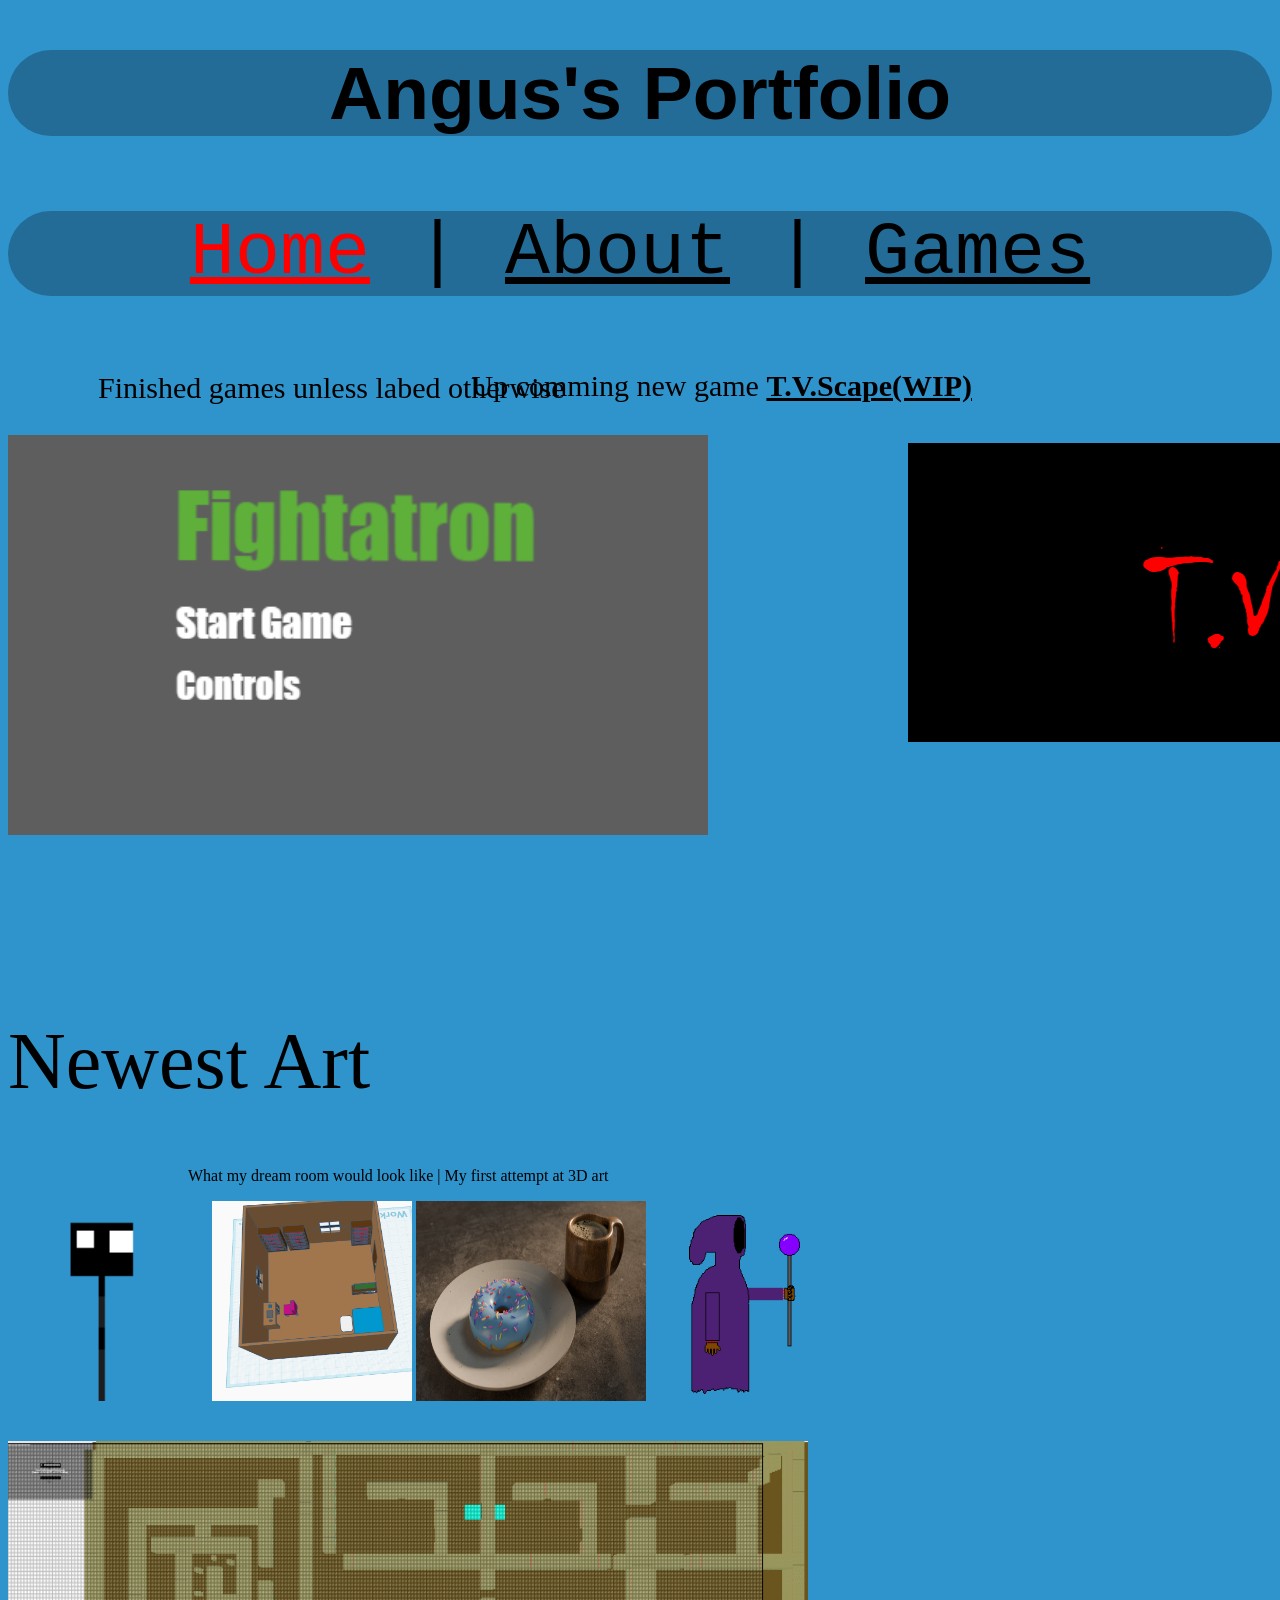
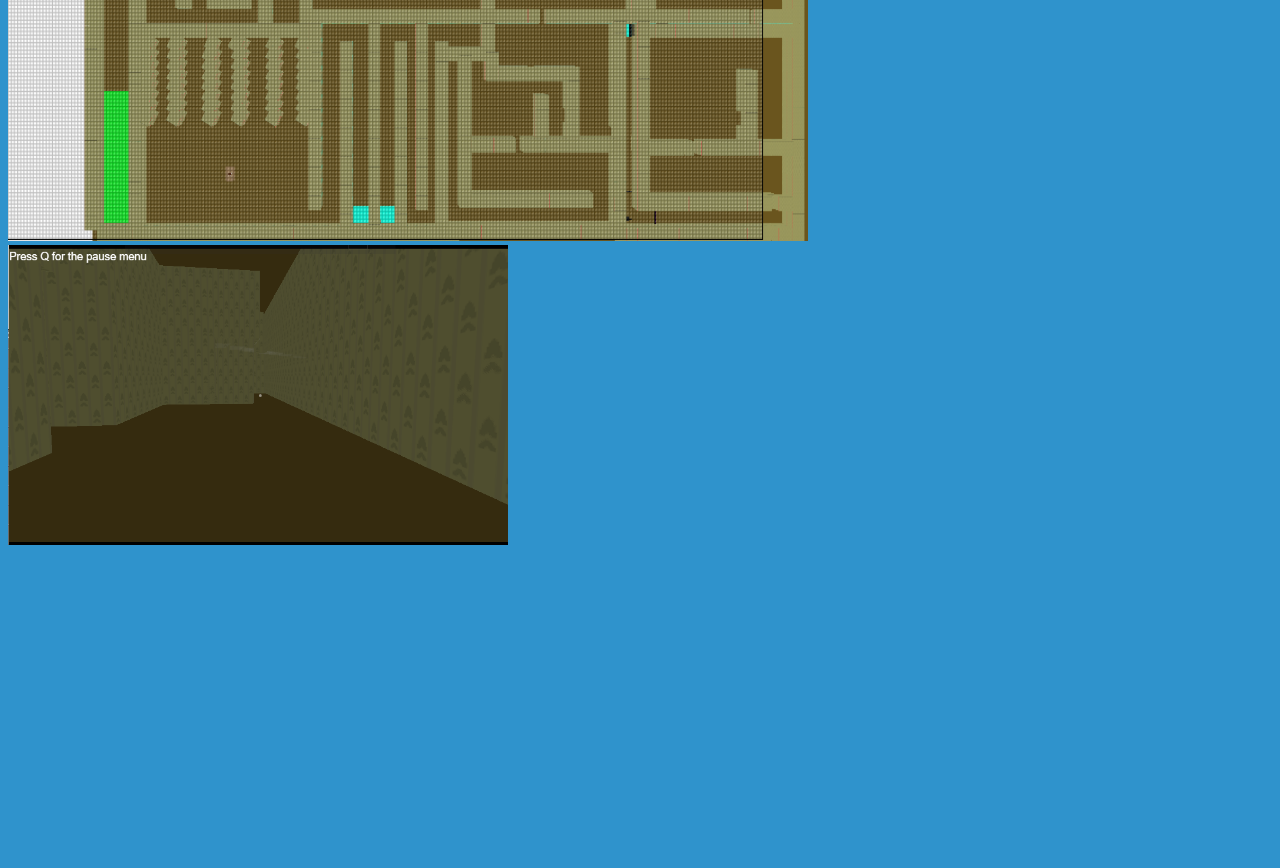
<file: index.html>
<!DOCTYPE html>
<html>
<body>
<style>

</style>
<link rel="stylesheet" href="mystyle.css">

<h1>Angus's Portfolio</h1>
<p class="carrot"><a style="color: red;" href="index.html">Home</a> | <a href="About.html">About</a> | <a href="Games.html">Games</a></p>
<p class="onion" style="transform: translate(90px, 0px);">Finished games unless labed otherwise</p>
<a href="Games.html"><img class="Cookieimg" src="Screenshot 2025-06-12 121546.png" alt="Cookie" height="400px" width="700px"></a>
<p class="next" style="transform: translate(-300px, -500px);">Up comming new game <b><a href="https://angus-k.itch.io/tvscape">T.V.Scape(WIP)</a></b></p>
<a href="Games.html"><img class="TVimg" src="T.V.Scape.png" alt="TV" style="transform: translate(900px,-490px);"></a>
<p class="next2"></p>
<p class="art" style="transform: translate(0px, -300px);">Newest Art</p> <p style="transform: translate(180px, -320px);">What my dream room would look like | My first attempt at 3D art</p>
<p class="next3" style="transform: translate(0px, -320px);"> <img class="Cookienator" src="MichaelBlackWalk.gif" alt="MichaelBlackWalk" height="200px" width="200px"> <img class="Cookienator" src="DreamRoom.png" alt="DreamRoom" height="200px" width="200px"> <img class="Garry" src="Donut.png" alt="Donut" height="200px" width="230px"> <img class="Girisha" src="Necromancer.png" alt="Necromancer" height="200px" width="200px">
<p style="transform: translate(0px, -300px);"><img class="Locations" src="Backrooms.png" height="400px" width="800px"> <img class="Locations" src="BackroomsFirstPerson.png" height="300px" width="500px"></p>
</body>
</html>
</file>
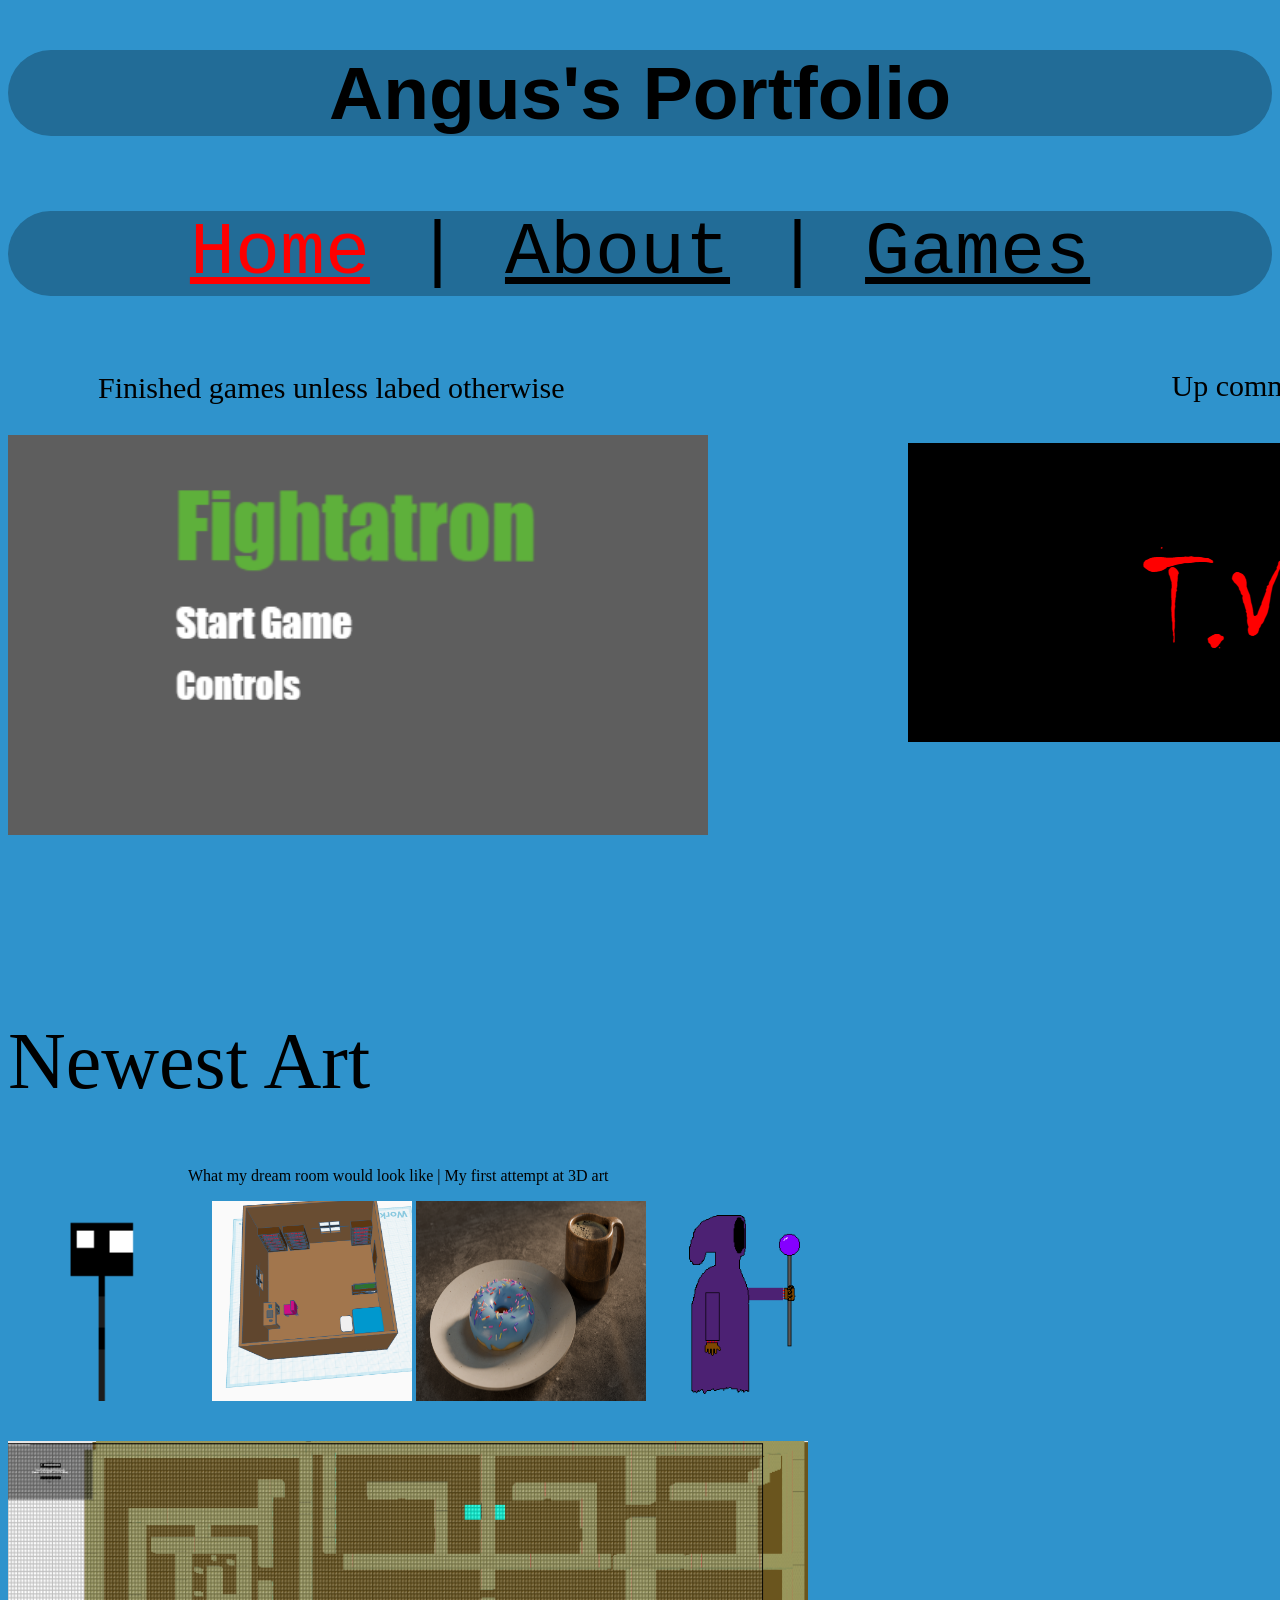
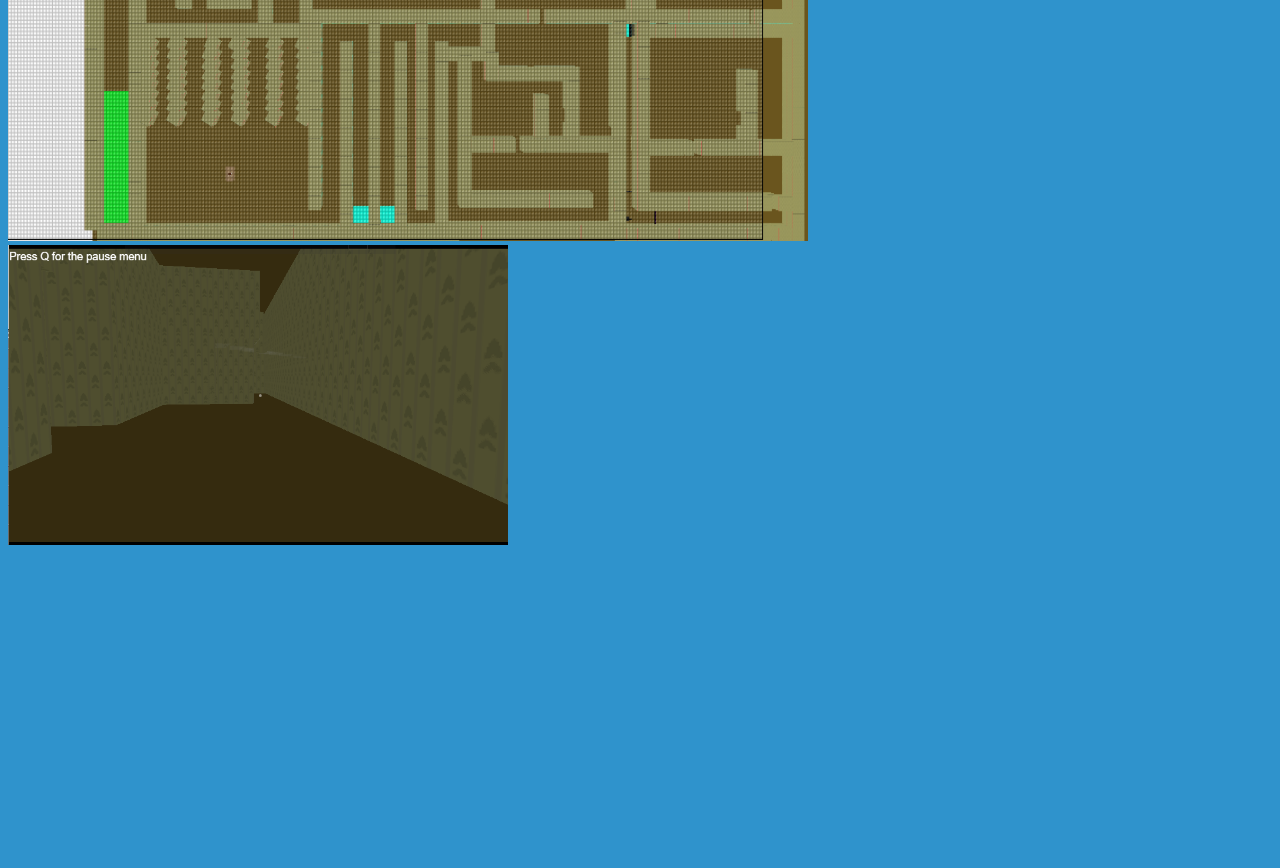
<file: Portfolio/index.html>
<!DOCTYPE html>
<html>
<body>
<style>

</style>
<link rel="stylesheet" href="mystyle.css">

<h1>Angus's Portfolio</h1>
<p class="carrot"><a style="color: red;" href="index.html">Home</a> | <a href="About.html">About</a> | <a href="Games.html">Games</a></p>
<p class="onion" style="transform: translate(90px, 0px);">Finished games unless labed otherwise</p>
<a href="Games.html"><img class="Cookieimg" src="Screenshot 2025-06-12 121546.png" alt="Cookie" height="400px" width="700px"></a>
<p class="next" style="transform: translate(400px, -500px);">Up comming new game <b><a href="https://angus-k.itch.io/tvscape">T.V.Scape(WIP)</a></b></p>
<a href="Games.html"><img class="TVimg" src="T.V.Scape.png" alt="TV" style="transform: translate(900px,-490px);"></a>
<p class="next2"></p>
<p class="art" style="transform: translate(0px, -300px);">Newest Art</p> <p style="transform: translate(180px, -320px);">What my dream room would look like | My first attempt at 3D art</p>
<p class="next3" style="transform: translate(0px, -320px);"> <img class="Cookienator" src="MichaelBlackWalk.gif" alt="MichaelBlackWalk" height="200px" width="200px"> <img class="Cookienator" src="DreamRoom.png" alt="DreamRoom" height="200px" width="200px"> <img class="Garry" src="Donut.png" alt="Donut" height="200px" width="230px"> <img class="Girisha" src="Necromancer.png" alt="Necromancer" height="200px" width="200px">
<p style="transform: translate(0px, -300px);"><img class="Locations" src="Backrooms.png" height="400px" width="800px"> <img class="Locations" src="BackroomsFirstPerson.png" height="300px" width="500px"></p>
</body>
</html>
</file>
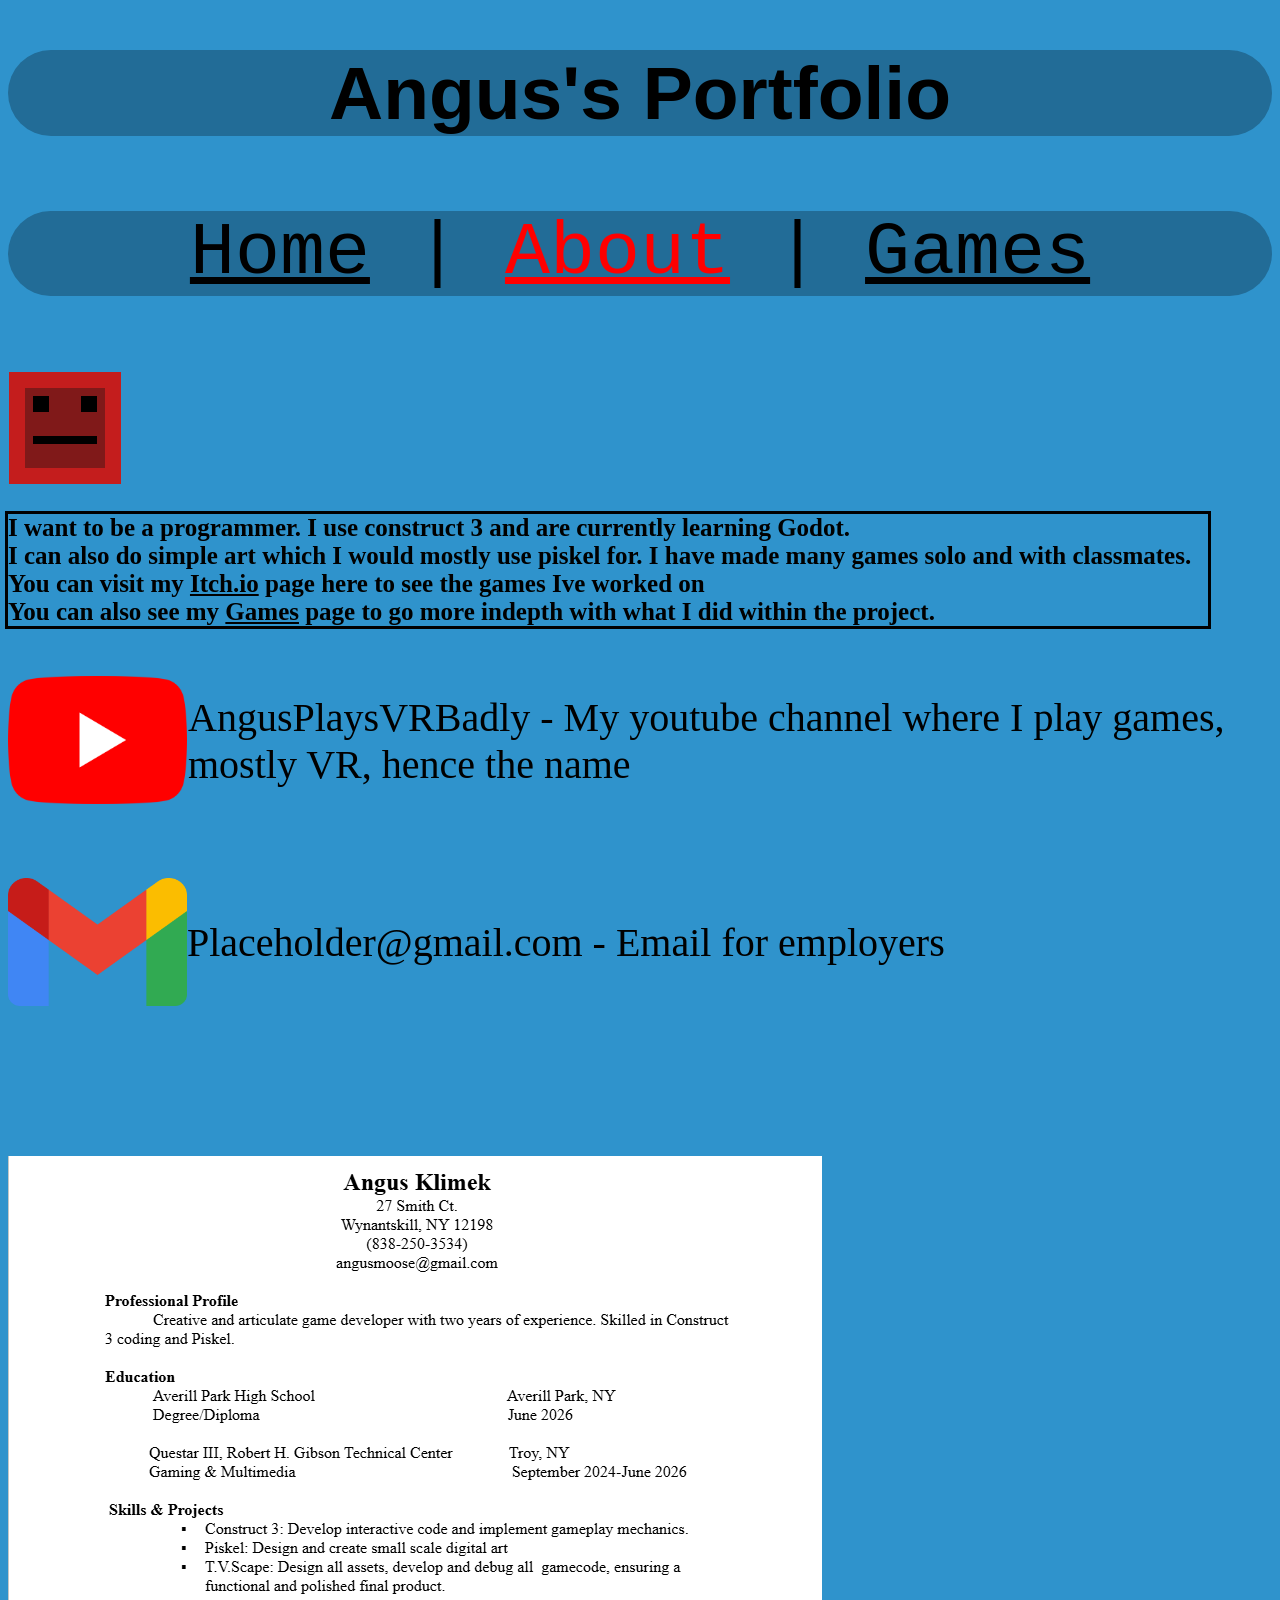
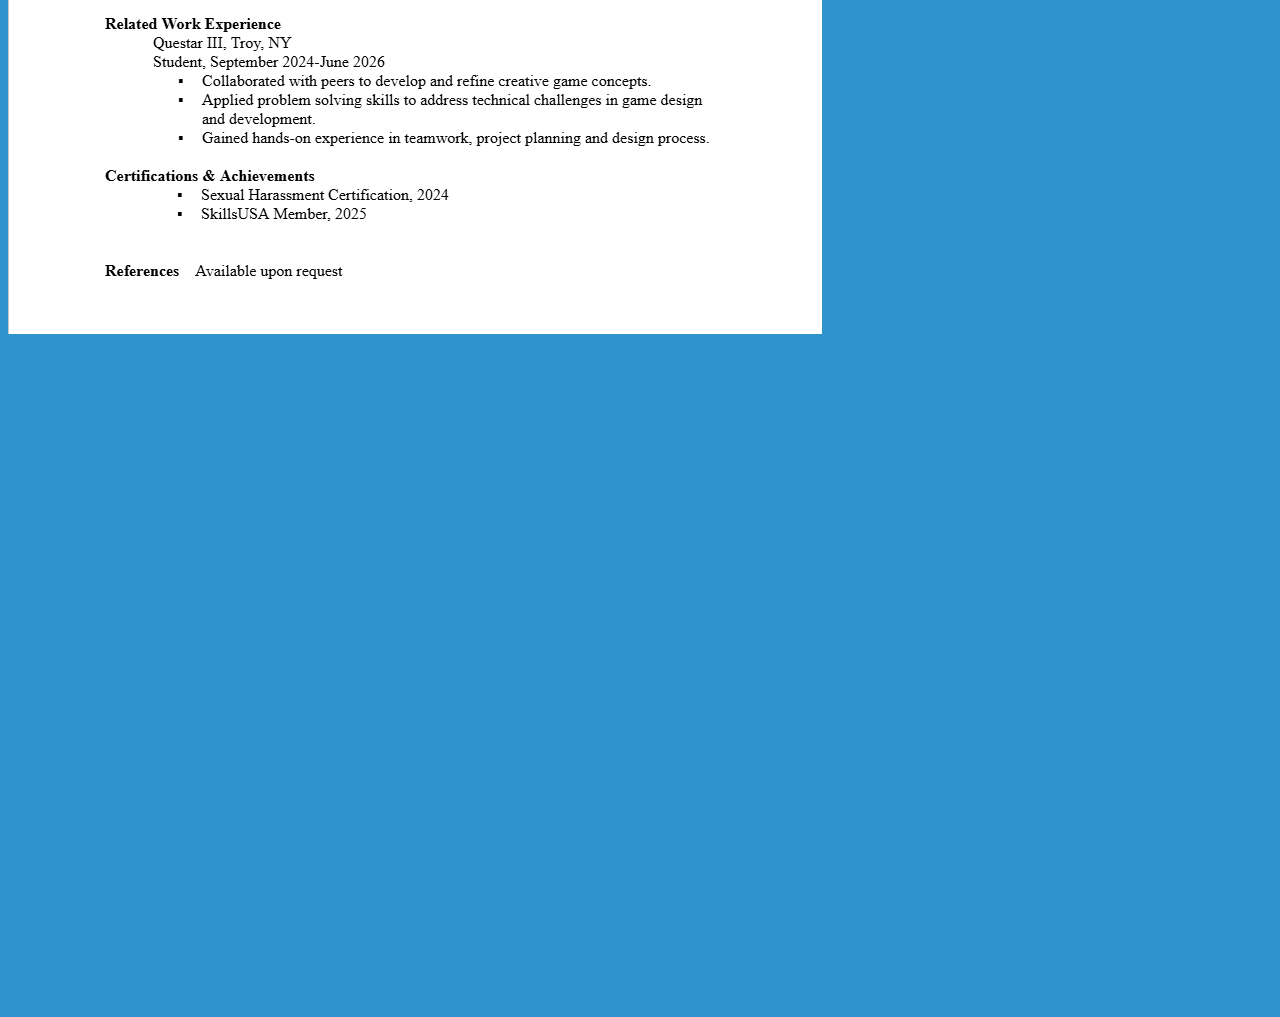
<file: About.html>
<!DOCTYPE html>
<html>
<body>
<style>

</style>
<link rel="stylesheet" href="mystyle.css">

<h1>Angus's Portfolio</h1>
<p class="carrot"><a href="index.html">Home</a> | <a style="color: red;" href="About.html">About</a> | <a href="Games.html">Games</a></p>
<img src="Block Boy.png" alt="Blocky Boy"> 
<p class="stuff" style="font-size: 25px;"> <b>I want to be a programmer. I use construct 3 and are currently learning Godot.<br>
I can also do simple art which I would mostly use piskel for. I have made many games solo and with classmates.<br>
You can visit my <a href="https://angus-k.itch.io/">Itch.io</a> page here to see the games Ive worked on<br>
You can also see my <a href="Games.html">Games</a> page to go more indepth with what I did within the project.</b></p>
<p style="font-size: 40px; transform: translate(0px, -40px);"><a href="https://www.youtube.com/@AngusPlaysVRBadly" target="blank"><img style="transform: translate(0px, 50px);" src="YT.png" alt="YouTube" height="128px" width="179px"></a></p> <p style="font-size: 40px; transform: translate(180px, -150px);">AngusPlaysVRBadly - My youtube channel where I play games, <br>mostly VR, hence the name</p>
<p style="font-size: 40px; transform: translate(0px, -150px);" class="contact"><img style="transform: translate(0px, 50px);" src="GM.png" alt="Gmail" height="128px" width="179px">Placeholder@gmail.com - Email for employers</p>
<p><img src="Resume.png" alt=Resume></p>
<p><iframe src="https://docs.google.com/forms/d/e/1FAIpQLScbXsQ7wFMmiZxgjwgLKOwGAGTXDgAEWLAbvADYb5EW2XW7cg/viewform?embedded=true" width="640" height="640" frameborder="0" marginheight="0" marginwidth="0">Loading…</iframe></p>
</body>
</file>
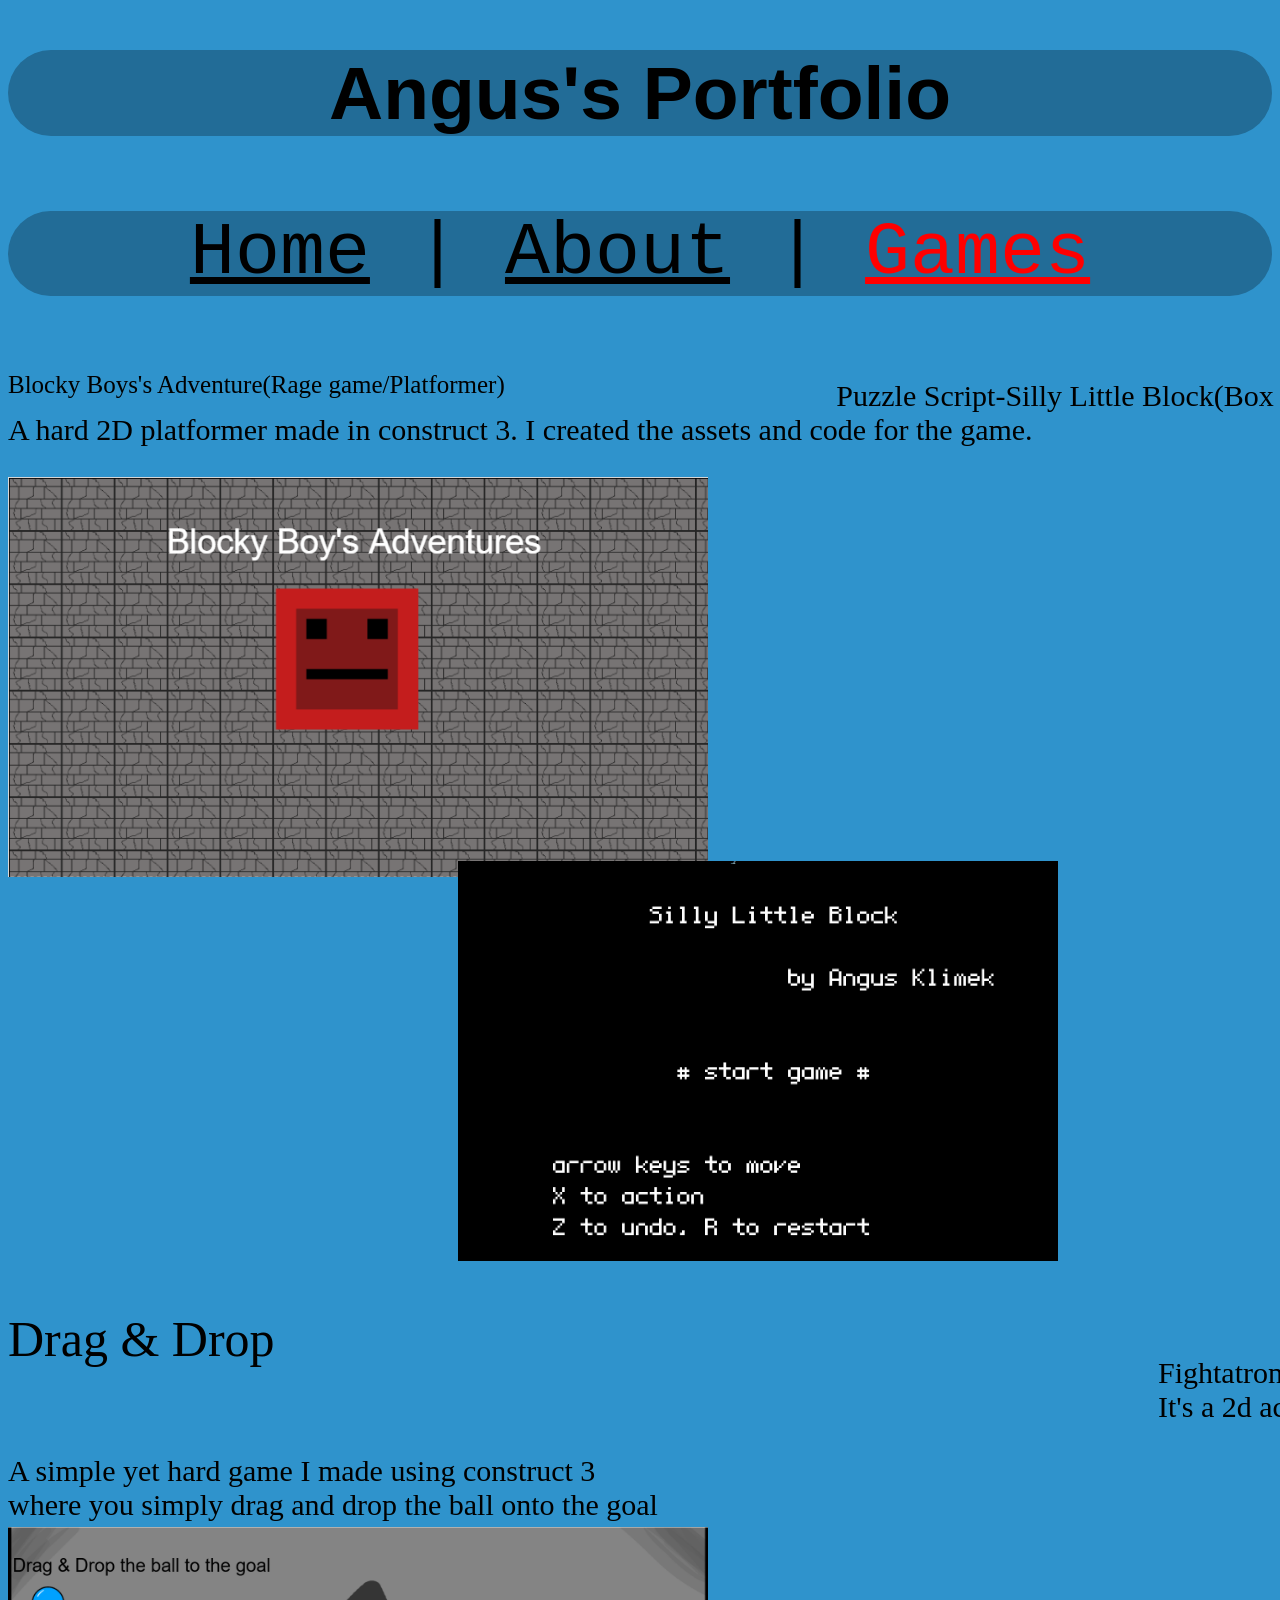
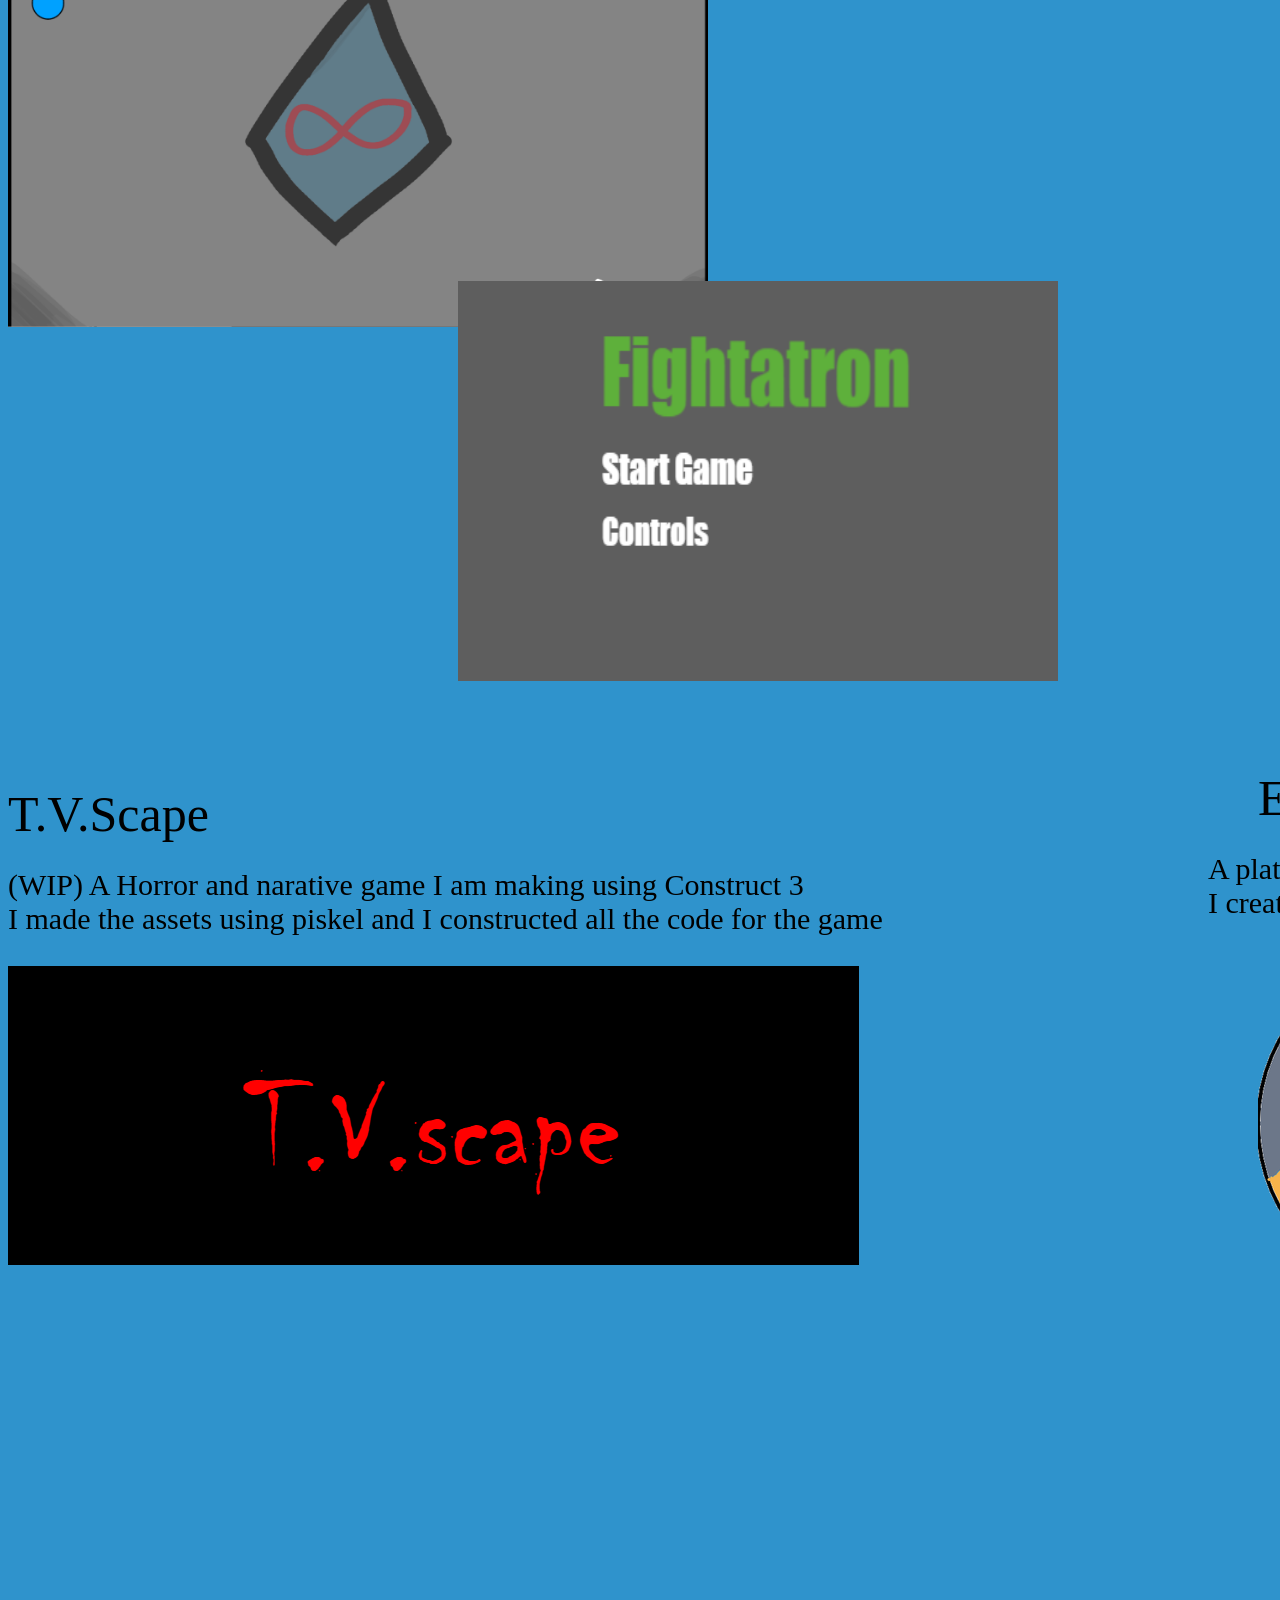
<file: Games.html>
<!DOCTYPE html>
<html>
<body>
<style>

</style>
<link rel="stylesheet" href="mystyle.css">

<h1>Angus's Portfolio</h1>
<p class="carrot"><a href="index.html">Home</a> | <a href="About.html">About</a> | <a style="color: red;" href="Games.html">Games</a></p>
<p class="block" style="transform: translate(0px, 0px);">Blocky Boys's Adventure(Rage game/Platformer)</p> <p class="puzzle" style="transform: translate(500px, -50px);">Puzzle Script-Silly Little Block(Box pusher game)</p>
<p style="font-size: 30px; transform: translate(0px,-80px);" class="block2">A hard 2D platformer made in construct 3. I created the assets and code for the game.</p>
<a href="https://angus-k.itch.io/blocky-boys-adventures"><img style="transform: translate(0px, -80px);" src="BBAThumbnail.png" alt="Blocky Boy's Adventure Thumbnail" height="400px" width="700px"></a>
<a href="Silly Little Block (2).html"><img style="transform: translate(450px, -100px);" src="SLBThumbnail.png" alt="Silly Little Block Thumbnail" height="400px" width="600px"></a>
<p class="DD" style="font-size: 50px; transform: translate(0px, -105px);" class="Ball">Drag & Drop</p> <p class="Cookie" style="font-size: 50px; transform: translate(1300px, -230px);">Fightatron</p>
<p style="font-size: 30px; transform: translate(1150px, -275px);">Fightatron is game where you fight evil robot cookies.<br>It's a 2d action and adventure game.</p>
<p class="DD2" style="font-size: 30px; transform: translate(0px, -275px);">A simple yet hard game I made using construct 3<br> where you simply drag and drop the ball onto the goal</p>
<a href="https://angus-k.itch.io/drag-drop-ball"><img src="D&D.png" height="400px" width="700px" style="transform: translate(0px,-300px);"></a> <a href="https://angus-k.itch.io/fightatron"><img src="Screenshot 2025-06-12 121546.png" height="400px" width="600px" style="transform: translate(450px, -350px);"></a>
<p class="Tv3" style="font-size: 50px; transform: translate(0px, -300px);" class="Tv">T.V.Scape</p>
<p class="Tv2" style="font-size: 30px; transform: translate(0px, -325px);">(WIP) A Horror and narative game I am making using Construct 3<br> I made the assets using piskel and I constructed all the code for the game</p>
<a class="TVImage" href="https://angus-k.itch.io/tvscape"><img src="T.V.Scape.png" style="transform: translate(0px, -325px);"></a>
<p style="font-size: 50px; transform: translate(1250px, -875px);">Echo Chamabers</p> <p style="font-size: 30px; transform: translate(1200px, -900px);">A platformer game where you escape the dungeons with help of your twin<br>I created most of the art such as enemies,hud, pickups, potions</p>
<a href="https://sir-kirby.itch.io/echo-chambers"><img src="EchoChambersLogo.png" style="transform: translate(1250px, -900px);"></a>
</body>
</html>
</file>
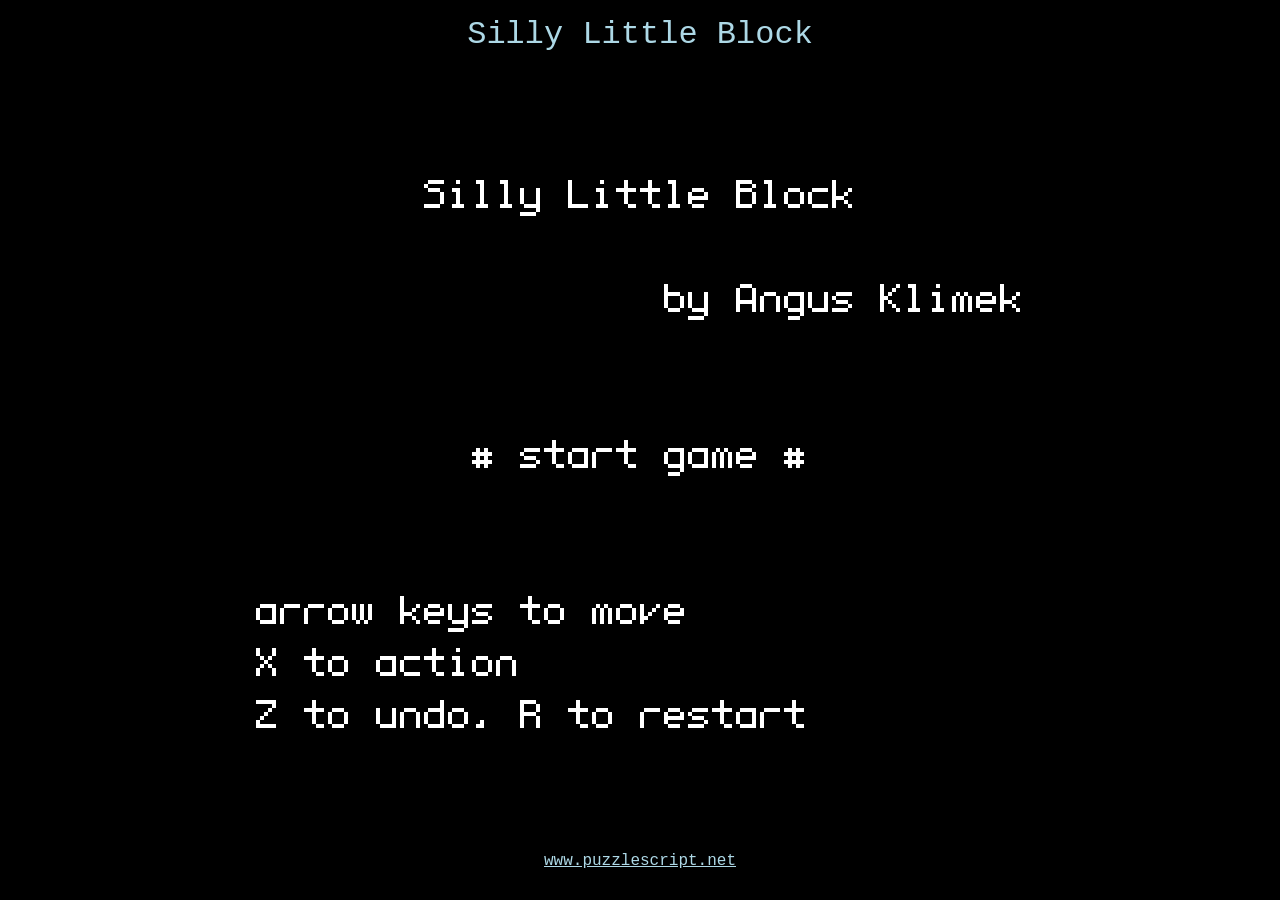
<file: Silly Little Block (2).html>
<!doctype html><html lang="en"><head><meta charset="UTF-8"><meta name="description" content="Silly Little Block"><title>Silly Little Block</title><style>body{background-color:black;font-family:"Courier New",Courier,monospace;touch-action:none}#gameCanvas{position:absolute;top:0;left:0;width:100%;height:100%;bottom:0;right:0;border:0;background-color:black;-webkit-tap-highlight-color:transparent;image-rendering:-moz-crisp-edges;image-rendering:-webkit-crisp-edges;image-rendering:pixelated;image-rendering:crisp-edges}.homepagelink{overflow:hidden;text-overflow:ellipsis;max-width:50%}h1{color:lightblue;font-weight:400;white-space:nowrap;overflow:hidden;text-overflow:ellipsis;height:2em;margin-top:.5em;margin-bottom:.5em}a{color:lightblue}.title{background-color:none;text-align:center;font-size:100%;float:center;color:gray;position:absolute;left:10%;right:10%;top:0;height:3em}.footer{background-color:none;text-align:center;float:center;color:#fff;position:absolute;left:0;right:0;height:3em;bottom:0}.gameContainer{background-color:none;position:absolute;left:0;right:0;top:3.5em;bottom:3em;touch-action:none}.mobile-menu{position:relative;top:5em;left:.7em;margin-left:auto;margin-right:auto;font-weight:700;border-radius:.25em}.mobile-menu.item-count-3{width:30em}.mobile-menu.item-count-3 .button{width:28.3333%;padding:7.5% 0}.mobile-menu.item-count-2{width:20em}.mobile-menu.item-count-2 .button{width:46%;padding:12.1765% 0}.mobile-menu.item-count-1{width:10em}.mobile-menu.item-count-1 .button{width:98%;padding:26.5% 0}.mobile-menu,.mobile-menu .close,.tab-icon{background:rgba(0,0,0,.4);border:2px solid rgba(255,255,255,.4);color:#fff}.mobile-menu .button{margin:2%;border-radius:.25em;text-align:center;float:left}.mobile-menu .clear{clear:both}.close-affordance,.tab-affordance{width:6em;height:6em;position:absolute;z-index:1000}.tab-affordance{left:-2em;top:5em}.close-affordance{left:-4em;top:-1em}.mobile-menu .close,.tab-icon{height:48px;position:absolute;border-radius:6px}.tab-icon{left:0;top:70px;width:18px;border-radius:0 6px 6px 0;border-left:0}.mobile-menu .close{left:-18px;width:18px;top:0;border-radius:6px 0 0 6px;border-right:0}.mobile-menu .close .slice,.tab-icon .slice{margin:4.5px 1px;width:2px;height:80%;background:rgba(255,255,255,.4)}.tab-icon .slice{float:right}.tab-icon .slice:first-child{margin-right:4.5px}.mobile-menu .close .slice{float:left}.mobile-menu .close .slice:first-child{margin-left:4.5px}@media screen and (max-width:32em){.mobile-menu{font-size:.8em;width:90%}}@media screen and (max-width:24em){.mobile-menu{font-size:.65em;width:90%}}.disable-select{-webkit-touch-callout:none;-webkit-user-select:none;-khtml-user-select:none;-moz-user-select:none;-ms-user-select:none;user-select:none}a{display:inline-block;white-space:nowrap;overflow:hidden;text-overflow:ellipsis;max-width:80%}</style><meta name="viewport" content="width=device-width,initial-scale=1,maximum-scale=1"></head><body><div class="title"><h1 id="gametitle">Silly Little Block</h1></div><div class="gameContainer"><canvas id="gameCanvas"></canvas></div><div class="footer"><span id="errormessage" style="color:red"></span> <a id="homepagelink" href="https://www.puzzlescript.net" target="_blank">www.puzzlescript.net</a></div><script>function storage_has(e){return null!==localStorage.getItem(e)}function storage_get(e){return localStorage.getItem(e)}function storage_set(e,n){return localStorage.setItem(e,n)}function storage_remove(e){localStorage.removeItem(e)}function BitVec(e){this.data=new Int32Array(e)}function Level(e,n,t,r,o){this.lineNumber=e,this.width=n,this.height=t,this.n_tiles=n*t,this.objects=o,this.layerCount=r,this.commandQueue=[],this.commandQueueSourceRules=[]}var _movementVecs;BitVec.prototype.cloneInto=function(e){for(var n=0;n<this.data.length;++n)e.data[n]=this.data[n];return e},BitVec.prototype.clone=function(){return new BitVec(this.data)},BitVec.prototype.iand=function(e){for(var n=0;n<this.data.length;++n)this.data[n]&=e.data[n]},BitVec.prototype.inot=function(){for(var e=0;e<this.data.length;++e)this.data[e]=~this.data[e]},BitVec.prototype.ior=function(e){for(var n=0;n<this.data.length;++n)this.data[n]|=e.data[n]},BitVec.prototype.iclear=function(e){for(var n=0;n<this.data.length;++n)this.data[n]&=~e.data[n]},BitVec.prototype.ibitset=function(e){this.data[e>>5]|=1<<(31&e)},BitVec.prototype.ibitclear=function(e){this.data[e>>5]&=~(1<<(31&e))},BitVec.prototype.get=function(e){return 0!=(this.data[e>>5]&1<<(31&e))},BitVec.prototype.getshiftor=function(e,n){var t=31&n,r=this.data[n>>5]>>>t;return t&&(r|=this.data[1+(n>>5)]<<32-t),r&e},BitVec.prototype.ishiftor=function(e,n){var t=31&n,r=e<<t;if(this.data[n>>5]|=r,t){var o=e>>32-t;this.data[1+(n>>5)]|=o}},BitVec.prototype.ishiftclear=function(e,n){var t=31&n,r=e<<t;if(this.data[n>>5]&=~r,t){var o=e>>32-(31&n);this.data[1+(n>>5)]&=~o}},BitVec.prototype.equals=function(e){if(this.data.length!==e.data.length)return!1;for(var n=0;n<this.data.length;++n)if(this.data[n]!==e.data[n])return!1;return!0},BitVec.prototype.setZero=function(){for(var e=0;e<this.data.length;++e)this.data[e]=0},BitVec.prototype.iszero=function(){for(var e=0;e<this.data.length;++e)if(this.data[e])return!1;return!0},BitVec.prototype.bitsSetInArray=function(e){for(var n=0;n<this.data.length;++n)if((this.data[n]&e[n])!==this.data[n])return!1;return!0},BitVec.prototype.bitsClearInArray=function(e){for(var n=0;n<this.data.length;++n)if(this.data[n]&e[n])return!1;return!0},BitVec.prototype.anyBitsInCommon=function(e){return!this.bitsClearInArray(e.data)},Level.prototype.delta_index=function(e){const[n,t]=dirMasksDelta[e];return n*this.height+t},Level.prototype.clone=function(){var e=new Level(this.lineNumber,this.width,this.height,this.layerCount,null);return e.objects=new Int32Array(this.objects),e},Level.prototype.getCell=function(e){return new BitVec(this.objects.subarray(e*STRIDE_OBJ,e*STRIDE_OBJ+STRIDE_OBJ))},Level.prototype.getCellInto=function(e,n){for(var t=0;t<STRIDE_OBJ;t++)n.data[t]=this.objects[e*STRIDE_OBJ+t];return n},Level.prototype.setCell=function(e,n){for(var t=0;t<n.data.length;++t)this.objects[e*STRIDE_OBJ+t]=n.data[t]};var _movementVecIndex=0;Level.prototype.getMovements=function(e){var n=_movementVecs[_movementVecIndex];_movementVecIndex=(_movementVecIndex+1)%_movementVecs.length;for(var t=0;t<STRIDE_MOV;t++)n.data[t]=this.movements[e*STRIDE_MOV+t];return n},Level.prototype.getRigids=function(e){return this.rigidMovementAppliedMask[e].clone()},Level.prototype.getMovementsInto=function(e,n){for(var t=n,r=0;r<STRIDE_MOV;r++)t.data[r]=this.movements[e*STRIDE_MOV+r];return t},Level.prototype.setMovements=function(e,n){for(var t=0;t<n.data.length;++t)this.movements[e*STRIDE_MOV+t]=n.data[t];var r=e/this.height|0,o=e%this.height;level.colCellContents_Movements[r].ior(n),level.rowCellContents_Movements[o].ior(n),level.mapCellContents_Movements.ior(n)},Level.prototype.calcBackgroundMask=function(e){void 0===e.backgroundlayer&&logError("you have to have a background layer");for(var n=e.layerMasks[e.backgroundlayer],t=0;t<this.n_tiles;t++){var r=this.getCell(t);if(r.iand(n),!r.iszero())return r}return(r=new BitVec(STRIDE_OBJ)).ibitset(e.backgroundid),r};var unitTesting=!1,curlevel=0,curlevelTarget=null,hasUsedCheckpoint=!1,levelEditorOpened=!1,muted=0,runrulesonlevelstart_phase=!1,ignoreNotJustPressedAction=!0;function doSetupTitleScreenLevelContinue(){try{if(storage_has(document.URL)){if(storage_has(document.URL+"_checkpoint")){var e=storage_get(document.URL+"_checkpoint");curlevelTarget=JSON.parse(e);var n=[];for(var t in Object.keys(curlevelTarget.dat))n[t]=curlevelTarget.dat[t];curlevelTarget.dat=new Int32Array(n)}curlevel=storage_get(document.URL)}}catch(e){}}doSetupTitleScreenLevelContinue();var verbose_logging=!1,throttle_movement=!1,cache_console_messages=!1,quittingTitleScreen=!1,quittingMessageScreen=!1,deltatime=17,timer=0,repeatinterval=150,autotick=0,autotickinterval=0,winning=!1,againing=!1,againinterval=150,norepeat_action=!1,oldflickscreendat=[],keybuffer=[],restarting=!1,messageselected=!1,textImages={},level=new Level,canSetHTMLColors=!0,canDump=!1,canOpenEditor=!1,IDE=!1;const diffToVisualize=null;function stripTags(e){var n=document.createElement("div");return n.innerHTML=e,n.textContent||n.innerText||""}function consolePrint(e,n){}function consolePrintFromRule(e,n,t){}function consoleCacheDump(e){}function consoleError(e,n){var t=document.getElementById("errormessage");e=stripTags(e),t.innerHTML+=e+"<br>"}function logErrorNoLine(e){var n=document.getElementById("errormessage");e=stripTags(e),n.innerHTML+=e+"<br>"}function clearInputHistory(){}function pushInput(e){}function pushSoundToHistory(e){}var font={0:"\n00000\n00000\n00000\n01110\n10001\n10011\n10101\n11001\n10001\n01110\n00000\n00000",1:"\n00000\n00000\n00000\n11100\n00100\n00100\n00100\n00100\n00100\n11111\n00000\n00000",2:"\n00000\n00000\n00000\n11110\n00001\n00001\n01110\n10000\n10000\n11111\n00000\n00000",3:"\n00000\n00000\n00000\n11110\n00001\n00110\n00001\n00001\n00001\n11110\n00000\n00000",4:"\n00000\n00000\n00000\n10000\n10000\n10000\n10010\n11111\n00010\n00010\n00000\n00000",5:"\n00000\n00000\n00000\n11111\n10000\n11110\n00001\n00001\n00001\n11110\n00000\n00000",6:"\n00000\n00000\n00000\n01110\n10000\n11110\n10001\n10001\n10001\n01110\n00000\n00000",7:"\n00000\n00000\n00000\n11111\n00001\n00010\n00100\n00100\n00100\n00100\n00000\n00000",8:"\n00000\n00000\n00000\n01110\n10001\n01110\n10001\n10001\n10001\n01110\n00000\n00000",9:"\n00000\n00000\n00000\n01110\n10001\n10001\n10001\n01111\n00001\n01110\n00000\n00000",a:"\n00000\n00000\n00000\n00000\n00000\n01111\n10001\n10001\n10001\n01111\n00000\n00000",b:"\n00000\n00000\n00000\n10000\n10000\n11110\n10001\n10001\n10001\n01110\n00000\n00000",c:"\n00000\n00000\n00000\n00000\n00000\n01111\n10000\n10000\n10000\n01111\n00000\n00000",d:"\n00000\n00000\n00000\n00001\n00001\n01111\n10001\n10001\n10001\n01111\n00000\n00000",e:"\n00000\n00000\n00000\n00000\n00000\n01110\n10001\n11111\n10000\n01110\n00000\n00000",f:"\n00000\n00000\n00000\n00011\n00100\n11111\n00100\n00100\n00100\n00100\n00000\n00000",g:"\n00000\n00000\n00000\n00000\n00000\n01111\n10001\n10001\n10001\n01111\n00001\n01110",h:"\n00000\n00000\n00000\n10000\n10000\n11110\n10001\n10001\n10001\n10001\n00000\n00000",i:"\n00000\n00000\n00000\n00100\n00000\n01100\n00100\n00100\n00100\n01110\n00000\n00000",j:"\n00000\n00000\n00000\n00100\n00000\n01100\n00100\n00100\n00100\n00100\n10100\n01000",k:"\n00000\n00000\n00000\n10000\n10000\n10001\n10010\n11100\n10010\n10001\n00000\n00000",l:"\n00000\n00000\n00000\n01100\n00100\n00100\n00100\n00100\n00100\n01110\n00000\n00000",m:"\n00000\n00000\n00000\n00000\n00000\n01010\n10101\n10101\n10101\n10101\n00000\n00000",n:"\n00000\n00000\n00000\n00000\n00000\n01110\n10001\n10001\n10001\n10001\n00000\n00000",o:"\n00000\n00000\n00000\n00000\n00000\n01110\n10001\n10001\n10001\n01110\n00000\n00000",p:"\n00000\n00000\n00000\n00000\n00000\n11110\n10001\n10001\n10001\n11110\n10000\n10000",q:"\n00000\n00000\n00000\n00000\n00000\n01111\n10001\n10001\n10001\n01111\n00001\n00001",r:"\n00000\n00000\n00000\n00000\n00000\n01111\n10000\n10000\n10000\n10000\n00000\n00000",s:"\n00000\n00000\n00000\n00000\n00000\n01111\n10000\n01110\n00001\n11110\n00000\n00000",t:"\n00000\n00000\n00000\n00100\n00100\n11111\n00100\n00100\n00100\n00011\n00000\n00000",u:"\n00000\n00000\n00000\n00000\n00000\n10001\n10001\n10001\n10001\n01111\n00000\n00000",v:"\n00000\n00000\n00000\n00000\n00000\n10001\n10010\n10100\n11000\n10000\n00000\n00000",w:"\n00000\n00000\n00000\n00000\n00000\n10101\n10101\n10101\n10101\n01010\n00000\n00000",x:"\n00000\n00000\n00000\n00000\n00000\n10001\n01010\n00100\n01010\n10001\n00000\n00000","×":"\n00000\n00000\n00000\n00000\n00000\n10001\n01010\n00100\n01010\n10001\n00000\n00000",y:"\n00000\n00000\n00000\n00000\n00000\n10001\n10001\n10001\n10001\n01111\n00001\n11110",z:"\n00000\n00000\n00000\n00000\n00000\n11111\n00010\n00100\n01000\n11111\n00000\n00000",A:"\n00000\n00000\n00000\n01110\n10001\n10001\n10001\n11111\n10001\n10001\n00000\n00000",B:"\n00000\n00000\n00000\n11110\n10001\n11110\n10001\n10001\n10001\n11110\n00000\n00000",C:"\n00000\n00000\n00000\n01111\n10000\n10000\n10000\n10000\n10000\n01111\n00000\n00000",D:"\n00000\n00000\n00000\n11110\n10001\n10001\n10001\n10001\n10001\n11110\n00000\n00000",E:"\n00000\n00000\n00000\n11111\n10000\n11111\n10000\n10000\n10000\n11111\n00000\n00000",F:"\n00000\n00000\n00000\n11111\n10000\n11111\n10000\n10000\n10000\n10000\n00000\n00000",G:"\n00000\n00000\n00000\n01111\n10000\n10000\n10000\n10011\n10001\n01111\n00000\n00000",H:"\n00000\n00000\n00000\n10001\n10001\n11111\n10001\n10001\n10001\n10001\n00000\n00000",I:"\n00000\n00000\n00000\n11111\n00100\n00100\n00100\n00100\n00100\n11111\n00000\n00000",J:"\n00000\n00000\n00000\n01111\n00001\n00001\n00001\n00001\n00001\n01110\n00000\n00000",K:"\n00000\n00000\n00000\n10001\n10010\n10100\n11000\n10100\n10010\n10001\n00000\n00000",L:"\n00000\n00000\n00000\n10000\n10000\n10000\n10000\n10000\n10000\n11111\n00000\n00000",M:"\n00000\n00000\n00000\n11111\n10101\n10101\n10101\n10101\n10101\n10101\n00000\n00000",N:"\n00000\n00000\n00000\n10001\n11001\n10101\n10011\n10001\n10001\n10001\n00000\n00000",O:"\n00000\n00000\n00000\n01110\n10001\n10001\n10001\n10001\n10001\n01110\n00000\n00000",P:"\n00000\n00000\n00000\n11110\n10001\n10001\n10001\n11110\n10000\n10000\n00000\n00000",Q:"\n00000\n00000\n00000\n01110\n10001\n10001\n10001\n10001\n10101\n01110\n00100\n00000",R:"\n00000\n00000\n00000\n11110\n10001\n10001\n11110\n10001\n10001\n10001\n00000\n00000",S:"\n00000\n00000\n00000\n01111\n10000\n01110\n00001\n00001\n00001\n11110\n00000\n00000",T:"\n00000\n00000\n00000\n11111\n00100\n00100\n00100\n00100\n00100\n00100\n00000\n00000",U:"\n00000\n00000\n00000\n10001\n10001\n10001\n10001\n10001\n10001\n01110\n00000\n00000",V:"\n00000\n00000\n00000\n10001\n10001\n10001\n10001\n10001\n01010\n00100\n00000\n00000",W:"\n00000\n00000\n00000\n10101\n10101\n10101\n10101\n10101\n10101\n01010\n00000\n00000",X:"\n00000\n00000\n00000\n10001\n10001\n01010\n00100\n01010\n10001\n10001\n00000\n00000",Y:"\n00000\n00000\n00000\n10001\n10001\n01010\n00100\n00100\n00100\n00100\n00000\n00000",Z:"\n00000\n00000\n00000\n11111\n00001\n00010\n00100\n01000\n10000\n11111\n00000\n00000",".":"\n00000\n00000\n00000\n00000\n00000\n00000\n00000\n00000\n00000\n00100\n00000\n00000","·":"\n00000\n00000\n00000\n00000\n00000\n00000\n00100\n00000\n00000\n00000\n00000\n00000","•":"\n00000\n00000\n00000\n00000\n00000\n01110\n01110\n01110\n00000\n00000\n00000\n00000","…":"\n00000\n00000\n00000\n00000\n00000\n00000\n00000\n00000\n00000\n10101\n00000\n00000","†":"\n00000\n00100\n00100\n01110\n00100\n00100\n00100\n00100\n00100\n00100\n00000\n00000","‡":"\n00000\n00100\n00100\n01110\n00100\n00100\n00100\n00100\n01110\n00100\n00000\n00000","ƒ":"\n00000\n00000\n00000\n00011\n00100\n11111\n00100\n00100\n00100\n00100\n01000\n00000","‚":"\n00000\n00000\n00000\n00000\n00000\n00000\n00000\n00000\n00100\n01100\n00000\n00000","„":"\n00000\n00000\n00000\n00000\n00000\n00000\n00000\n00000\n01001\n11011\n00000\n00000",",":"\n00000\n00000\n00000\n00000\n00000\n00000\n00000\n00000\n00100\n01100\n00000\n00000",";":"\n00000\n00000\n00000\n00000\n00000\n00100\n00000\n00000\n00100\n01100\n00000\n00000",":":"\n00000\n00000\n00000\n00000\n00000\n00100\n00000\n00000\n00000\n00100\n00000\n00000","?":"\n00000\n00000\n00000\n01110\n10001\n00001\n00001\n00110\n00000\n00100\n00000\n00000","¿":"\n00000\n00000\n00000\n00100\n00000\n01100\n10000\n10000\n10001\n01110\n00000\n00000","!":"\n00000\n00000\n00000\n00100\n00100\n00100\n00100\n00100\n00000\n00100\n00000\n00000","¡":"\n00000\n00000\n00000\n00100\n00000\n00100\n00100\n00100\n00100\n00100\n00000\n00000","@":"\n00000\n00000\n00000\n00000\n00000\n01110\n10001\n10111\n10000\n01110\n00000\n00000","£":"\n00000\n00000\n00000\n00000\n00000\n01110\n01001\n11100\n01000\n11111\n00000\n00000",$:"\n00000\n00000\n00000\n00000\n00100\n01111\n10100\n01110\n00101\n11110\n00100\n00000","%":"\n00000\n00000\n00000\n00000\n00000\n11001\n11010\n00100\n01011\n10011\n00000\n00000","‰":"\n00000\n00000\n00000\n00000\n11001\n11010\n00100\n01011\n10011\n00000\n00011\n00011","^":"\n00000\n00000\n00000\n00100\n01010\n00000\n00000\n00000\n00000\n00000\n00000\n00000","&":"\n00000\n00000\n00000\n00000\n00000\n01100\n10000\n01011\n10010\n01100\n00000\n00000","*":"\n00000\n00000\n00000\n00000\n00000\n01010\n00100\n01010\n00000\n00000\n00000\n00000","(":"\n00000\n00000\n00000\n00010\n00100\n00100\n00100\n00100\n00100\n00010\n00000\n00000",")":"\n00000\n00000\n00000\n01000\n00100\n00100\n00100\n00100\n00100\n01000\n00000\n00000","+":"\n00000\n00000\n00000\n00000\n00000\n00100\n00100\n11111\n00100\n00100\n00000\n00000","÷":"\n00000\n00000\n00000\n00000\n00000\n00100\n00000\n11111\n00000\n00100\n00000\n00000","±":"\n00000\n00000\n00000\n00000\n00000\n00100\n00100\n11111\n00100\n11111\n00000\n00000","-":"\n00000\n00000\n00000\n00000\n00000\n00000\n00000\n01110\n00000\n00000\n00000\n00000","–":"\n00000\n00000\n00000\n00000\n00000\n00000\n00000\n11110\n00000\n00000\n00000\n00000","—":"\n00000\n00000\n00000\n00000\n00000\n00000\n00000\n11111\n00000\n00000\n00000\n00000",_:"\n00000\n00000\n00000\n00000\n00000\n00000\n00000\n00000\n00000\n11111\n00000\n00000","=":"\n00000\n00000\n00000\n00000\n00000\n00000\n11111\n00000\n11111\n00000\n00000\n00000"," ":"\n00000\n00000\n00000\n00000\n00000\n00000\n00000\n00000\n00000\n00000\n00000\n00000","{":"\n00000\n00000\n00000\n00110\n00100\n00100\n01100\n00100\n00100\n00110\n00000\n00000","}":"\n00000\n00000\n00000\n01100\n00100\n00100\n00110\n00100\n00100\n01100\n00000\n00000","[":"\n00000\n00000\n00000\n00110\n00100\n00100\n00100\n00100\n00100\n00110\n00000\n00000","]":"\n00000\n00000\n00000\n01100\n00100\n00100\n00100\n00100\n00100\n01100\n00000\n00000","'":"\n00000\n00000\n00000\n00100\n00100\n00100\n00000\n00000\n00000\n00000\n00000\n00000","‘":"\n00000\n00000\n00000\n00110\n00100\n00000\n00000\n00000\n00000\n00000\n00000\n00000","’":"\n00000\n00000\n00000\n00100\n01100\n00000\n00000\n00000\n00000\n00000\n00000\n00000","“":"\n00000\n00000\n00000\n11011\n10010\n00000\n00000\n00000\n00000\n00000\n00000\n00000","”":"\n00000\n00000\n00000\n01001\n11011\n00000\n00000\n00000\n00000\n00000\n00000\n00000",'"':"\n00000\n00000\n00000\n01010\n01010\n01010\n00000\n00000\n00000\n00000\n00000\n00000","/":"\n00000\n00000\n00000\n00000\n00000\n00001\n00010\n00100\n01000\n10000\n00000\n00000","\\":"\n00000\n00000\n00000\n00000\n00000\n10000\n01000\n00100\n00010\n00001\n00000\n00000","|":"\n00000\n00000\n00000\n00000\n00000\n00100\n00100\n00100\n00100\n00100\n00000\n00000","¦":"\n00000\n00000\n00000\n00000\n00100\n00100\n00000\n00100\n00100\n00100\n00000\n00000","<":"\n00000\n00000\n00000\n00000\n00000\n00010\n00100\n01000\n00100\n00010\n00000\n00000","‹":"\n00000\n00000\n00000\n00000\n00000\n00000\n00100\n01000\n00100\n00000\n00000\n00000","«":"\n00000\n00000\n00000\n00000\n00000\n00000\n01001\n10010\n01001\n00000\n00000\n00000",">":"\n00000\n00000\n00000\n00000\n00000\n01000\n00100\n00010\n00100\n01000\n00000\n00000","›":"\n00000\n00000\n00000\n00000\n00000\n00000\n00100\n00010\n00100\n00000\n00000\n00000","»":"\n00000\n00000\n00000\n00000\n00000\n00000\n10010\n01001\n10010\n00000\n00000\n00000","~":"\n00000\n00000\n00000\n00000\n00000\n00000\n01000\n10101\n00010\n00000\n00000\n00000","˜":"\n00000\n00000\n00000\n00000\n00000\n01010\n10100\n00000\n00000\n00000\n00000\n00000","`":"\n00000\n00000\n00000\n00000\n00000\n01000\n00100\n00000\n00000\n00000\n00000\n00000","#":"\n00000\n00000\n00000\n00000\n00000\n01010\n11111\n01010\n11111\n01010\n00000\n00000","À":"\n01000\n00100\n00000\n01110\n10001\n10001\n10001\n11111\n10001\n10001\n00000\n00000","Á":"\n00010\n00100\n00000\n01110\n10001\n10001\n10001\n11111\n10001\n10001\n00000\n00000","Â":"\n00100\n01010\n00000\n01110\n10001\n10001\n10001\n11111\n10001\n10001\n00000\n00000","Ã":"\n01000\n10101\n00010\n01110\n10001\n10001\n10001\n11111\n10001\n10001\n00000\n00000","Ä":"\n00000\n01010\n00000\n01110\n10001\n10001\n10001\n11111\n10001\n10001\n00000\n00000","Å":"\n00100\n01010\n00100\n01110\n10001\n10001\n10001\n11111\n10001\n10001\n00000\n00000","Æ":"\n00000\n00000\n00000\n01111\n10100\n10100\n10100\n11111\n10100\n10111\n00000\n00000","Ç":"\n00000\n00000\n00000\n01111\n10000\n10000\n10000\n10000\n10000\n01111\n00100\n01000","È":"\n01000\n00100\n00000\n11111\n10000\n11111\n10000\n10000\n10000\n11111\n00000\n00000","É":"\n00010\n00100\n00000\n11111\n10000\n11111\n10000\n10000\n10000\n11111\n00000\n00000","Ê":"\n00100\n01010\n00000\n11111\n10000\n11111\n10000\n10000\n10000\n11111\n00000\n00000","Ë":"\n00000\n01010\n00000\n11111\n10000\n11111\n10000\n10000\n10000\n11111\n00000\n00000","Ì":"\n01000\n00100\n00000\n11111\n00100\n00100\n00100\n00100\n00100\n11111\n00000\n00000","Í":"\n00010\n00100\n00000\n11111\n00100\n00100\n00100\n00100\n00100\n11111\n00000\n00000","Î":"\n00100\n01010\n00000\n11111\n00100\n00100\n00100\n00100\n00100\n11111\n00000\n00000","Ï":"\n00000\n01010\n00000\n11111\n00100\n00100\n00100\n00100\n00100\n11111\n00000\n00000","Ð":"\n00000\n00000\n00000\n01110\n01001\n01001\n11101\n01001\n01001\n01110\n00000\n00000","Ñ":"\n01001\n10110\n00000\n10001\n11001\n10101\n10011\n10001\n10001\n10001\n00000\n00000","Ò":"\n01000\n00100\n00000\n01110\n10001\n10001\n10001\n10001\n10001\n01110\n00000\n00000","Ó":"\n00010\n00100\n00000\n01110\n10001\n10001\n10001\n10001\n10001\n01110\n00000\n00000","Ô":"\n00100\n01010\n00000\n01110\n10001\n10001\n10001\n10001\n10001\n01110\n00000\n00000","Õ":"\n01001\n10110\n00000\n01110\n10001\n10001\n10001\n10001\n10001\n01110\n00000\n00000","Ö":"\n00000\n01010\n00000\n01110\n10001\n10001\n10001\n10001\n10001\n01110\n00000\n00000","Ø":"\n00000\n00010\n00100\n01110\n10101\n10101\n10101\n10101\n10101\n01110\n00100\n01000","Ù":"\n00000\n01000\n00100\n10001\n10001\n10001\n10001\n10001\n10001\n01110\n00000\n00000","Ú":"\n00000\n00010\n00100\n10001\n10001\n10001\n10001\n10001\n10001\n01110\n00000\n00000","Û":"\n00100\n01010\n00000\n10001\n10001\n10001\n10001\n10001\n10001\n01110\n00000\n00000","Ü":"\n00000\n01010\n00000\n10001\n10001\n10001\n10001\n10001\n10001\n01110\n00000\n00000","Ý":"\n00000\n00000\n00100\n10001\n10001\n01010\n00100\n00100\n00100\n00100\n00000\n00000","Þ":"\n00000\n00000\n10000\n11110\n10001\n10001\n10001\n10001\n10001\n11110\n10000\n00000","ß":"\n00000\n00000\n00000\n01110\n10001\n10110\n10001\n10001\n10001\n10110\n10000\n00000","ẞ":"\n00000\n00000\n00000\n01110\n10001\n10110\n10001\n10001\n10001\n10110\n00000\n00000","à":"\n00000\n00000\n01000\n00100\n00000\n01111\n10001\n10001\n10001\n01111\n00000\n00000","á":"\n00000\n00000\n00010\n00100\n00000\n01111\n10001\n10001\n10001\n01111\n00000\n00000","â":"\n00000\n00000\n00100\n01010\n00000\n01111\n10001\n10001\n10001\n01111\n00000\n00000","ã":"\n00000\n00000\n01001\n10110\n00000\n01111\n10001\n10001\n10001\n01111\n00000\n00000","ä":"\n00000\n00000\n00000\n01010\n00000\n01111\n10001\n10001\n10001\n01111\n00000\n00000","å":"\n00000\n00100\n01010\n00100\n00000\n01111\n10001\n10001\n10001\n01111\n00000\n00000","æ":"\n00000\n00000\n00000\n00000\n00000\n01110\n10101\n10110\n10100\n01111\n00000\n00000","ç":"\n00000\n00000\n00000\n00000\n00000\n01111\n10000\n10000\n10000\n01111\n00100\n01000","è":"\n00000\n00000\n01000\n00100\n00000\n01110\n10001\n11111\n10000\n01110\n00000\n00000","é":"\n00000\n00000\n00010\n00100\n00000\n01110\n10001\n11111\n10000\n01110\n00000\n00000","ê":"\n00000\n00000\n00100\n01010\n00000\n01110\n10001\n11111\n10000\n01110\n00000\n00000","ë":"\n00000\n00000\n00000\n01010\n00000\n01110\n10001\n11111\n10000\n01110\n00000\n00000","ì":"\n00000\n00000\n01000\n00100\n00000\n01100\n00100\n00100\n00100\n01110\n00000\n00000","í":"\n00000\n00000\n00010\n00100\n00000\n01100\n00100\n00100\n00100\n01110\n00000\n00000","î":"\n00000\n00000\n00100\n01010\n00000\n01100\n00100\n00100\n00100\n01110\n00000\n00000","ï":"\n00000\n00000\n00000\n01010\n00000\n01100\n00100\n00100\n00100\n01110\n00000\n00000","ð":"\n00000\n00000\n00010\n00111\n00010\n01110\n10010\n10010\n10010\n01110\n00000\n00000","ñ":"\n00000\n00000\n01001\n10110\n00000\n01110\n10001\n10001\n10001\n10001\n00000\n00000","ò":"\n00000\n00000\n01000\n00100\n00000\n01110\n10001\n10001\n10001\n01110\n00000\n00000","ó":"\n00000\n00000\n00010\n00100\n00000\n01110\n10001\n10001\n10001\n01110\n00000\n00000","ô":"\n00000\n00000\n00100\n01010\n00000\n01110\n10001\n10001\n10001\n01110\n00000\n00000","õ":"\n00000\n00000\n01001\n10110\n00000\n01110\n10001\n10001\n10001\n01110\n00000\n00000","ö":"\n00000\n00000\n00000\n01010\n00000\n01110\n10001\n10001\n10001\n01110\n00000\n00000","ø":"\n00000\n00000\n00000\n00010\n00100\n01110\n10101\n10101\n10101\n01110\n00100\n01000","ù":"\n00000\n00000\n00000\n01000\n00100\n10001\n10001\n10001\n10001\n01111\n00000\n00000","ú":"\n00000\n00000\n00000\n00010\n00100\n10001\n10001\n10001\n10001\n01111\n00000\n00000","û":"\n00000\n00000\n00100\n01010\n00000\n10001\n10001\n10001\n10001\n01111\n00000\n00000","ü":"\n00000\n00000\n00000\n01010\n00000\n10001\n10001\n10001\n10001\n01111\n00000\n00000","ý":"\n00000\n00000\n00000\n00010\n00100\n10001\n10001\n10001\n10001\n01111\n00001\n11110","þ":"\n00000\n00000\n00000\n10000\n10000\n11110\n10001\n10001\n10001\n11110\n10000\n10000","ÿ":"\n00000\n00000\n00000\n01010\n00000\n10001\n10001\n10001\n10001\n01111\n00001\n11110","Ā":"\n00000\n01110\n00000\n01110\n10001\n10001\n10001\n11111\n10001\n10001\n00000\n00000","ā":"\n00000\n00000\n00000\n01110\n00000\n01111\n10001\n10001\n10001\n01111\n00000\n00000","Ă":"\n01010\n00100\n00000\n01110\n10001\n10001\n10001\n11111\n10001\n10001\n00000\n00000","ă":"\n00000\n00000\n01010\n00100\n00000\n01111\n10001\n10001\n10001\n01111\n00000\n00000","Ą":"\n00000\n00000\n00000\n01110\n10001\n10001\n10001\n11111\n10001\n10001\n00010\n00001","ą":"\n00000\n00000\n00000\n00000\n00000\n01111\n10001\n10001\n10001\n01111\n00010\n00001","Ć":"\n00010\n00100\n00000\n01111\n10000\n10000\n10000\n10000\n10000\n01111\n00000\n00000","ć":"\n00000\n00000\n00010\n00100\n00000\n01111\n10000\n10000\n10000\n01111\n00000\n00000","Ĉ":"\n00100\n01010\n00000\n01111\n10000\n10000\n10000\n10000\n10000\n01111\n00000\n00000","ĉ":"\n00000\n00000\n00100\n01010\n00000\n01111\n10000\n10000\n10000\n01111\n00000\n00000","Ċ":"\n00000\n00100\n00000\n01111\n10000\n10000\n10000\n10000\n10000\n01111\n00000\n00000","ċ":"\n00000\n00000\n00000\n00100\n00000\n01111\n10000\n10000\n10000\n01111\n00000\n00000","Č":"\n01010\n00100\n00000\n01111\n10000\n10000\n10000\n10000\n10000\n01111\n00000\n00000","č":"\n00000\n00000\n01010\n00100\n00000\n01111\n10000\n10000\n10000\n01111\n00000\n00000","Ď":"\n01010\n00100\n00000\n11110\n10001\n10001\n10001\n10001\n10001\n11110\n00000\n00000","ď":"\n00000\n00000\n00000\n00101\n00101\n01100\n10100\n10100\n10100\n01100\n00000\n00000","Đ":"\n00000\n00000\n00000\n01110\n01001\n01001\n11101\n01001\n01001\n01110\n00000\n00000","đ":"\n00000\n00000\n00010\n00111\n00010\n01110\n10010\n10010\n10010\n01110\n00000\n00000","Ē":"\n00000\n01110\n00000\n11111\n10000\n11111\n10000\n10000\n10000\n11111\n00000\n00000","ē":"\n00000\n00000\n00000\n01110\n00000\n01110\n10001\n11111\n10000\n01110\n00000\n00000","Ĕ":"\n01010\n00100\n00000\n11111\n10000\n11111\n10000\n10000\n10000\n11111\n00000\n00000","ĕ":"\n00000\n00000\n01010\n00100\n00000\n01110\n10001\n11111\n10000\n01110\n00000\n00000","Ė":"\n00000\n00100\n00000\n11111\n10000\n11111\n10000\n10000\n10000\n11111\n00000\n00000","ė":"\n00000\n00000\n00000\n00100\n00000\n01110\n10001\n11111\n10000\n01110\n00000\n00000","Ę":"\n00000\n00000\n00000\n11111\n10000\n11111\n10000\n10000\n10000\n11111\n00010\n00001","ę":"\n00000\n00000\n00000\n00000\n00000\n01110\n10001\n11111\n10000\n01110\n00010\n00001","Ě":"\n01010\n00100\n00000\n11111\n10000\n11111\n10000\n10000\n10000\n11110\n00000\n00000","ě":"\n00000\n00000\n01010\n00100\n00000\n01110\n10001\n11111\n10000\n01110\n00000\n00000","Ĝ":"\n00100\n01010\n00000\n01111\n10000\n10000\n10000\n10011\n10001\n01111\n00000\n00000","ĝ":"\n00000\n00000\n00100\n01010\n00000\n01111\n10001\n10001\n10001\n01111\n00001\n01110","Ğ":"\n01010\n00100\n00000\n01111\n10000\n10000\n10000\n10011\n10001\n01111\n00000\n00000","ğ":"\n00000\n00000\n01010\n00100\n00000\n01111\n10001\n10001\n10001\n01111\n00001\n01110","Ġ":"\n00000\n00100\n00000\n01111\n10000\n10000\n10000\n10011\n10001\n01111\n00000\n00000","ġ":"\n00000\n00000\n00000\n00100\n00000\n01111\n10001\n10001\n10001\n01111\n00001\n01110","Ģ":"\n00000\n00000\n00000\n01111\n10000\n10000\n10000\n10011\n10001\n01111\n00000\n01100","ģ":"\n00010\n00100\n00000\n01111\n10000\n10000\n10000\n10011\n10001\n01111\n00000\n00000","Ĥ":"\n00100\n01010\n00000\n10001\n10001\n11111\n10001\n10001\n10001\n10001\n00000\n00000","ĥ":"\n00100\n01010\n00000\n10000\n10000\n11110\n10001\n10001\n10001\n10001\n00000\n00000","Ħ":"\n00000\n00000\n01010\n11111\n01010\n01110\n01010\n01010\n01010\n01010\n00000\n00000","ħ":"\n00000\n00000\n01000\n11100\n01000\n01110\n01001\n01001\n01001\n01001\n00000\n00000","Ĩ":"\n01001\n10110\n00000\n11111\n00100\n00100\n00100\n00100\n00100\n11111\n00000\n00000","ĩ":"\n01010\n10100\n00000\n00100\n00000\n01100\n00100\n00100\n00100\n01110\n00000\n00000","Ī":"\n00000\n01110\n00000\n11111\n00100\n00100\n00100\n00100\n00100\n11111\n00000\n00000","ī":"\n00000\n00000\n00000\n01110\n00000\n01100\n00100\n00100\n00100\n01110\n00000\n00000","Ĭ":"\n01010\n00100\n00000\n11111\n00100\n00100\n00100\n00100\n00100\n11111\n00000\n00000","ĭ":"\n00000\n00000\n01010\n00100\n00000\n01100\n00100\n00100\n00100\n01110\n00000\n00000","Į":"\n00000\n00000\n00000\n11111\n00100\n00100\n00100\n00100\n00100\n11111\n00010\n00001","į":"\n00000\n00000\n00000\n00100\n00000\n01100\n00100\n00100\n00100\n01110\n00010\n00001","İ":"\n00000\n00100\n00000\n11111\n00100\n00100\n00100\n00100\n00100\n11111\n00000\n00000","ı":"\n00000\n00000\n00000\n00000\n00000\n01100\n00100\n00100\n00100\n01110\n00000\n00000","Ĳ":"\n00000\n00000\n00000\n10010\n10010\n10010\n10010\n10010\n10010\n10110\n00000\n00000","ĳ":"\n00000\n00000\n00000\n01001\n00000\n11001\n01001\n01001\n01001\n11101\n00001\n00010","Ĵ":"\n00010\n00101\n00000\n01111\n00001\n00001\n00001\n00001\n00001\n01110\n00000\n00000","ĵ":"\n00000\n00000\n00100\n01010\n00000\n01100\n00100\n00100\n00100\n00100\n10100\n01000","Ķ":"\n00000\n00000\n00000\n10001\n10010\n10100\n11000\n10100\n10010\n10001\n00100\n01000","ķ":"\n00000\n00000\n00000\n10000\n10000\n10001\n10010\n11100\n10010\n10001\n00100\n01000","ĸ":"\n00000\n00000\n00000\n00000\n00000\n10001\n10010\n11100\n10010\n10001\n00000\n00000","Ĺ":"\n00000\n00010\n00100\n10000\n10000\n10000\n10000\n10000\n10000\n11111\n00000\n00000","ĺ":"\n00010\n00100\n00000\n01100\n00100\n00100\n00100\n00100\n00100\n01110\n00000\n00000","Ļ":"\n00000\n00000\n00000\n10000\n10000\n10000\n10000\n10000\n10000\n11111\n00000\n00100","ļ":"\n00000\n00000\n00000\n01100\n00100\n00100\n00100\n00100\n00100\n01110\n00000\n00100","Ľ":"\n00000\n00000\n00000\n10010\n10010\n10000\n10000\n10000\n10000\n11111\n00000\n00000","ľ":"\n00000\n00000\n00000\n01101\n00101\n00100\n00100\n00100\n00100\n01110\n00000\n00000","Ŀ":"\n00000\n00000\n00000\n10000\n10000\n10100\n10000\n10000\n10000\n11111\n00000\n00000","ŀ":"\n00000\n00000\n00000\n01100\n00100\n00100\n00101\n00100\n00100\n01110\n00000\n00000","Ł":"\n00000\n00000\n00000\n01000\n01010\n01100\n11000\n01000\n01000\n01111\n00000\n00000","ł":"\n00000\n00000\n00000\n01100\n00100\n00100\n00110\n01100\n00100\n01110\n00000\n00000","Ń":"\n00000\n00010\n00100\n10001\n11001\n10101\n10011\n10001\n10001\n10001\n00000\n00000","ń":"\n00000\n00000\n00010\n00100\n00000\n01110\n10001\n10001\n10001\n10001\n00000\n00000","Ņ":"\n00000\n00000\n00000\n10001\n11001\n10101\n10011\n10001\n10001\n10001\n00100\n01000","ņ":"\n00000\n00000\n00000\n00000\n00000\n01110\n10001\n10001\n10001\n10001\n00100\n01000","Ň":"\n00000\n01010\n00100\n10001\n11001\n10101\n10011\n10001\n10001\n10001\n00000\n00000","ň":"\n00000\n00000\n01010\n00100\n00000\n01110\n10001\n10001\n10001\n10001\n00000\n00000","ŉ":"\n00000\n00000\n00000\n10000\n10000\n00110\n01001\n01001\n01001\n01001\n00000\n00000","Ŋ":"\n00000\n00000\n00000\n10001\n11001\n10101\n10011\n10001\n10001\n10001\n00001\n00010","ŋ":"\n00000\n00000\n00000\n00000\n00000\n01110\n10001\n10001\n10001\n10001\n00001\n00010","Ō":"\n00000\n01110\n00000\n01110\n10001\n10001\n10001\n10001\n10001\n01110\n00000\n00000","ō":"\n00000\n00000\n00000\n01110\n00000\n01110\n10001\n10001\n10001\n01110\n00000\n00000","Ŏ":"\n01010\n00100\n00000\n01110\n10001\n10001\n10001\n10001\n10001\n01110\n00000\n00000","ŏ":"\n00000\n00000\n01010\n00100\n00000\n01110\n10001\n10001\n10001\n01110\n00000\n00000","Ő":"\n01001\n10010\n00000\n01110\n10001\n10001\n10001\n10001\n10001\n01110\n00000\n00000","ő":"\n00000\n00000\n01001\n10010\n00000\n01110\n10001\n10001\n10001\n01110\n00000\n00000","Œ":"\n00000\n00000\n00000\n01111\n10100\n10100\n10111\n10100\n10100\n01111\n00000\n00000","œ":"\n00000\n00000\n00000\n00000\n00000\n01110\n10101\n10110\n10100\n01111\n00000\n00000","Ŕ":"\n00010\n00100\n00000\n11110\n10001\n10001\n11110\n10001\n10001\n10001\n00000\n00000","ŕ":"\n00000\n00000\n00010\n00100\n00000\n01111\n10000\n10000\n10000\n10000\n00000\n00000","Ŗ":"\n00000\n00000\n00000\n11110\n10001\n10001\n11110\n10001\n10001\n10001\n00100\n01000","ŗ":"\n00000\n00000\n00000\n00000\n00000\n01111\n10000\n10000\n10000\n10000\n00100\n01000","Ř":"\n01010\n00100\n00000\n11110\n10001\n10001\n11110\n10001\n10001\n10001\n00000\n00000","ř":"\n00000\n00000\n01010\n00100\n00000\n01111\n10000\n10000\n10000\n10000\n00000\n00000","Ś":"\n00010\n00100\n00000\n01111\n10000\n01110\n00001\n00001\n00001\n11110\n00000\n00000","ś":"\n00000\n00000\n00010\n00100\n00000\n01111\n10000\n01110\n00001\n11110\n00000\n00000","Ŝ":"\n00100\n01010\n00000\n01111\n10000\n01110\n00001\n00001\n00001\n11110\n00000\n00000","ŝ":"\n00000\n00000\n00100\n01010\n00000\n01111\n10000\n01110\n00001\n11110\n00000\n00000","Ş":"\n00000\n00000\n00000\n01111\n10000\n01110\n00001\n00001\n00001\n11110\n00100\n00000","ş":"\n00000\n00000\n00000\n00000\n00000\n01111\n10000\n01110\n00001\n11110\n00100\n01000","Š":"\n01010\n00100\n00000\n01111\n10000\n01110\n00001\n00001\n00001\n11110\n00000\n00000","š":"\n00000\n00000\n01010\n00100\n00000\n01111\n10000\n01110\n00001\n11110\n00000\n00000","Ţ":"\n00000\n00000\n00000\n11111\n00100\n00100\n00100\n00100\n00100\n00100\n00010\n00100","ţ":"\n00000\n00000\n00000\n00100\n00100\n11111\n00100\n00100\n00100\n00011\n00000\n01100","Ť":"\n01010\n00100\n00000\n11111\n00100\n00100\n00100\n00100\n00100\n00100\n00000\n00000","ť":"\n00000\n00000\n00001\n00101\n00100\n11111\n00100\n00100\n00100\n00011\n00000\n00000","Ŧ":"\n00000\n00000\n00000\n11111\n00100\n00100\n01110\n00100\n00100\n00100\n00000\n00000","ŧ":"\n00000\n00000\n00000\n00100\n00100\n11111\n00100\n01110\n00100\n00011\n00000\n00000","Ũ":"\n01001\n10110\n00000\n10001\n10001\n10001\n10001\n10001\n10001\n01110\n00000\n00000","ũ":"\n00000\n00000\n01001\n10110\n00000\n10001\n10001\n10001\n10001\n01111\n00000\n00000","Ū":"\n00000\n01110\n00000\n10001\n10001\n10001\n10001\n10001\n10001\n01110\n00000\n00000","ū":"\n00000\n00000\n00000\n01110\n00000\n10001\n10001\n10001\n10001\n01111\n00000\n00000","Ŭ":"\n01010\n00100\n00000\n10001\n10001\n10001\n10001\n10001\n10001\n01110\n00000\n00000","ŭ":"\n00000\n00000\n01010\n00100\n00000\n10001\n10001\n10001\n10001\n01111\n00000\n00000","Ů":"\n00100\n01010\n00100\n10001\n10001\n10001\n10001\n10001\n10001\n01110\n00000\n00000","ů":"\n00000\n00000\n00100\n01010\n00100\n10001\n10001\n10001\n10001\n01111\n00000\n00000","Ű":"\n01001\n10010\n00000\n10001\n10001\n10001\n10001\n10001\n10001\n01110\n00000\n00000","ű":"\n00000\n00000\n01001\n10010\n00000\n10001\n10001\n10001\n10001\n01111\n00000\n00000","Ų":"\n00000\n00000\n00000\n10001\n10001\n10001\n10001\n10001\n10001\n01110\n00100\n00010","ų":"\n00000\n00000\n00000\n00000\n00000\n10001\n10001\n10001\n10001\n01111\n00010\n00001","Ŵ":"\n00100\n01010\n00000\n10101\n10101\n10101\n10101\n10101\n10101\n01010\n00000\n00000","ŵ":"\n00000\n00000\n00100\n01010\n00000\n10101\n10101\n10101\n10101\n01010\n00000\n00000","Ŷ":"\n00100\n01010\n00000\n10001\n10001\n01010\n00100\n00100\n00100\n00100\n00000\n00000","ŷ":"\n00000\n00000\n00100\n01010\n00000\n10001\n10001\n10001\n10001\n01111\n00001\n11110","Ÿ":"\n00000\n01010\n00000\n10001\n10001\n01010\n00100\n00100\n00100\n00100\n00000\n00000","Ź":"\n00010\n00100\n00000\n11111\n00001\n00010\n00100\n01000\n10000\n11111\n00000\n00000","ź":"\n00000\n00000\n00010\n00100\n00000\n11111\n00010\n00100\n01000\n11111\n00000\n00000","Ż":"\n00000\n00100\n00000\n11111\n00001\n00010\n00100\n01000\n10000\n11111\n00000\n00000","ż":"\n00000\n00000\n00000\n00100\n00000\n11111\n00010\n00100\n01000\n11111\n00000\n00000","Ž":"\n01010\n00100\n00000\n11111\n00001\n00010\n00100\n01000\n10000\n11111\n00000\n00000","ž":"\n00000\n00000\n01010\n00100\n00000\n11111\n00010\n00100\n01000\n11111\n00000\n00000","€":"\n00000\n00000\n00000\n00111\n01000\n11110\n01000\n11110\n01000\n00111\n00000\n00000","™":"\n00000\n11111\n00100\n00100\n00100\n00000\n01010\n10101\n10101\n10101\n00000\n00000","¢":"\n00000\n00000\n00000\n00010\n00100\n01111\n10100\n10100\n10100\n01111\n00100\n01000","¤":"\n00000\n00000\n00000\n00000\n10001\n01110\n10001\n10001\n01110\n10001\n00000\n00000","¥":"\n00000\n00000\n10001\n01010\n00100\n01110\n00100\n01110\n00100\n00000\n00000","§":"\n00000\n00000\n00000\n01110\n10000\n01110\n10001\n01110\n00001\n01110\n00000\n00000","¨":"\n00000\n00000\n00000\n01010\n00000\n00000\n00000\n00000\n00000\n00000\n00000\n00000","©":"\n00000\n00000\n00000\n01110\n10001\n10111\n10101\n10111\n10001\n01110\n00000\n00000","®":"\n00000\n00000\n00000\n01110\n10001\n10111\n10101\n10101\n10001\n01110\n00000\n00000","ª":"\n00000\n01110\n00010\n01110\n01010\n01110\n00000\n00000\n00000\n00000\n00000\n00000","º":"\n00000\n00100\n01010\n01010\n01010\n00100\n00000\n00000\n00000\n00000\n00000\n00000","¬":"\n00000\n00000\n00000\n00000\n00000\n00000\n00000\n01110\n00010\n00000\n00000\n00000","¯":"\n00000\n00000\n00000\n01110\n00000\n00000\n00000\n00000\n00000\n00000\n00000\n00000","°":"\n00000\n00000\n00100\n01010\n00100\n00000\n00000\n00000\n00000\n00000\n00000\n00000","А":"\n00000\n00000\n00000\n01110\n10001\n10001\n10001\n11111\n10001\n10001\n00000\n00000","Б":"\n00000\n00000\n00000\n11111\n10000\n11110\n10001\n10001\n10001\n11110\n00000\n00000","В":"\n00000\n00000\n00000\n11110\n10001\n11110\n10001\n10001\n10001\n11110\n00000\n00000","Г":"\n00000\n00000\n00000\n11111\n10000\n10000\n10000\n10000\n10000\n10000\n00000\n00000","Д":"\n00000\n00000\n00000\n00011\n00101\n01001\n01001\n01001\n01001\n11111\n10001\n00000","Е":"\n00000\n00000\n00000\n11111\n10000\n11110\n10000\n10000\n10000\n11111\n00000\n00000","Ё":"\n00000\n01010\n00000\n11111\n10000\n11110\n10000\n10000\n10000\n11111\n00000\n00000","Ж":"\n00000\n00000\n00000\n10101\n10101\n01110\n10101\n10101\n10101\n10101\n00000\n00000","З":"\n00000\n00000\n00000\n11110\n00001\n01110\n00001\n00001\n00001\n11110\n00000\n00000","И":"\n00000\n00000\n00000\n10001\n10011\n10101\n11001\n10001\n10001\n10001\n00000\n00000","Й":"\n00010\n00100\n00000\n10001\n10011\n10101\n11001\n10001\n10001\n10001\n00000\n00000","К":"\n00000\n00000\n00000\n10001\n10010\n10100\n11000\n10100\n10010\n10001\n00000\n00000","Л":"\n00000\n00000\n00000\n00001\n00001\n00011\n00101\n01001\n10001\n10001\n00000\n00000","М":"\n00000\n00000\n00000\n10001\n11011\n10101\n10101\n10001\n10001\n10001\n00000\n00000","Н":"\n00000\n00000\n00000\n10001\n10001\n11111\n10001\n10001\n10001\n10001\n00000\n00000","О":"\n00000\n00000\n00000\n01110\n10001\n10001\n10001\n10001\n10001\n01110\n00000\n00000","П":"\n00000\n00000\n00000\n11111\n10001\n10001\n10001\n10001\n10001\n10001\n00000\n00000","Р":"\n00000\n00000\n00000\n11110\n10001\n10001\n11110\n10000\n10000\n10000\n00000\n00000","С":"\n00000\n00000\n00000\n01111\n10000\n10000\n10000\n10000\n10000\n01111\n00000\n00000","Т":"\n00000\n00000\n00000\n11111\n00100\n00100\n00100\n00100\n00100\n00100\n00000\n00000","У":"\n00000\n00000\n00000\n10001\n10001\n10001\n01111\n00001\n00001\n11110\n00000\n00000","Ф":"\n00000\n00000\n00000\n01110\n10101\n10101\n10101\n01110\n00100\n00100\n00000\n00000","Х":"\n00000\n00000\n00000\n10001\n10001\n01010\n00100\n01010\n10001\n10001\n00000\n00000","Ц":"\n00000\n00000\n00000\n10010\n10010\n10010\n10010\n10010\n10010\n11111\n00001\n00000","Ч":"\n00000\n00000\n00000\n10001\n10001\n10001\n01111\n00001\n00001\n00001\n00000\n00000","Ш":"\n00000\n00000\n00000\n10001\n10001\n10001\n10001\n10101\n10101\n11111\n00000\n00000","Щ":"\n00000\n00000\n00000\n10001\n10001\n10001\n10001\n10101\n10101\n11111\n00001\n00010","Ъ":"\n00000\n00000\n00000\n11000\n01000\n01110\n01001\n01001\n01001\n01110\n00000\n00000","Ы":"\n00000\n00000\n00000\n10001\n10001\n11001\n10101\n10101\n10101\n11001\n00000\n00000","Ь":"\n00000\n00000\n00000\n10000\n10000\n11110\n10001\n10001\n10001\n11110\n00000\n00000","Э":"\n00000\n00000\n00000\n11110\n00001\n00001\n11111\n00001\n00001\n11110\n00000\n00000","Ю":"\n00000\n00000\n00000\n10010\n10101\n10101\n11101\n10101\n10101\n10010\n00000\n00000","Я":"\n00000\n00000\n00000\n01111\n10001\n10001\n01111\n00101\n01001\n10001\n00000\n00000","а":"\n00000\n00000\n00000\n00000\n00000\n01110\n00001\n01111\n10011\n01101\n00000\n00000","б":"\n00000\n00000\n00000\n00001\n01110\n10000\n11110\n10001\n10001\n01110\n00000\n00000","в":"\n00000\n00000\n00000\n00000\n00000\n11110\n10001\n11110\n10001\n11110\n00000\n00000","г":"\n00000\n00000\n00000\n00000\n00000\n11111\n10000\n10000\n10000\n10000\n00000\n00000","д":"\n00000\n00000\n00000\n00000\n00000\n00111\n00101\n00101\n01001\n11111\n10001\n00000","е":"\n00000\n00000\n00000\n00000\n00000\n01110\n10001\n11111\n10000\n01110\n00000\n00000","ё":"\n00000\n00000\n00000\n01010\n00000\n01110\n10001\n11111\n10000\n01110\n00000\n00000","ж":"\n00000\n00000\n00000\n00000\n00000\n10101\n10101\n01110\n10101\n10101\n00000\n00000","з":"\n00000\n00000\n00000\n00000\n00000\n11110\n00001\n01110\n00001\n11110\n00000\n00000","и":"\n00000\n00000\n00000\n00000\n00000\n10001\n10011\n10101\n11001\n10001\n00000\n00000","й":"\n00000\n00000\n00010\n00100\n00000\n10001\n10011\n10101\n11001\n10001\n00000\n00000","к":"\n00000\n00000\n00000\n00000\n00000\n10001\n10010\n11100\n10010\n10001\n00000\n00000","л":"\n00000\n00000\n00000\n00000\n00000\n00001\n00011\n00101\n01001\n10001\n00000\n00000","м":"\n00000\n00000\n00000\n00000\n00000\n10001\n11011\n10101\n10001\n10001\n00000\n00000","н":"\n00000\n00000\n00000\n00000\n00000\n10001\n10001\n11111\n10001\n10001\n00000\n00000","о":"\n00000\n00000\n00000\n00000\n00000\n01110\n10001\n10001\n10001\n01110\n00000\n00000","п":"\n00000\n00000\n00000\n00000\n00000\n11111\n10001\n10001\n10001\n10001\n00000\n00000","р":"\n00000\n00000\n00000\n00000\n00000\n11110\n10001\n10001\n10001\n11110\n10000\n10000","с":"\n00000\n00000\n00000\n00000\n00000\n01111\n10000\n10000\n10000\n01111\n00000\n00000","т":"\n00000\n00000\n00000\n00000\n00000\n11111\n00100\n00100\n00100\n00100\n00000\n00000","у":"\n00000\n00000\n00000\n00000\n00000\n10001\n10001\n10001\n01111\n00001\n00001\n11110","ф":"\n00000\n00000\n00000\n00000\n00000\n01110\n10101\n10101\n10101\n01110\n00100\n00100","х":"\n00000\n00000\n00000\n00000\n00000\n10001\n01010\n00100\n01010\n10001\n00000\n00000","ц":"\n00000\n00000\n00000\n00000\n00000\n10010\n10010\n10010\n10010\n11111\n00001\n00000","ч":"\n00000\n00000\n00000\n00000\n00000\n10001\n10001\n01111\n00001\n00001\n00000\n00000","ш":"\n00000\n00000\n00000\n00000\n00000\n10001\n10001\n10101\n10101\n11111\n00000\n00000","щ":"\n00000\n00000\n00000\n00000\n00000\n10001\n10001\n10101\n10101\n11111\n00001\n00000","ъ":"\n00000\n00000\n00000\n00000\n00000\n11000\n01000\n01110\n01001\n01110\n00000\n00000","ы":"\n00000\n00000\n00000\n00000\n00000\n10001\n10001\n11001\n10101\n11001\n00000\n00000","ь":"\n00000\n00000\n00000\n00000\n00000\n10000\n10000\n11110\n10001\n11110\n00000\n00000","э":"\n00000\n00000\n00000\n00000\n00000\n11110\n00001\n11111\n00001\n11110\n00000\n00000","ю":"\n00000\n00000\n00000\n00000\n00000\n10010\n10101\n11101\n10101\n10010\n00000\n00000","я":"\n00000\n00000\n00000\n00000\n00000\n01111\n10001\n01111\n01001\n10001\n00000\n00000"};function RC4(e){this.s=new Array(256),this.i=0,this.j=0;for(var n=0;n<256;n++)this.s[n]=n;e&&this.mix(e)}function print_call_stack(){var e=(new Error).stack;console.log(e)}function RNG(e){this.seed=e,null==e?e=(Math.random()+Date.now()).toString():"function"==typeof e?(this.uniform=e,this.nextByte=function(){return~~(256*this.uniform())},e=null):"[object String]"!==Object.prototype.toString.call(e)&&(e=JSON.stringify(e)),this._normal=null,this._state=e?new RC4(e):null}
/**
 * Seedable random number generator functions.
 * @version 1.0.0
 * @license Public Domain
 *
 * @example
 * var rng = new RNG('Example');
 * rng.random(40, 50);  // =>  42
 * rng.uniform();       // =>  0.7972798995050903
 * rng.normal();        // => -0.6698504543216376
 * rng.exponential();   // =>  1.0547367609131555
 * rng.poisson(4);      // =>  2
 * rng.gamma(4);        // =>  2.781724687386858
 */
String.prototype.getBytes=function(){for(var e=[],n=0;n<this.length;n++){var t=this.charCodeAt(n),r=[];do{r.push(255&t),t>>=8}while(t>0);e=e.concat(r.reverse())}return e},RC4.prototype._swap=function(e,n){var t=this.s[e];this.s[e]=this.s[n],this.s[n]=t},RC4.prototype.mix=function(e){for(var n=e.getBytes(),t=0,r=0;r<this.s.length;r++)t+=this.s[r]+n[r%n.length],t%=256,this._swap(r,t)},RC4.prototype.next=function(){return this.i=(this.i+1)%256,this.j=(this.j+this.s[this.i])%256,this._swap(this.i,this.j),this.s[(this.s[this.i]+this.s[this.j])%256]},RNG.prototype.nextByte=function(){return this._state.next()},RNG.prototype.uniform=function(){for(var e=0,n=0;n<7;n++)e*=256,e+=this.nextByte();return e/(Math.pow(2,56)-1)},RNG.prototype.random=function(e,n){return null==e?this.uniform():(null==n&&(n=e,e=0),e+Math.floor(this.uniform()*(n-e)))},RNG.prototype.normal=function(){if(null!==this._normal){var e=this._normal;return this._normal=null,e}var n=this.uniform()||Math.pow(2,-53),t=this.uniform();return this._normal=Math.sqrt(-2*Math.log(n))*Math.sin(2*Math.PI*t),Math.sqrt(-2*Math.log(n))*Math.cos(2*Math.PI*t)},RNG.prototype.exponential=function(){return-Math.log(this.uniform()||Math.pow(2,-53))},RNG.prototype.poisson=function(e){var n=Math.exp(-(e||1)),t=0,r=1;do{t++,r*=this.uniform()}while(r>n);return t-1},RNG.prototype.gamma=function(e){var n=(e<1?1+e:e)-1/3,t=1/Math.sqrt(9*n);do{do{var r=this.normal(),o=Math.pow(t*r+1,3)}while(o<=0);var a=this.uniform(),i=Math.pow(r,2)}while(a>=1-.0331*i*i&&Math.log(a)>=.5*i+n*(1-o+Math.log(o)));return e<1?n*o*Math.exp(this.exponential()/-e):n*o},RNG.roller=function(e,n){var t=e.split(/(\d+)?d(\d+)([+-]\d+)?/).slice(1),r=parseFloat(t[0])||1,o=parseFloat(t[1]),a=parseFloat(t[2])||0;return n=n||new RNG,function(){for(var e=r+a,t=0;t<r;t++)e+=n.random(o);return e}};var FastBase64_chars="ABCDEFGHIJKLMNOPQRSTUVWXYZabcdefghijklmnopqrstuvwxyz0123456789+/=",FastBase64_encLookup=[];function FastBase64_Init(){for(var e=0;e<4096;e++)FastBase64_encLookup[e]=FastBase64_chars[e>>6]+FastBase64_chars[63&e]}function FastBase64_Encode(e){for(var t=e.length,r="",o=0;t>2;)n=e[o]<<16|e[o+1]<<8|e[o+2],r+=FastBase64_encLookup[n>>12]+FastBase64_encLookup[4095&n],t-=3,o+=3;if(t>0){var a=(252&e[o])>>2,i=(3&e[o])<<4;if(t>1&&(i|=(240&e[++o])>>4),r+=FastBase64_chars[a],r+=FastBase64_chars[i],2==t){var l=(15&e[o++])<<2;l|=(192&e[o])>>6,r+=FastBase64_chars[l]}1==t&&(r+="="),r+="="}return r}function u32ToArray(e){return[255&e,e>>8&255,e>>16&255,e>>24&255]}function u16ToArray(e){return[255&e,e>>8&255]}function MakeRiff(e,n,t){var r,o={chunkId:[82,73,70,70],chunkSize:0,format:[87,65,86,69],subChunk1Id:[102,109,116,32],subChunk1Size:16,audioFormat:1,numChannels:1,sampleRate:e,byteRate:0,blockAlign:0,bitsPerSample:n,subChunk2Id:[100,97,116,97],subChunk2Size:0};return o.byteRate=o.sampleRate*o.numChannels*o.bitsPerSample>>3,o.blockAlign=o.numChannels*o.bitsPerSample>>3,o.subChunk2Size=t.length,o.chunkSize=36+o.subChunk2Size,{dat:[],wav:r=o.chunkId.concat(u32ToArray(o.chunkSize),o.format,o.subChunk1Id,u32ToArray(o.subChunk1Size),u16ToArray(o.audioFormat),u16ToArray(o.numChannels),u32ToArray(o.sampleRate),u32ToArray(o.byteRate),u16ToArray(o.blockAlign),u16ToArray(o.bitsPerSample),o.subChunk2Id,u32ToArray(o.subChunk2Size),t),header:o,dataURI:"data:audio/wav;base64,"+FastBase64_Encode(r)}}FastBase64_Init(),"undefined"!=typeof exports&&(exports.RIFFWAVE=RIFFWAVE);var AUDIO_CONTEXT,SOUND_VOL=.25,SAMPLE_RATE=5512,BIT_DEPTH=8,SQUARE=0,SAWTOOTH=1,SINE=2,NOISE=3,TRIANGLE=4,BREAKER=5,SHAPES=["square","sawtooth","sine","noise","triangle","breaker"];function checkAudioContextExists(){try{null==AUDIO_CONTEXT&&("undefined"!=typeof AudioContext?AUDIO_CONTEXT=new AudioContext:"undefined"!=typeof webkitAudioContext&&(AUDIO_CONTEXT=new webkitAudioContext))}catch(e){window.console.log(e)}}checkAudioContextExists();var rng,masterVolume=1;function Params(){var e={};return e.wave_type=SQUARE,e.p_env_attack=0,e.p_env_sustain=.3,e.p_env_punch=0,e.p_env_decay=.4,e.p_base_freq=.3,e.p_freq_limit=0,e.p_freq_ramp=0,e.p_freq_dramp=0,e.p_vib_strength=0,e.p_vib_speed=0,e.p_arp_mod=0,e.p_arp_speed=0,e.p_duty=0,e.p_duty_ramp=0,e.p_repeat_speed=0,e.p_pha_offset=0,e.p_pha_ramp=0,e.p_lpf_freq=1,e.p_lpf_ramp=0,e.p_lpf_resonance=0,e.p_hpf_freq=0,e.p_hpf_ramp=0,e.sound_vol=.5,e.sample_rate=44100,e.bit_depth=8,e}var seeded=!1;function frnd(e){return seeded?rng.uniform()*e:Math.random()*e}function rnd(e){return seeded?Math.floor(rng.uniform()*(e+1)):Math.floor(Math.random()*(e+1))}pickupCoin=function(){var e=Params();if(e.wave_type=Math.floor(frnd(SHAPES.length)),3===e.wave_type&&(e.wave_type=0),e.p_base_freq=.4+frnd(.5),e.p_env_attack=0,e.p_env_sustain=frnd(.1),e.p_env_decay=.1+frnd(.4),e.p_env_punch=.3+frnd(.3),rnd(1)){e.p_arp_speed=.5+frnd(.2);var n=1+(1|frnd(7)),t=n+(1|frnd(7))+2;e.p_arp_mod=+n/+t}return e},laserShoot=function(){var e=Params();return e.wave_type=rnd(2),e.wave_type===SINE&&rnd(1)&&(e.wave_type=rnd(1)),e.wave_type=Math.floor(frnd(SHAPES.length)),3===e.wave_type&&(e.wave_type=SQUARE),e.p_base_freq=.5+frnd(.5),e.p_freq_limit=e.p_base_freq-.2-frnd(.6),e.p_freq_limit<.2&&(e.p_freq_limit=.2),e.p_freq_ramp=-.15-frnd(.2),0===rnd(2)&&(e.p_base_freq=.3+frnd(.6),e.p_freq_limit=frnd(.1),e.p_freq_ramp=-.35-frnd(.3)),rnd(1)?(e.p_duty=frnd(.5),e.p_duty_ramp=frnd(.2)):(e.p_duty=.4+frnd(.5),e.p_duty_ramp=-frnd(.7)),e.p_env_attack=0,e.p_env_sustain=.1+frnd(.2),e.p_env_decay=frnd(.4),rnd(1)&&(e.p_env_punch=frnd(.3)),0===rnd(2)&&(e.p_pha_offset=frnd(.2),e.p_pha_ramp=-frnd(.2)),rnd(1)&&(e.p_hpf_freq=frnd(.3)),e},explosion=function(){var e=Params();return rnd(1)?(e.p_base_freq=.1+frnd(.4),e.p_freq_ramp=-.1+frnd(.4)):(e.p_base_freq=.2+frnd(.7),e.p_freq_ramp=-.2-frnd(.2)),e.p_base_freq*=e.p_base_freq,0===rnd(4)&&(e.p_freq_ramp=0),0===rnd(2)&&(e.p_repeat_speed=.3+frnd(.5)),e.p_env_attack=0,e.p_env_sustain=.1+frnd(.3),e.p_env_decay=frnd(.5),0===rnd(1)&&(e.p_pha_offset=-.3+frnd(.9),e.p_pha_ramp=-frnd(.3)),e.p_env_punch=.2+frnd(.6),rnd(1)&&(e.p_vib_strength=frnd(.7),e.p_vib_speed=frnd(.6)),0===rnd(2)&&(e.p_arp_speed=.6+frnd(.3),e.p_arp_mod=.8-frnd(1.6)),e},birdSound=function(){var e=Params();return frnd(10)<1?(e.wave_type=Math.floor(frnd(SHAPES.length)),3===e.wave_type&&(e.wave_type=SQUARE),e.p_env_attack=.4304400932967592+frnd(.2)-.1,e.p_env_sustain=.15739346034252394+frnd(.2)-.1,e.p_env_punch=.004488201744871758+frnd(.2)-.1,e.p_env_decay=.07478075528212291+frnd(.2)-.1,e.p_base_freq=.9865265720147687+frnd(.2)-.1,e.p_freq_limit=0+frnd(.2)-.1,e.p_freq_ramp=-.2995018224359539+frnd(.2)-.1,frnd(1)<.5&&(e.p_freq_ramp=.1+frnd(.15)),e.p_freq_dramp=.004598608156964473+frnd(.1)-.05,e.p_vib_strength=-.2202799497929496+frnd(.2)-.1,e.p_vib_speed=.8084998703158364+frnd(.2)-.1,e.p_arp_mod=0,e.p_arp_speed=0,e.p_duty=-.9031808754347107+frnd(.2)-.1,e.p_duty_ramp=-.8128699999808343+frnd(.2)-.1,e.p_repeat_speed=.601486018931999+frnd(.2)-.1,e.p_pha_offset=-.9424902314367765+frnd(.2)-.1,e.p_pha_ramp=-.1055482222272056+frnd(.2)-.1,e.p_lpf_freq=.9989765717851521+frnd(.2)-.1,e.p_lpf_ramp=-.25051720626043017+frnd(.2)-.1,e.p_lpf_resonance=.32777871505494693+frnd(.2)-.1,e.p_hpf_freq=.0023548750981756753+frnd(.2)-.1,e.p_hpf_ramp=-.002375673204842568+frnd(.2)-.1,e):frnd(10)<1?(e.wave_type=Math.floor(frnd(SHAPES.length)),3===e.wave_type&&(e.wave_type=SQUARE),e.p_env_attack=.5277795946672003+frnd(.2)-.1,e.p_env_sustain=.18243733568468432+frnd(.2)-.1,e.p_env_punch=-.020159754546840117+frnd(.2)-.1,e.p_env_decay=.1561353422051903+frnd(.2)-.1,e.p_base_freq=.9028855606533718+frnd(.2)-.1,e.p_freq_limit=-.008842787837148716,e.p_freq_ramp=-.1,e.p_freq_dramp=-.012891241489551925,e.p_vib_strength=-.17923136138403065+frnd(.2)-.1,e.p_vib_speed=.908263385610142+frnd(.2)-.1,e.p_arp_mod=.41690153355414894+frnd(.2)-.1,e.p_arp_speed=.0010766233195860704+frnd(.2)-.1,e.p_duty=-.8735363011184684+frnd(.2)-.1,e.p_duty_ramp=-.7397985366747507+frnd(.2)-.1,e.p_repeat_speed=.0591789344172107+frnd(.2)-.1,e.p_pha_offset=-.9961184222777699+frnd(.2)-.1,e.p_pha_ramp=-.08234769395850523+frnd(.2)-.1,e.p_lpf_freq=.9412475115697335+frnd(.2)-.1,e.p_lpf_ramp=-.18261358925834958+frnd(.2)-.1,e.p_lpf_resonance=.24541438107389477+frnd(.2)-.1,e.p_hpf_freq=-.01831940280978611+frnd(.2)-.1,e.p_hpf_ramp=-.03857383633171346+frnd(.2)-.1,e):frnd(10)<1?(e.wave_type=Math.floor(frnd(SHAPES.length)),3===e.wave_type&&(e.wave_type=SQUARE),e.p_env_attack=.4304400932967592+frnd(.2)-.1,e.p_env_sustain=.15739346034252394+frnd(.2)-.1,e.p_env_punch=.004488201744871758+frnd(.2)-.1,e.p_env_decay=.07478075528212291+frnd(.2)-.1,e.p_base_freq=.9865265720147687+frnd(.2)-.1,e.p_freq_limit=0+frnd(.2)-.1,e.p_freq_ramp=-.2995018224359539+frnd(.2)-.1,e.p_freq_dramp=.004598608156964473+frnd(.2)-.1,e.p_vib_strength=-.2202799497929496+frnd(.2)-.1,e.p_vib_speed=.8084998703158364+frnd(.2)-.1,e.p_arp_mod=-.46410459213693644+frnd(.2)-.1,e.p_arp_speed=-.10955361249587248+frnd(.2)-.1,e.p_duty=-.9031808754347107+frnd(.2)-.1,e.p_duty_ramp=-.8128699999808343+frnd(.2)-.1,e.p_repeat_speed=.7014860189319991+frnd(.2)-.1,e.p_pha_offset=-.9424902314367765+frnd(.2)-.1,e.p_pha_ramp=-.1055482222272056+frnd(.2)-.1,e.p_lpf_freq=.9989765717851521+frnd(.2)-.1,e.p_lpf_ramp=-.25051720626043017+frnd(.2)-.1,e.p_lpf_resonance=.32777871505494693+frnd(.2)-.1,e.p_hpf_freq=.0023548750981756753+frnd(.2)-.1,e.p_hpf_ramp=-.002375673204842568+frnd(.2)-.1,e):frnd(5)>1?(e.wave_type=Math.floor(frnd(SHAPES.length)),3===e.wave_type&&(e.wave_type=SQUARE),rnd(1)?(e.p_arp_mod=.2697849293151393+frnd(.2)-.1,e.p_arp_speed=-.3131172257760948+frnd(.2)-.1,e.p_base_freq=.8090588299313949+frnd(.2)-.1,e.p_duty=-.6210022920964955+frnd(.2)-.1,e.p_duty_ramp=-.00043441813553182567+frnd(.2)-.1,e.p_env_attack=.004321877246874195+frnd(.2)-.1,e.p_env_decay=.1+frnd(.2)-.1,e.p_env_punch=.061737781504416146+frnd(.2)-.1,e.p_env_sustain=.4987252564798832+frnd(.2)-.1,e.p_freq_dramp=.31700340314222614+frnd(.2)-.1,e.p_freq_limit=0+frnd(.2)-.1,e.p_freq_ramp=-.163380391341416+frnd(.2)-.1,e.p_hpf_freq=.4709005021145149+frnd(.2)-.1,e.p_hpf_ramp=.6924667290539194+frnd(.2)-.1,e.p_lpf_freq=.8351398631384511+frnd(.2)-.1,e.p_lpf_ramp=.36616557192873134+frnd(.2)-.1,e.p_lpf_resonance=-.08685777111664439+frnd(.2)-.1,e.p_pha_offset=-.036084571580025544+frnd(.2)-.1,e.p_pha_ramp=-.014806445085568108+frnd(.2)-.1,e.p_repeat_speed=-.8094368475518489+frnd(.2)-.1,e.p_vib_speed=.4496665457171294+frnd(.2)-.1,e.p_vib_strength=.23413762515532424+frnd(.2)-.1):(e.p_arp_mod=-.35697118026766184+frnd(.2)-.1,e.p_arp_speed=.3581140690559588+frnd(.2)-.1,e.p_base_freq=1.3260897696157528+frnd(.2)-.1,e.p_duty=-.30984900436710694+frnd(.2)-.1,e.p_duty_ramp=-.0014374759133411626+frnd(.2)-.1,e.p_env_attack=.3160357835682254+frnd(.2)-.1,e.p_env_decay=.1+frnd(.2)-.1,e.p_env_punch=.24323114016870148+frnd(.2)-.1,e.p_env_sustain=.4+frnd(.2)-.1,e.p_freq_dramp=.2866475886237244+frnd(.2)-.1,e.p_freq_limit=0+frnd(.2)-.1,e.p_freq_ramp=-.10956352368742976+frnd(.2)-.1,e.p_hpf_freq=.20772718017889846+frnd(.2)-.1,e.p_hpf_ramp=.1564090637378835+frnd(.2)-.1,e.p_lpf_freq=.6021372770637031+frnd(.2)-.1,e.p_lpf_ramp=.24016227139979027+frnd(.2)-.1,e.p_lpf_resonance=-.08787383821160144+frnd(.2)-.1,e.p_pha_offset=-.381597686151701+frnd(.2)-.1,e.p_pha_ramp=-.0002481687661373495+frnd(.2)-.1,e.p_repeat_speed=.07812112809425686+frnd(.2)-.1,e.p_vib_speed=-.13648848579133943+frnd(.2)-.1,e.p_vib_strength=.0018874158972302657+frnd(.2)-.1),e):(e.wave_type=Math.floor(frnd(SHAPES.length)),1!==e.wave_type&&3!==e.wave_type||(e.wave_type=2),e.p_base_freq=.85+frnd(.15),e.p_freq_ramp=.3+frnd(.15),e.p_env_attack=0+frnd(.09),e.p_env_sustain=.2+frnd(.3),e.p_env_decay=0+frnd(.1),e.p_duty=frnd(2)-1,e.p_duty_ramp=Math.pow(frnd(2)-1,3),e.p_repeat_speed=.5+frnd(.1),e.p_pha_offset=-.3+frnd(.9),e.p_pha_ramp=-frnd(.3),e.p_arp_speed=.4+frnd(.6),e.p_arp_mod=.8+frnd(.1),e.p_lpf_resonance=frnd(2)-1,e.p_lpf_freq=1-Math.pow(frnd(1),3),e.p_lpf_ramp=Math.pow(frnd(2)-1,3),e.p_lpf_freq<.1&&e.p_lpf_ramp<-.05&&(e.p_lpf_ramp=-e.p_lpf_ramp),e.p_hpf_freq=Math.pow(frnd(1),5),e.p_hpf_ramp=Math.pow(frnd(2)-1,5),e)},pushSound=function(){var e=Params();return e.wave_type=Math.floor(frnd(SHAPES.length)),2===e.wave_type&&e.wave_type++,0===e.wave_type&&(e.wave_type=NOISE),e.p_base_freq=.1+frnd(.4),e.p_freq_ramp=.05+frnd(.2),e.p_env_attack=.01+frnd(.09),e.p_env_sustain=.01+frnd(.09),e.p_env_decay=.01+frnd(.09),e.p_repeat_speed=.3+frnd(.5),e.p_pha_offset=-.3+frnd(.9),e.p_pha_ramp=-frnd(.3),e.p_arp_speed=.6+frnd(.3),e.p_arp_mod=.8-frnd(1.6),e},powerUp=function(){var e=Params();return rnd(1)?e.wave_type=SAWTOOTH:e.p_duty=frnd(.6),e.wave_type=Math.floor(frnd(SHAPES.length)),3===e.wave_type&&(e.wave_type=SQUARE),rnd(1)?(e.p_base_freq=.2+frnd(.3),e.p_freq_ramp=.1+frnd(.4),e.p_repeat_speed=.4+frnd(.4)):(e.p_base_freq=.2+frnd(.3),e.p_freq_ramp=.05+frnd(.2),rnd(1)&&(e.p_vib_strength=frnd(.7),e.p_vib_speed=frnd(.6))),e.p_env_attack=0,e.p_env_sustain=frnd(.4),e.p_env_decay=.1+frnd(.4),e},hitHurt=function(){return result=Params(),result.wave_type=rnd(2),result.wave_type===SINE&&(result.wave_type=NOISE),result.wave_type===SQUARE&&(result.p_duty=frnd(.6)),result.wave_type=Math.floor(frnd(SHAPES.length)),result.p_base_freq=.2+frnd(.6),result.p_freq_ramp=-.3-frnd(.4),result.p_env_attack=0,result.p_env_sustain=frnd(.1),result.p_env_decay=.1+frnd(.2),rnd(1)&&(result.p_hpf_freq=frnd(.3)),result},jump=function(){return result=Params(),result.wave_type=SQUARE,result.wave_type=Math.floor(frnd(SHAPES.length)),3===result.wave_type&&(result.wave_type=SQUARE),result.p_duty=frnd(.6),result.p_base_freq=.3+frnd(.3),result.p_freq_ramp=.1+frnd(.2),result.p_env_attack=0,result.p_env_sustain=.1+frnd(.3),result.p_env_decay=.1+frnd(.2),rnd(1)&&(result.p_hpf_freq=frnd(.3)),rnd(1)&&(result.p_lpf_freq=1-frnd(.6)),result},blipSelect=function(){return result=Params(),result.wave_type=rnd(1),result.wave_type=Math.floor(frnd(SHAPES.length)),3===result.wave_type&&(result.wave_type=rnd(1)),result.wave_type===SQUARE&&(result.p_duty=frnd(.6)),result.p_base_freq=.2+frnd(.4),result.p_env_attack=0,result.p_env_sustain=.1+frnd(.1),result.p_env_decay=frnd(.2),result.p_hpf_freq=.1,result},random=function(){return result=Params(),result.wave_type=Math.floor(frnd(SHAPES.length)),result.p_base_freq=Math.pow(frnd(2)-1,2),rnd(1)&&(result.p_base_freq=Math.pow(frnd(2)-1,3)+.5),result.p_freq_limit=0,result.p_freq_ramp=Math.pow(frnd(2)-1,5),result.p_base_freq>.7&&result.p_freq_ramp>.2&&(result.p_freq_ramp=-result.p_freq_ramp),result.p_base_freq<.2&&result.p_freq_ramp<-.05&&(result.p_freq_ramp=-result.p_freq_ramp),result.p_freq_dramp=Math.pow(frnd(2)-1,3),result.p_duty=frnd(2)-1,result.p_duty_ramp=Math.pow(frnd(2)-1,3),result.p_vib_strength=Math.pow(frnd(2)-1,3),result.p_vib_speed=frnd(2)-1,result.p_env_attack=Math.pow(frnd(2)-1,3),result.p_env_sustain=Math.pow(frnd(2)-1,2),result.p_env_decay=frnd(2)-1,result.p_env_punch=Math.pow(frnd(.8),2),result.p_env_attack+result.p_env_sustain+result.p_env_decay<.2&&(result.p_env_sustain+=.2+frnd(.3),result.p_env_decay+=.2+frnd(.3)),result.p_lpf_resonance=frnd(2)-1,result.p_lpf_freq=1-Math.pow(frnd(1),3),result.p_lpf_ramp=Math.pow(frnd(2)-1,3),result.p_lpf_freq<.1&&result.p_lpf_ramp<-.05&&(result.p_lpf_ramp=-result.p_lpf_ramp),result.p_hpf_freq=Math.pow(frnd(1),5),result.p_hpf_ramp=Math.pow(frnd(2)-1,5),result.p_pha_offset=Math.pow(frnd(2)-1,3),result.p_pha_ramp=Math.pow(frnd(2)-1,3),result.p_repeat_speed=frnd(2)-1,result.p_arp_speed=frnd(2)-1,result.p_arp_mod=frnd(2)-1,result};var generators=[pickupCoin,laserShoot,explosion,powerUp,hitHurt,jump,blipSelect,pushSound,random,birdSound],generatorNames=["pickupCoin","laserShoot","explosion","powerUp","hitHurt","jump","blipSelect","pushSound","random","birdSound"];function SoundEffect(e,n){this._buffer=AUDIO_CONTEXT.createBuffer(1,e,n)}function ULBS(){if("suspended"===AUDIO_CONTEXT.state){var e=function(){AUDIO_CONTEXT.resume().then((function(){document.body.removeEventListener("touchstart",e),document.body.removeEventListener("touchend",e),document.body.removeEventListener("mousedown",e),document.body.removeEventListener("mouseup",e),document.body.removeEventListener("keydown",e),document.body.removeEventListener("keyup",e)}))};document.body.addEventListener("touchstart",e,!1),document.body.addEventListener("touchend",e,!1),document.body.addEventListener("mousedown",e,!1),document.body.addEventListener("mouseup",e,!1),document.body.addEventListener("keydown",e,!1),document.body.addEventListener("keyup",e,!1)}}if(generateFromSeed=function(e){rng=new RNG(e/100|0);var n=generators[e%100%generators.length];seeded=!0;var t=n();return t.seed=e,seeded=!1,t},SoundEffect.prototype.getBuffer=function(){return this._buffer.getChannelData(0)},SoundEffect.prototype.play=function(){ULBS();var e=AUDIO_CONTEXT.createBufferSource(),n=AUDIO_CONTEXT.createBiquadFilter(),t=AUDIO_CONTEXT.createBiquadFilter(),r=AUDIO_CONTEXT.createBiquadFilter();e.buffer=this._buffer,e.connect(n),n.frequency.value=1600,t.frequency.value=1600,r.frequency.value=1600,n.connect(t),t.connect(r),r.connect(AUDIO_CONTEXT.destination);var o=AUDIO_CONTEXT.currentTime;void 0!==e.start?e.start(o):e.noteOn(o),e.onended=function(){r.disconnect()}},SoundEffect.MIN_SAMPLE_RATE=22050,void 0===AUDIO_CONTEXT&&((SoundEffect=function(e,n){this._sample_rate=n,this._buffer=new Array(e),this._audioElement=null}).prototype.getBuffer=function(){return this._audioElement=null,this._buffer},SoundEffect.prototype.play=function(){if(this._audioElement)this._audioElement.cloneNode(!1).play();else{for(var e=0;e<this._buffer.length;e++)this._buffer[e]=255&Math.floor(128*Math.max(0,Math.min(this._buffer[e]+1,2)));var n=MakeRiff(this._sample_rate,BIT_DEPTH,this._buffer);this._audioElement=new Audio,this._audioElement.src=n.dataURI,this._audioElement.play()}},SoundEffect.MIN_SAMPLE_RATE=1),SoundEffect.generate=function(e){function n(){t=0,r=100/(e.p_base_freq*e.p_base_freq+.001),o=Math.floor(r),a=100/(e.p_freq_limit*e.p_freq_limit+.001),i=1-.01*Math.pow(e.p_freq_ramp,3),l=1e-6*-Math.pow(e.p_freq_dramp,3),s=.5-.5*e.p_duty,c=5e-5*-e.p_duty_ramp,d=e.p_arp_mod>=0?1-.9*Math.pow(e.p_arp_mod,2):1+10*Math.pow(e.p_arp_mod,2),0,u=Math.floor(2e4*Math.pow(1-e.p_arp_speed,2)+32),1==e.p_arp_speed&&(u=0)}var t,r,o,a,i,l,s,c,d,u;n();var h=0,g=0,p=.1*Math.pow(e.p_lpf_freq,3),f=1+1e-4*e.p_lpf_ramp,m=5/(1+20*Math.pow(e.p_lpf_resonance,2))*(.01+p);m>.8&&(m=.8);var v=0,_=.1*Math.pow(e.p_hpf_freq,2),b=1+3e-4*e.p_hpf_ramp,y=0,w=.01*Math.pow(e.p_vib_speed,2),k=.5*e.p_vib_strength,R=0,C=0,E=0,S=[Math.floor(e.p_env_attack*e.p_env_attack*1e5),Math.floor(e.p_env_sustain*e.p_env_sustain*1e5),Math.floor(e.p_env_decay*e.p_env_decay*1e5)],M=S[0]+S[1]+S[2],I=0,x=1020*Math.pow(e.p_pha_offset,2);e.p_pha_offset<0&&(x=-x);var T=1*Math.pow(e.p_pha_ramp,2);e.p_pha_ramp<0&&(T=-T);for(var O=Math.abs(Math.floor(x)),A=0,D=[],N=0;N<1024;++N)D[N]=0;var B=[];for(N=0;N<32;++N)B[N]=2*Math.random()-1;var L=Math.floor(2e4*Math.pow(1-e.p_repeat_speed,2)+32);0==e.p_repeat_speed&&(L=0);for(var P,j=e.sound_vol,F=(j=Math.exp(e.sound_vol)-1,0),V=0,q=Math.floor(44100/e.sample_rate),U=0,z=Math.ceil(M/q),W=(P=e.sample_rate<SoundEffect.MIN_SAMPLE_RATE?new SoundEffect(4*z,SoundEffect.MIN_SAMPLE_RATE):new SoundEffect(z,e.sample_rate)).getBuffer(),G=0;;++G){0!=L&&++t>=L&&n(),0!=u&&G>=u&&(u=0,r*=d),(r*=i+=l)>a&&(r=a,e.p_freq_limit>0&&!0);var H=r;if(k>0&&(y+=w,H=r*(1+Math.sin(y)*k)),(o=Math.floor(H))<8&&(o=8),(s+=c)<0&&(s=0),s>.5&&(s=.5),++E>S[C]){for(E=1,C++;C<3&&0===S[C];)C++;if(3===C)break}R=0===C?E/S[0]:1===C?1+2*Math.pow(1-E/S[1],1)*e.p_env_punch:1-E/S[2],x+=T,(O=Math.abs(Math.floor(x)))>1023&&(O=1023),0!=b&&((_*=b)<1e-5&&(_=1e-5),_>.1&&(_=.1));for(var J=0,X=0;X<8;++X){var Y=0;if(++I>=o&&(I%=o,e.wave_type===NOISE))for(N=0;N<32;++N)B[N]=2*Math.random()-1;var Q=I/o;if(e.wave_type===SQUARE)Y=Q<s?.5:-.5;else if(e.wave_type===SAWTOOTH)Y=1-2*Q;else if(e.wave_type===SINE)Y=Math.sin(2*Q*Math.PI);else if(e.wave_type===NOISE)Y=B[Math.floor(32*I/o)];else if(e.wave_type===TRIANGLE)Y=Math.abs(1-2*Q)-1;else{if(e.wave_type!==BREAKER)throw new Exception("bad wave type! "+e.wave_type);Y=Math.abs(1-Q*Q*2)-1}var $=h;(p*=f)<0&&(p=0),p>.1&&(p=.1),1!=e.p_lpf_freq?(g+=(Y-h)*p,g-=g*m):(h=Y,g=0),v+=(h+=g)-$,Y=v-=v*_,D[1023&A]=Y,Y+=D[A-O+1024&1023],A=A+1&1023,J+=Y*R}F+=J,++V>=q&&(V=0,J=F/q,F=0,J=J/8*masterVolume,J*=j,W[U++]=J,e.sample_rate<SoundEffect.MIN_SAMPLE_RATE&&(W[U++]=J,W[U++]=J,W[U++]=J))}return q>0&&(J=(J=F/q)/8*masterVolume,J*=j,W[U++]=J,e.sample_rate<SoundEffect.MIN_SAMPLE_RATE&&(W[U++]=J,W[U++]=J,W[U++]=J)),P},"undefined"!=typeof exports){var RIFFWAVE=require("./riffwave").RIFFWAVE;exports.Params=Params,exports.generate=generate}var sfxCache={},cachedSeeds=[],CACHE_MAX=50;function cacheSeed(e){if(e in sfxCache)return sfxCache[e];var n=generateFromSeed(e);n.sound_vol=SOUND_VOL,n.sample_rate=SAMPLE_RATE,n.bit_depth=BIT_DEPTH;var t=SoundEffect.generate(n);for(sfxCache[e]=t,cachedSeeds.push(e);cachedSeeds.length>CACHE_MAX;){var r=cachedSeeds[0];cachedSeeds=cachedSeeds.slice(1),delete sfxCache[r]}return t}function playSound(e,n){(!0!==n&&pushSoundToHistory(e),muted)||(checkAudioContextExists(),unitTesting||cacheSeed(e).play())}function killAudioButton(){var e=document.getElementById("muteButton"),n=document.getElementById("unMuteButton");e&&(e.remove(),n.remove())}function showAudioButton(){var e=document.getElementById("muteButton"),n=document.getElementById("unMuteButton");e&&(e.style.display="block",n.style.display="none")}function toggleMute(){0===muted?muteAudio():unMuteAudio()}function muteAudio(){muted=1;var e=document.getElementById("muteButton"),n=document.getElementById("unMuteButton");e&&(e.style.display="none",n.style.display="block")}function unMuteAudio(){muted=0;var e=document.getElementById("muteButton"),n=document.getElementById("unMuteButton");e&&(e.style.display="block",n.style.display="none")}function CodeMirror(e,n){}CodeMirror.defineMode=function(e,n){};var StringStream=CodeMirror.StringStream=function(e,n){this.pos=this.start=0,this.string=e,this.tabSize=n||8,this.lastColumnPos=this.lastColumnValue=0,this.lineStart=0};StringStream.prototype={eol:function(){return this.pos>=this.string.length},sol:function(){return this.pos==this.lineStart},peek:function(){return this.string.charAt(this.pos)||void 0},next:function(){if(this.pos<this.string.length)return this.string.charAt(this.pos++)},eat:function(e){var n=this.string.charAt(this.pos);if("string"==typeof e)var t=n==e;else t=n&&(e.test?e.test(n):e(n));if(t)return++this.pos,n},eatWhile:function(e){for(var n=this.pos;this.eat(e););return this.pos>n},eatSpace:function(){for(var e=this.pos;/[\s\u00a0]/.test(this.string.charAt(this.pos));)++this.pos;return this.pos>e},skipToEnd:function(){this.pos=this.string.length},skipTo:function(e){var n=this.string.indexOf(e,this.pos);if(n>-1)return this.pos=n,!0},backUp:function(e){this.pos-=e},column:function(){return this.lastColumnPos<this.start&&(this.lastColumnValue=countColumn(this.string,this.start,this.tabSize,this.lastColumnPos,this.lastColumnValue),this.lastColumnPos=this.start),this.lastColumnValue-(this.lineStart?countColumn(this.string,this.lineStart,this.tabSize):0)},indentation:function(){return countColumn(this.string,null,this.tabSize)-(this.lineStart?countColumn(this.string,this.lineStart,this.tabSize):0)},match:function(e,n,t){if("string"!=typeof e){var r=this.string.slice(this.pos).match(e);return r&&r.index>0?null:(r&&!1!==n&&(this.pos+=r[0].length),r)}var o=function(e){return t?e.toLowerCase():e};if(o(this.string.substr(this.pos,e.length))==o(e))return!1!==n&&(this.pos+=e.length),!0},current:function(){return this.string.slice(this.start,this.pos)},hideFirstChars:function(e,n){this.lineStart+=e;try{return n()}finally{this.lineStart-=e}}},colorPalettesAliases={1:"mastersystem",2:"gameboycolour",3:"amiga",4:"arnecolors",5:"famicom",6:"atari",7:"pastel",8:"ega",9:"amstrad",10:"proteus_mellow",11:"proteus_rich",12:"proteus_night",13:"c64",14:"whitingjp"},colorPalettes={mastersystem:{black:"#000000",white:"#FFFFFF",grey:"#555555",darkgrey:"#555500",lightgrey:"#AAAAAA",gray:"#555555",darkgray:"#555500",lightgray:"#AAAAAA",red:"#FF0000",darkred:"#AA0000",lightred:"#FF5555",brown:"#AA5500",darkbrown:"#550000",lightbrown:"#FFAA00",orange:"#FF5500",yellow:"#FFFF55",green:"#55AA00",darkgreen:"#005500",lightgreen:"#AAFF00",blue:"#5555AA",lightblue:"#AAFFFF",darkblue:"#000055",purple:"#550055",pink:"#FFAAFF"},gameboycolour:{black:"#000000",white:"#FFFFFF",grey:"#7F7F7C",darkgrey:"#3E3E44",lightgrey:"#BAA7A7",gray:"#7F7F7C",darkgray:"#3E3E44",lightgray:"#BAA7A7",red:"#A7120C",darkred:"#880606",lightred:"#BA381F",brown:"#57381F",darkbrown:"#3E2519",lightbrown:"#8E634B",orange:"#BA4B32",yellow:"#C0BA6F",green:"#517525",darkgreen:"#385D12",lightgreen:"#6F8E44",blue:"#5D6FA7",lightblue:"#8EA7A7",darkblue:"#4B575D",purple:"#3E3E44",pink:"#BA381F"},amiga:{black:"#000000",white:"#FFFFFF",grey:"#BBBBBB",darkgrey:"#333333",lightgrey:"#FFEEDD",gray:"#BBBBBB",darkgray:"#333333",lightgray:"#FFEEDD",red:"#DD1111",darkred:"#990000",lightred:"#FF4422",brown:"#663311",darkbrown:"#331100",lightbrown:"#AA6644",orange:"#FF6644",yellow:"#FFDD66",green:"#448811",darkgreen:"#335500",lightgreen:"#88BB77",blue:"#8899DD",lightblue:"#BBDDEE",darkblue:"#666688",purple:"#665555",pink:"#997788"},arnecolors:{black:"#000000",white:"#FFFFFF",grey:"#9d9d9d",darkgrey:"#697175",lightgrey:"#cccccc",gray:"#9d9d9d",darkgray:"#697175",lightgray:"#cccccc",red:"#be2633",darkred:"#732930",lightred:"#e06f8b",brown:"#a46422",darkbrown:"#493c2b",lightbrown:"#eeb62f",orange:"#eb8931",yellow:"#f7e26b",green:"#44891a",darkgreen:"#2f484e",lightgreen:"#a3ce27",blue:"#1d57f7",lightblue:"#B2DCEF",darkblue:"#1B2632",purple:"#342a97",pink:"#de65e2"},famicom:{black:"#000000",white:"#ffffff",grey:"#7c7c7c",darkgrey:"#080808",lightgrey:"#bcbcbc",gray:"#7c7c7c",darkgray:"#080808",lightgray:"#bcbcbc",red:"#f83800",darkred:"#881400",lightred:"#f87858",brown:"#AC7C00",darkbrown:"#503000",lightbrown:"#FCE0A8",orange:"#FCA044",yellow:"#F8B800",green:"#00B800",darkgreen:"#005800",lightgreen:"#B8F8B8",blue:"#0058F8",lightblue:"#3CBCFC",darkblue:"#0000BC",purple:"#6644FC",pink:"#F878F8"},atari:{black:"#000000",white:"#FFFFFF",grey:"#909090",darkgrey:"#404040",lightgrey:"#b0b0b0",gray:"#909090",darkgray:"#404040",lightgray:"#b0b0b0",red:"#A03C50",darkred:"#700014",lightred:"#DC849C",brown:"#805020",darkbrown:"#703400",lightbrown:"#CB9870",orange:"#CCAC70",yellow:"#ECD09C",green:"#58B06C",darkgreen:"#006414",lightgreen:"#70C484",blue:"#1C3C88",lightblue:"#6888C8",darkblue:"#000088",purple:"#3C0080",pink:"#B484DC"},pastel:{black:"#000000",white:"#FFFFFF",grey:"#3e3e3e",darkgrey:"#313131",lightgrey:"#9cbcbc",gray:"#3e3e3e",darkgray:"#313131",lightgray:"#9cbcbc",red:"#f56ca2",darkred:"#a63577",lightred:"#ffa9cf",brown:"#b58c53",darkbrown:"#787562",lightbrown:"#B58C53",orange:"#EB792D",yellow:"#FFe15F",green:"#00FF4F",darkgreen:"#2b732c",lightgreen:"#97c04f",blue:"#0f88d3",lightblue:"#00fffe",darkblue:"#293a7b",purple:"#ff6554",pink:"#eb792d"},ega:{black:"#000000",white:"#ffffff",grey:"#555555",darkgrey:"#555555",lightgrey:"#aaaaaa",gray:"#555555",darkgray:"#555555",lightgray:"#aaaaaa",red:"#ff5555",darkred:"#aa0000",lightred:"#ff55ff",brown:"#aa5500",darkbrown:"#aa5500",lightbrown:"#ffff55",orange:"#ff5555",yellow:"#ffff55",green:"#00aa00",darkgreen:"#00aaaa",lightgreen:"#55ff55",blue:"#5555ff",lightblue:"#55ffff",darkblue:"#0000aa",purple:"#aa00aa",pink:"#ff55ff"},proteus_mellow:{black:"#3d2d2e",white:"#ddf1fc",grey:"#9fb2d4",darkgrey:"#7b8272",lightgrey:"#a4bfda",gray:"#9fb2d4",darkgray:"#7b8272",lightgray:"#a4bfda",red:"#9d5443",darkred:"#8c5b4a",lightred:"#94614c",brown:"#89a78d",darkbrown:"#829e88",lightbrown:"#aaae97",orange:"#d1ba86",yellow:"#d6cda2",green:"#75ac8d",darkgreen:"#8fa67f",lightgreen:"#8eb682",blue:"#88a3ce",lightblue:"#a5adb0",darkblue:"#5c6b8c",purple:"#d39fac",pink:"#c8ac9e"},proteus_night:{black:"#010912",white:"#fdeeec",grey:"#051d40",darkgrey:"#091842",lightgrey:"#062151",gray:"#051d40",darkgray:"#091842",lightgray:"#062151",red:"#ad4576",darkred:"#934765",lightred:"#ab6290",brown:"#61646b",darkbrown:"#3d2d2d",lightbrown:"#8393a0",orange:"#0a2227",yellow:"#0a2541",green:"#75ac8d",darkgreen:"#0a2434",lightgreen:"#061f2e",blue:"#0b2c79",lightblue:"#809ccb",darkblue:"#08153b",purple:"#666a87",pink:"#754b4d"},proteus_rich:{black:"#6f686f",white:"#d1b1e2",grey:"#b9aac1",darkgrey:"#8e8b84",lightgrey:"#c7b5cd",gray:"#b9aac1",darkgray:"#8e8b84",lightgray:"#c7b5cd",red:"#a11f4f",darkred:"#934765",lightred:"#c998ad",brown:"#89867d",darkbrown:"#797f75",lightbrown:"#ab9997",orange:"#ce8c5c",yellow:"#f0d959",green:"#75bc54",darkgreen:"#599d79",lightgreen:"#90cf5c",blue:"#8fd0ec",lightblue:"#bcdce7",darkblue:"#0b2c70",purple:"#9b377f",pink:"#cd88e5"},amstrad:{black:"#000000",white:"#ffffff",grey:"#7f7f7f",darkgrey:"#636363",lightgrey:"#afafaf",gray:"#7f7f7f",darkgray:"#636363",lightgray:"#afafaf",red:"#ff0000",darkred:"#7f0000",lightred:"#ff7f7f",brown:"#ff7f00",darkbrown:"#7f7f00",lightbrown:"#ffff00",orange:"#ff007f",yellow:"#ffff7f",green:"#01ff00",darkgreen:"#007f00",lightgreen:"#7fff7f",blue:"#0000ff",lightblue:"#7f7fff",darkblue:"#00007f",purple:"#7f007f",pink:"#ff7fff"},c64:{black:"#000000",white:"#ffffff",grey:"#6C6C6C",darkgrey:"#444444",lightgrey:"#959595",gray:"#6C6C6C",darkgray:"#444444",lightgray:"#959595",red:"#68372B",darkred:"#3f1e17",lightred:"#9A6759",brown:"#433900",darkbrown:"#221c02",lightbrown:"#6d5c0d",orange:"#6F4F25",yellow:"#B8C76F",green:"#588D43",darkgreen:"#345129",lightgreen:"#9AD284",blue:"#6C5EB5",lightblue:"#70A4B2",darkblue:"#352879",purple:"#6F3D86",pink:"#b044ac"},whitingjp:{black:"#202527",white:"#eff8fd",grey:"#7b7680",darkgrey:"#3c3b44",lightgrey:"#bed0d7",gray:"#7b7680",darkgray:"#3c3b44",lightgray:"#bed0d7",red:"#bd194b",darkred:"#6b1334",lightred:"#ef2358",brown:"#b52e1c",darkbrown:"#681c12",lightbrown:"#e87b45",orange:"#ff8c10",yellow:"#fbd524",green:"#36bc3c",darkgreen:"#317610",lightgreen:"#8ce062",blue:"#3f62c6",lightblue:"#57bbe0",darkblue:"#2c2fa0",purple:"#7037d9",pink:"#ec2b8f"}};var reg_color_names=/(black|white|darkgray|lightgray|gray|grey|darkgrey|lightgrey|red|darkred|lightred|brown|darkbrown|lightbrown|orange|yellow|green|darkgreen|lightgreen|blue|lightblue|darkblue|purple|pink|transparent)\s*/,reg_color=/(black|white|gray|darkgray|lightgray|grey|darkgrey|lightgrey|red|darkred|lightred|brown|darkbrown|lightbrown|orange|yellow|green|darkgreen|lightgreen|blue|lightblue|darkblue|purple|pink|transparent|#(?:[0-9a-f]{3}){1,2})\s*/;function createSprite(e,n,t,r){void 0===t&&(t=[state.bgcolor,state.fgcolor]);var o=makeSpriteCanvas(e),a=o.getContext("2d");a.clearRect(0,0,cellwidth,cellheight);var i=n[0].length,l=n.length,s=~~(cellwidth/(i+(0|r))),c=~~(cellheight/(l+(0|r))),d=c;"scanline"in state.metadata&&(d=Math.ceil(c/2)),a.fillStyle=state.fgcolor;for(var u=0;u<l;u++)for(var h=0;h<i;h++){var g=n[u][h];if(g>=0){var p=u*c|0,f=h*s|0;a.fillStyle=t[g],a.fillRect(f,p,s,d)}}return o}function regenText(e,n){for(var t in textImages={},titleImage){var r=titleImage[t];for(var o in r){var a=r[o];font.hasOwnProperty(a)&&!textImages.hasOwnProperty(a)&&(fontstr=font[a].split("\n").map((e=>e.trim().split("").map((e=>parseInt(e))))),fontstr.shift(),textImages[a]=createSprite("char"+a,fontstr,void 0,1))}}}var spriteimages,glyphImagesCorrespondance,glyphImages,glyphHighlight,glyphHighlightDiff,glyphHighlightResize,glyphPrintButton,glyphMouseOver,editor_s_grille=[[0,1,1,1,0],[1,0,0,0,0],[0,1,1,1,0],[0,0,0,0,1],[0,1,1,1,0]];function regenSpriteImages(){if(textMode)return spriteimages=[],void regenText();if(!0===IDE&&(textImages.editor_s=createSprite("chars",editor_s_grille,void 0)),0!==state.levels.length){spriteimages=[];for(var e=0;e<sprites.length;e++)null!=sprites[e]&&(spriteimages[e]=createSprite(e.toString(),sprites[e].dat,sprites[e].colors));canOpenEditor&&generateGlyphImages()}}var canvas,ctx,x,y,cellwidth,cellheight,xoffset,yoffset,lastDownTarget,glyphSelectedIndex=0,editorRowCount=1,editorGlyphMovements=[],canvasdict={};function makeSpriteCanvas(e){var n;return e in canvasdict?n=canvasdict[e]:(n=document.createElement("canvas"),canvasdict[e]=n),n.width=cellwidth,n.height=cellheight,n}function generateGlyphImages(){if(0!==cellwidth&&0!==cellheight){for(var e of(glyphImagesCorrespondance=[],glyphImages=[],seenobjects={},state.glyphOrder))if(1==e.length&&state.glyphDict.hasOwnProperty(e)){var n=state.glyphDict[e],t=n.join(",");if(seenobjects.hasOwnProperty(t))continue;var r=makeSpriteCanvas("C"+e),o=r.getContext("2d");glyphImagesCorrespondance.push(e),seenobjects[t]=!0;for(var a=0;a<n.length;a++){var i=n[a];-1!==i&&o.drawImage(spriteimages[i],0,0)}glyphImages.push(r)}if(IDE){(o=(glyphHighlight=makeSpriteCanvas("highlight")).getContext("2d")).fillStyle="#FFFFFF",o.fillRect(0,0,cellwidth,1),o.fillRect(0,0,1,cellheight),o.fillRect(0,cellheight-1,cellwidth,1),o.fillRect(cellwidth-1,0,1,cellheight),glyphPrintButton=textImages.editor_s,(o=(glyphHighlightDiff=makeSpriteCanvas("glyphHighlightDiff")).getContext("2d")).fillStyle=state.bgcolor,o.fillRect(0,0,cellwidth,2),o.fillRect(0,0,2,cellheight),o.fillRect(0,cellheight-2,cellwidth,2),o.fillRect(cellwidth-2,0,2,cellheight),o.fillStyle=state.fgcolor,o.fillRect(0,0,cellwidth,1),o.fillRect(0,0,1,cellheight),o.fillRect(0,cellheight-1,cellwidth,1),o.fillRect(cellwidth-1,0,1,cellheight),glyphPrintButton=textImages.editor_s,(o=(glyphHighlightResize=makeSpriteCanvas("highlightresize")).getContext("2d")).fillStyle="#FFFFFF";var l=cellwidth/2-1|0,s=cellwidth-l-1-l,c=cellheight/2-1|0,d=cellheight-c-1-l;o.fillRect(l,0,s,cellheight),o.fillRect(0,c,cellwidth,d),(o=(glyphMouseOver=makeSpriteCanvas("glyphMouseOver")).getContext("2d")).fillStyle="yellow",o.fillRect(0,0,cellwidth,2),o.fillRect(0,0,2,cellheight),o.fillRect(0,cellheight-2,cellwidth,2),o.fillRect(cellwidth-2,0,2,cellheight);const e=[[[3,2],[5,0],[7,2]],[[3,8],[5,10],[7,8]],[[2,3],[0,5],[2,7]],[[7,3],[10,5],[7,7]],[[3,5],[5,7],[7,5],[5,3]],[[3,3],[5,3],[5,4],[4,4],[4,5],[3,5]]];for(a=0;a<e.length;a++){editorGlyphMovements[a]=makeSpriteCanvas("editorGlyphMovements"+a);var u=e[a];(o=editorGlyphMovements[a].getContext("2d")).lineWidth=1,o.fillStyle=state.bgcolor,o.strokeStyle=state.fgcolor,o.beginPath(),o.moveTo(u[0][0]*cellwidth/10,u[0][1]*cellheight/10);for(var h=1;h<u.length;h++)o.lineTo(u[h][0]*cellwidth/10,u[h][1]*cellheight/10);o.closePath(),o.fill(),o.stroke()}}}}function glyphCount(){var e=0;for(var n of state.glyphOrder)1==n.length&&state.glyphDict.hasOwnProperty(n)&&e++;return e}function redraw(){if(0!==cellwidth&&0!==cellheight)if(void 0===spriteimages&&regenSpriteImages(),textMode){ctx.fillStyle=state.bgcolor,ctx.fillRect(0,0,canvas.width,canvas.height);for(var e=0;e<titleWidth;e++)for(var n=0;n<titleHeight;n++){var t=titleImage[n].charAt(e);if(t in textImages){var r=textImages[t];ctx.drawImage(r,xoffset+e*cellwidth,yoffset+n*cellheight)}}}else{var o=level;null!==diffToVisualize&&((o=new Level(-1,diffToVisualize.width,diffToVisualize.height,diffToVisualize.layerCount,diffToVisualize.objects)).movements=diffToVisualize.movements,o.rigidMovementAppliedMask=diffToVisualize.rigidMovementAppliedMask),ctx.fillStyle=state.bgcolor,ctx.fillRect(0,0,canvas.width,canvas.height);var a=0,i=screenwidth,l=0,s=screenheight;if(levelEditorOpened){var c=glyphCount();i-=2,s-=2+(editorRowCount=Math.ceil(c/(screenwidth-1)))}else if(flickscreen){if((h=getPlayerPositions()).length>0){var d=(g=h[0])/o.height|0,u=g%o.height|0;a=(d/screenwidth|0)*screenwidth,l=(u/screenheight|0)*screenheight,i=Math.min(a+screenwidth,o.width),s=Math.min(l+screenheight,o.height),oldflickscreendat=[a,l,i,s]}else oldflickscreendat.length>0&&(a=oldflickscreendat[0],l=oldflickscreendat[1],i=oldflickscreendat[2],s=oldflickscreendat[3])}else if(zoomscreen){var h;if((h=getPlayerPositions()).length>0){var g;d=(g=h[0])/o.height|0,u=g%o.height|0;a=Math.max(Math.min(d-(screenwidth/2|0),o.width-screenwidth),0),l=Math.max(Math.min(u-(screenheight/2|0),o.height-screenheight),0),i=Math.min(a+screenwidth,o.width),s=Math.min(l+screenheight,o.height),oldflickscreendat=[a,l,i,s]}else oldflickscreendat.length>0&&(a=oldflickscreendat[0],l=oldflickscreendat[1],i=oldflickscreendat[2],s=oldflickscreendat[3])}for(e=a;e<i;e++)for(n=l;n<s;n++)for(var p=n+e*o.height,f=o.getCellInto(p,_o12),m=0;m<state.objectCount;m++)if(0!=f.get(m)){r=spriteimages[m];ctx.drawImage(r,xoffset+(e-a)*cellwidth,yoffset+(n-l)*cellheight)}if(null!==diffToVisualize){for(var v=diffToVisualize.lineNumber-1;v>=-1&&!debug_visualisation_array[diffToVisualize.turnIndex].hasOwnProperty(v);v--);var _=debug_visualisation_array[diffToVisualize.turnIndex][v],b=new Level(-1,_.width,_.height,_.layerCount,_.objects);b.movements=_.movements,b.rigidMovementAppliedMask=_.rigidMovementAppliedMask;for(e=a;e<i;e++)for(n=l;n<s;n++){p=n+e*o.height;var y=b.getMovements(p),w=o.getMovements(p),k=b.getCellInto(p,_o11);f=o.getCellInto(p,_o12);w.equals(y)&&f.equals(k)||ctx.drawImage(glyphHighlightDiff,xoffset+(e-a)*cellwidth,yoffset+(n-l)*cellheight)}for(e=a;e<i;e++)for(n=l;n<s;n++){p=n+e*o.height,w=o.getMovements(p);for(var R=0;R<o.layerCount;R++){var C=w.getshiftor(31,5*R);for(m=0;m<5;m++)0!=(C&Math.pow(2,m))&&ctx.drawImage(editorGlyphMovements[m],xoffset+(e-a)*cellwidth,yoffset+(n-l)*cellheight)}}for(e=a;e<i;e++)for(n=l;n<s;n++){p=n+e*o.height;var E=o.getRigids(p);for(R=0;R<o.layerCount;R++){0!==E.getshiftor(31,5*R)&&ctx.drawImage(editorGlyphMovements[5],xoffset+(e-a)*cellwidth,yoffset+(n-l)*cellheight)}}}levelEditorOpened&&drawEditorIcons(a,l)}}function drawEditorIcons(e,n){glyphImages.length;var t=glyphImages.length-0;ctx.drawImage(glyphPrintButton,xoffset-cellwidth,yoffset-cellheight*(1+editorRowCount)),mouseCoordY===-1-editorRowCount&&-1===mouseCoordX&&ctx.drawImage(glyphMouseOver,xoffset-cellwidth,yoffset-cellheight*(1+editorRowCount));for(var r=mouseCoordX+(screenwidth-1)*(l=editorRowCount-(-mouseCoordY-2)-1),o=0;o<t;o++){var a=glyphImages[0+o],i=o%(screenwidth-1),l=o/(screenwidth-1)|0;ctx.drawImage(a,xoffset+i*cellwidth,yoffset+l*cellheight-cellheight*(1+editorRowCount)),mouseCoordX>=0&&mouseCoordX<screenwidth-1&&r===o&&ctx.drawImage(glyphMouseOver,xoffset+i*cellwidth,yoffset+l*cellheight-cellheight*(1+editorRowCount)),o===glyphSelectedIndex&&ctx.drawImage(glyphHighlight,xoffset+i*cellwidth,yoffset+l*cellheight-cellheight*(1+editorRowCount))}var s="",c=null;if(mouseCoordX>=0&&mouseCoordX<screenwidth&&r>=0&&r<t){const e=glyphImagesCorrespondance[0+r];s=e,e in state.synonymsDict?s+=" = "+state.synonymsDict[e]:e in state.aggregatesDict&&(s+=" = "+state.aggregatesDict[e].join(" and "))}if(-1===r)s="print level to console";else if(mouseCoordX>=0&&mouseCoordY>=0&&mouseCoordX<screenwidth&&mouseCoordY<screenheight-editorRowCount-2){const t=level.getCellInto(mouseCoordY+n+(mouseCoordX+e)*level.height,_o12);null!==(c=state.idDict.filter(((e,n)=>0!=t.get(n))))&&(s=c.join(", "))}s.length>0&&(ctx.fillStyle=state.fgcolor,ctx.font='16px "Source Sans Pro", Helvetica, Arial, sans-serif',ctx.fillText(s,xoffset,yoffset-.4*cellheight)),mouseCoordX>=-1&&mouseCoordY>=-1&&mouseCoordX<screenwidth-1&&mouseCoordY<screenheight-1-editorRowCount&&(-1==mouseCoordX||-1==mouseCoordY||mouseCoordX==screenwidth-2||mouseCoordY===screenheight-2-editorRowCount?ctx.drawImage(glyphHighlightResize,xoffset+mouseCoordX*cellwidth,yoffset+mouseCoordY*cellheight):ctx.drawImage(glyphHighlight,xoffset+mouseCoordX*cellwidth,yoffset+mouseCoordY*cellheight))}window.addEventListener("resize",(function(){canvasResize()}),!1),canvas=document.getElementById("gameCanvas"),ctx=canvas.getContext("2d"),x=0,y=0;var oldcellwidth=0,oldcellheight=0,oldtextmode=-1,oldfgcolor=-1,forceRegenImages=!1;function canvasResize(e){if(e||=level,canvas.width=canvas.parentNode.clientWidth,canvas.height=canvas.parentNode.clientHeight,screenwidth=e.width,screenheight=e.height,void 0!==state)if(flickscreen=void 0!==state.metadata.flickscreen,zoomscreen=void 0!==state.metadata.zoomscreen,levelEditorOpened){screenwidth+=2;var n=glyphCount();editorRowCount=Math.ceil(n/(screenwidth-1)),screenheight+=2+editorRowCount}else flickscreen?(screenwidth=state.metadata.flickscreen[0],screenheight=state.metadata.flickscreen[1]):zoomscreen&&(screenwidth=state.metadata.zoomscreen[0],screenheight=state.metadata.zoomscreen[1]);textMode&&(screenwidth=titleWidth,screenheight=titleHeight),cellwidth=canvas.width/screenwidth,cellheight=canvas.height/screenheight;var t=5,r=5;textMode&&(t=6,r=font.X.split("\n").map((e=>e.trim())).length);cellwidth=t*Math.max(~~(cellwidth/t),1),cellheight=r*Math.max(~~(cellheight/r),1),xoffset=0,yoffset=0,cellwidth/t>cellheight/r?(cellwidth=cellheight*t/r,xoffset=(canvas.width-cellwidth*screenwidth)/2,yoffset=(canvas.height-cellheight*screenheight)/2):(cellheight=cellwidth*r/t,yoffset=(canvas.height-cellheight*screenheight)/2,xoffset=(canvas.width-cellwidth*screenwidth)/2),levelEditorOpened&&!textMode&&(xoffset+=cellwidth,yoffset+=cellheight*(1+editorRowCount)),cellheight|=0,xoffset|=0,yoffset|=0,(oldcellwidth!=(cellwidth|=0)||oldcellheight!=cellheight||oldtextmode!=textMode||textMode||oldfgcolor!=state.fgcolor||forceRegenImages)&&(forceRegenImages=!1,regenSpriteImages()),oldcellheight=cellheight,oldcellwidth=cellwidth,oldtextmode=textMode,oldfgcolor=state.fgcolor,redraw()}var RandomGen=new RNG,intro_template=["..................................","..................................","..................................","......Puzzle Script Terminal......","..............v 1.7...............","..................................","..................................","..................................",".........insert cartridge.........","..................................","..................................","..................................",".................................."],messagecontainer_template=["..................................","..................................","..................................","..................................","..................................","..................................","..................................","..................................","..................................","..................................","..........X to continue...........","..................................",".................................."],titletemplate_firstgo=["..................................","..................................","..................................","..................................","..................................","..................................","..........#.start game.#..........","..................................","..................................",".arrow keys to move...............",".X to action......................",".Z to undo, R to restart..........",".................................."],titletemplate_select0=["..................................","..................................","..................................","..................................","..................................","...........#.new game.#...........","..................................",".............continue.............","..................................",".arrow keys to move...............",".X to action......................",".Z to undo, R to restart..........",".................................."],titletemplate_select1=["..................................","..................................","..................................","..................................","..................................",".............new game.............","..................................","...........#.continue.#...........","..................................",".arrow keys to move...............",".X to action......................",".Z to undo, R to restart..........",".................................."],titletemplate_firstgo_selected=["..................................","..................................","..................................","..................................","..................................","..................................","###########.start game.###########","..................................","..................................",".arrow keys to move...............",".X to action......................",".Z to undo, R to restart..........",".................................."],titletemplate_select0_selected=["..................................","..................................","..................................","..................................","..................................","############.new game.############","..................................",".............continue.............","..................................",".arrow keys to move...............",".X to action......................",".Z to undo, R to restart..........",".................................."],titletemplate_select1_selected=["..................................","..................................","..................................","..................................","..................................",".............new game.............","..................................","############.continue.############","..................................",".arrow keys to move...............",".X to action......................",".Z to undo, R to restart..........","................................."],titleImage=[],titleWidth=titletemplate_select1[0].length,titleHeight=titletemplate_select1.length,textMode=!0,titleScreen=!0,titleMode=0,titleSelection=0,titleSelected=!1;function showContinueOptionOnTitleScreen(){return(curlevel>0||null!==curlevelTarget)&&curlevel in state.levels}function unloadGame(){levelEditorOpened=!1,state=introstate,(level=new Level(0,5,5,2,null)).objects=new Int32Array(0),generateTitleScreen(),canvasResize(),redraw()}function generateTitleScreen(){if(titleMode=showContinueOptionOnTitleScreen()?1:0,0!==state.levels.length){var e="PuzzleScript Game";void 0!==state.metadata.title&&(e=state.metadata.title),titleImage=deepClone(0===titleMode?titleSelected?titletemplate_firstgo_selected:titletemplate_firstgo:0===titleSelection?titleSelected?titletemplate_select0_selected:titletemplate_select0:titleSelected?titletemplate_select1_selected:titletemplate_select1);var n="noaction"in state.metadata,t="noundo"in state.metadata,r="norestart"in state.metadata;t&&r?titleImage[11]="..............................................":t?titleImage[11]=".......R to restart...........................":r&&(titleImage[11]=".Z to undo....................."),n&&(titleImage[10]=".......X to select............................");for(var o=0;o<titleImage.length;o++)titleImage[o]=titleImage[o].replace(/\./g," ");var a=titleImage[0].length,i=wordwrap(e,titleImage[0].length);void 0!==state.metadata.author?i.length>3&&(i.splice(3),logWarning("Game title is too long to fit on screen, truncating to three lines.",state.metadata_lines.title,!0)):i.length>5&&(i.splice(5),logWarning("Game title is too long to fit on screen, truncating to five lines.",state.metadata_lines.title,!0));for(o=0;o<i.length;o++){var l=i[o],s=l.length,c=(a-s)/2|0,d=titleImage[1+o];titleImage[1+o]=d.slice(0,c)+l+d.slice(c+l.length)}if(void 0!==state.metadata.author){var u=wordwrap("by "+state.metadata.author,titleImage[0].length);u[0].length<titleImage[0].length&&(u[0]=" "+u[0]),u.length>3&&(u.splice(3),logWarning("Author list too long to fit on screen, truncating to three lines.",state.metadata_lines.author,!0));for(o=0;o<u.length;o++){var h=u[o]+" ";h.length>a&&(h=h.slice(0,a));d=titleImage[3+o];titleImage[3+o]=d.slice(0,a-h.length)+h}}}else titleImage=intro_template}var introstate={title:"EMPTY GAME",attribution:"increpare",objectCount:2,metadata:[],levels:[],bgcolor:"#000000",fgcolor:"#FFFFFF"},state=introstate;function deepClone(e){if(!e)return e;if([Number,String,Boolean].forEach((function(t){e instanceof t&&(n=t(e))})),void 0===n)if("[object Array]"===Object.prototype.toString.call(e))n=[],e.forEach((function(e,t,r){n[t]=deepClone(e)}));else if("object"==typeof e)if(e.nodeType&&"function"==typeof e.cloneNode)var n=e.cloneNode(!0);else if(e.prototype)n=e;else if(e instanceof Date)n=new Date(e);else for(var t in n={},e)n[t]=deepClone(e[t]);else n=e;return n}function wordwrap(e,n){if(!e)return e;var t=".{1,"+(n=n||75)+"}(\\s|$)|.{"+n+"}|.+$";return e.match(RegExp(t,"g"))}var splitMessage=[];function drawMessageScreen(){titleMode=0,textMode=!0,titleImage=deepClone(messagecontainer_template);for(var e=0;e<titleImage.length;e++)titleImage[e]=titleImage[e].replace(/\./g," ");var n=titleImage[9],t=titleImage[10];titleImage[10]=n;var r,o=titleImage[0].length;""===messagetext?r=state.levels[curlevel].message.trim():r=messagetext;var a=5-((splitMessage=wordwrap(r,titleImage[0].length)).length/2|0);a<0&&(a=0);var i=Math.min(splitMessage.length,12);for(e=0;e<i;e++){var l=splitMessage[e],s=a+e,c=l.length,d=(o-c)/2|0,u=titleImage[s];titleImage[s]=u.slice(0,d)+l+u.slice(d+l.length)}var h=10;i>=10&&(h=i<12?i+1:12),titleImage[h]=quittingMessageScreen?n:t,canvasResize()}var loadedLevelSeed=0;function loadLevelFromLevelDat(e,n,t,r){if(null==t&&(t=(Math.random()+Date.now()).toString()),RandomGen=new RNG(loadedLevelSeed=t),forceRegenImages=!0,ignoreNotJustPressedAction=!0,titleScreen=!1,titleMode=showContinueOptionOnTitleScreen()?1:0,titleSelection=showContinueOptionOnTitleScreen()?1:0,titleSelected=!1,againing=!1,void 0===n)return consolePrint("Trying to access a level that doesn't exist.",!0),void goToTitleScreen();void 0===n.message?(titleMode=0,textMode=!1,level=n.clone(),RebuildLevelArrays(),void 0!==e&&(void 0!==e.metadata.flickscreen?oldflickscreendat=[0,0,Math.min(e.metadata.flickscreen[0],level.width),Math.min(e.metadata.flickscreen[1],level.height)]:void 0!==e.metadata.zoomscreen&&(oldflickscreendat=[0,0,Math.min(e.metadata.zoomscreen[0],level.width),Math.min(e.metadata.zoomscreen[1],level.height)])),backups=[],restartTarget=backupLevel(),keybuffer=[],"run_rules_on_level_start"in e.metadata&&(runrulesonlevelstart_phase=!0,processInput(-1,!0),runrulesonlevelstart_phase=!1)):(ignoreNotJustPressedAction=!0,tryPlayShowMessageSound(),drawMessageScreen(),canvasResize()),!0===r&&clearInputHistory()}function loadLevelFromStateTarget(e,n,t,r){curlevel=n,curlevelTarget=t,void 0===t.message&&tryPlayStartLevelSound(),loadLevelFromLevelDat(e,e.levels[n],r),restoreLevel(t),restartTarget=t}function loadLevelFromState(e,n,t){var r=e.levels[n];curlevel=n,curlevelTarget=null,void 0!==r&&void 0===r.message&&tryPlayStartLevelSound(),loadLevelFromLevelDat(e,r,t)}var sprites=[{color:"#423563",dat:[[1,1,1,1,1],[1,0,0,0,1],[1,0,0,0,1],[1,0,0,0,1],[1,1,1,1,1]]},{color:"#252342",dat:[[0,0,1,0,0],[1,1,1,1,1],[0,0,1,0,0],[0,1,1,1,0],[0,1,0,1,0]]}];function tryPlaySimpleSound(e){void 0!==state.sfx_Events[e]&&playSound(state.sfx_Events[e],!0)}function tryPlayTitleSound(){tryPlaySimpleSound("titlescreen")}function tryPlayStartGameSound(){tryPlaySimpleSound("startgame")}function tryPlayEndGameSound(){tryPlaySimpleSound("endgame")}function tryPlayCancelSound(){tryPlaySimpleSound("cancel")}function tryPlayStartLevelSound(){tryPlaySimpleSound("startlevel")}function tryPlayEndLevelSound(){tryPlaySimpleSound("endlevel")}function tryPlayUndoSound(){tryPlaySimpleSound("undo")}function tryPlayRestartSound(){tryPlaySimpleSound("restart")}function tryPlayShowMessageSound(){tryPlaySimpleSound("showmessage")}function tryPlayCloseMessageSound(){tryPlaySimpleSound("closemessage")}generateTitleScreen(),titleMode>0&&(titleSelection=1),canvasResize();var restartTarget,backups=[];function backupLevel(){return{dat:new Int32Array(level.objects),width:level.width,height:level.height,oldflickscreendat:oldflickscreendat.concat([])}}function level4Serialization(){return{dat:Array.from(level.objects),width:level.width,height:level.height,oldflickscreendat:oldflickscreendat.concat([])}}function setGameState(e,n,t){if(void 0!==e){for(var r in oldflickscreendat=[],timer=0,autotick=0,winning=!1,againing=!1,messageselected=!1,STRIDE_MOV=e.STRIDE_MOV,STRIDE_OBJ=e.STRIDE_OBJ,sfxCreateMask=new BitVec(STRIDE_OBJ),sfxDestroyMask=new BitVec(STRIDE_OBJ),void 0===n&&(n=["restart"]),(0===state.levels.length||0===e.levels.length)&&n.length>0&&"rebuild"===n[0]&&(n=["restart"]),void 0===t&&(t=null),RandomGen=new RNG(t),state=e,"rebuild"!==n[0]&&(backups=[]),sprites=[],state.objects)if(state.objects.hasOwnProperty(r)){var o=state.objects[r],a={colors:o.colors,dat:o.spritematrix};sprites[o.id]=a}switch(void 0!==state.metadata.realtime_interval?(autotick=0,autotickinterval=1e3*state.metadata.realtime_interval):(autotick=0,autotickinterval=0),repeatinterval=void 0!==state.metadata.key_repeat_interval?1e3*state.metadata.key_repeat_interval:150,againinterval=void 0!==state.metadata.again_interval?1e3*state.metadata.again_interval:150,throttle_movement&&0===autotickinterval&&logWarning("throttle_movement is designed for use in conjunction with realtime_interval. Using it in other situations makes games gross and unresponsive, broadly speaking.  Please don't."),norepeat_action=void 0!==state.metadata.norepeat_action,n[0]){case"restart":winning=!1,timer=0,titleScreen=!0,tryPlayTitleSound(),textMode=!0,titleSelection=showContinueOptionOnTitleScreen()?1:0,titleSelected=!1,quittingMessageScreen=!1,quittingTitleScreen=!1,messageselected=!1,titleMode=0,showContinueOptionOnTitleScreen()&&(titleMode=1),generateTitleScreen();break;case"rebuild":break;case"loadFirstNonMessageLevel":for(var i=0;i<state.levels.length;i++)if(!state.levels[i].hasOwnProperty("message")){curlevel=l=i,curlevelTarget=null,winning=!1,timer=0,titleScreen=!1,textMode=!1,titleSelection=showContinueOptionOnTitleScreen()?1:0,titleSelected=!1,quittingMessageScreen=!1,quittingTitleScreen=!1,messageselected=!1,titleMode=0,loadLevelFromState(state,l,t);break}break;case"loadLevel":var l=n[1];curlevel=l,curlevelTarget=null,winning=!1,timer=0,titleScreen=!1,textMode=!1,titleSelection=showContinueOptionOnTitleScreen()?1:0,titleSelected=!1,quittingMessageScreen=!1,quittingTitleScreen=!1,messageselected=!1,titleMode=0,loadLevelFromState(state,l,t);break;case"levelline":var s=n[1];for(i=state.levels.length-1;i>=0;i--){if(state.levels[i].lineNumber<=s+1){curlevel=i,curlevelTarget=null,winning=!1,timer=0,titleScreen=!1,textMode=!1,titleSelection=showContinueOptionOnTitleScreen()?1:0,titleSelected=!1,quittingMessageScreen=!1,quittingTitleScreen=!1,messageselected=!1,titleMode=0,loadLevelFromState(state,i);break}}}"rebuild"!==n[0]&&clearInputHistory(),canvasResize(),0==state.sounds.length?killAudioButton():showAudioButton()}else e=introstate}function RebuildLevelArrays(){level.movements=new Int32Array(level.n_tiles*STRIDE_MOV),level.rigidMovementAppliedMask=[],level.rigidGroupIndexMask=[],level.rowCellContents=[],level.rowCellContents_Movements=[],level.colCellContents=[],level.colCellContents_Movements=[],level.mapCellContents=new BitVec(STRIDE_OBJ),level.mapCellContents_Movements=new BitVec(STRIDE_MOV),_movementVecs=[new BitVec(STRIDE_MOV),new BitVec(STRIDE_MOV),new BitVec(STRIDE_MOV)],_rigidVecs=[new BitVec(STRIDE_MOV),new BitVec(STRIDE_MOV),new BitVec(STRIDE_MOV)],_o1=new BitVec(STRIDE_OBJ),_o2=new BitVec(STRIDE_OBJ),_o2_5=new BitVec(STRIDE_OBJ),_o3=new BitVec(STRIDE_OBJ),_o4=new BitVec(STRIDE_OBJ),_o5=new BitVec(STRIDE_OBJ),_o6=new BitVec(STRIDE_OBJ),_o7=new BitVec(STRIDE_OBJ),_o8=new BitVec(STRIDE_OBJ),_o9=new BitVec(STRIDE_OBJ),_o10=new BitVec(STRIDE_OBJ),_o11=new BitVec(STRIDE_OBJ),_o12=new BitVec(STRIDE_OBJ),_m1=new BitVec(STRIDE_MOV),_m2=new BitVec(STRIDE_MOV),_m3=new BitVec(STRIDE_MOV);for(var e=0;e<level.height;e++)level.rowCellContents[e]=new BitVec(STRIDE_OBJ);for(e=0;e<level.width;e++)level.colCellContents[e]=new BitVec(STRIDE_OBJ);for(e=0;e<level.height;e++)level.rowCellContents_Movements[e]=new BitVec(STRIDE_MOV);for(e=0;e<level.width;e++)level.colCellContents_Movements[e]=new BitVec(STRIDE_MOV);for(e=0;e<level.n_tiles;e++)level.rigidMovementAppliedMask[e]=new BitVec(STRIDE_MOV),level.rigidGroupIndexMask[e]=new BitVec(STRIDE_MOV)}var messagetext="";function applyDiff(e,n){for(var t=0;t<e.dat.length;){var r=e.dat[t],o=e.dat[t+1];if(0===o)break;for(var a=0;a<o;a++)n[r+a]=e.dat[t+2+a];t+=2+o}}function unconsolidateDiff(e,n){if(!e.hasOwnProperty("diff"))return e;var t=new Int32Array(n.dat);return applyDiff(e,t),{dat:t,width:e.width,height:e.height,oldflickscreendat:e.oldflickscreendat}}function restoreLevel(e){var n=e.hasOwnProperty("diff");if(oldflickscreendat=e.oldflickscreendat.concat([]),n?applyDiff(e,level.objects):level.objects=new Int32Array(e.dat),level.width!==e.width||level.height!==e.height)level.width=e.width,level.height=e.height,level.n_tiles=e.width*e.height,RebuildLevelArrays();else{for(var t=0;t<level.n_tiles;t++)level.movements[t]=0,level.rigidMovementAppliedMask[t].setZero(),level.rigidGroupIndexMask[t].setZero();for(t=0;t<level.height;t++){level.rowCellContents[t].setZero()}for(t=0;t<level.width;t++){level.colCellContents[t].setZero()}}againing=!1,level.commandQueue=[],level.commandQueueSourceRules=[]}var zoomscreen=!1,flickscreen=!1,screenwidth=0,screenheight=0;function consolidateDiff(e,n){if(e.width!==n.width||e.height!==n.height||e.dat.length!==n.dat.length)return e;if(e.hasOwnProperty("diff")||n.hasOwnProperty("diff"))return e;if(e.dat.length<1024)return e;for(var t=new Int32Array(128),r=0,o=!1,a=-1,i=e.dat,l=n.dat,s=0;s<i.length;s++)if(!1===o){if(i[s]!==l[s]){if(o=!0,a=r,t.length<r+4)(c=new Int32Array(2*t.length)).set(t),t=c;t[r+0]=s,t[r+1]=1,t[r+2]=i[s],r+=3}}else if(i[s]!==l[s]){var c;if(r+1>=t.length)if(t.length<r+4)(c=new Int32Array(2*t.length)).set(t),t=c;t[a+1]++,t[r]=i[s],r++}else o=!1;return{diff:!0,dat:t,width:e.width,height:e.height,oldflickscreendat:e.oldflickscreendat}}function addUndoState(e){backups.push(e),backups.length>2&&!backups[backups.length-1].hasOwnProperty("diff")&&(backups[backups.length-3]=consolidateDiff(backups[backups.length-3],backups[backups.length-2]))}function DoRestart(e){!0!==restarting&&(!0!==e&&"norestart"in state.metadata||(againing&&DoUndo(e,!0),restarting=!0,!0!==e&&addUndoState(backupLevel()),verbose_logging&&consolePrint("--- restarting ---",!0),restoreLevel(restartTarget),tryPlayRestartSound(),"run_rules_on_level_start"in state.metadata&&processInput(-1,!0),level.commandQueue=[],level.commandQueueSourceRules=[],restarting=!1))}function backupDiffers(){if(0==backups.length)return!0;var e=backups[backups.length-1];if(e.hasOwnProperty("diff"))return 0!==e.dat.length&&0!==e.dat[1];for(var n=0;n<level.objects.length;n++)if(level.objects[n]!==e.dat[n])return!0;return!1}function DoUndo(e,n){if(levelEditorOpened||!("noundo"in state.metadata)||!0===e){if(verbose_logging&&consolePrint("--- undoing ---",!0),n)for(;0==backupDiffers();)backups.pop();if(backups.length>0)restoreLevel(backups[backups.length-1]),backups=backups.splice(0,backups.length-1),e||tryPlayUndoSound()}}function getPlayerPositions(){for(var e=[],n=state.playerMask,t=0;t<level.n_tiles;t++)level.getCellInto(t,_o11),n.anyBitsInCommon(_o11)&&e.push(t);return e}function getLayersOfMask(e){for(var n=[],t=0;t<state.objectCount;t++)if(e.get(t)){var r=state.idDict[t],o=state.objects[r];n.push(o.layer)}return n}function moveEntitiesAtIndex(e,n,t){var r=level.getCell(e);r.iand(n);for(var o=getLayersOfMask(r),a=level.getMovements(e),i=0;i<o.length;i++)a.ishiftor(t,5*o[i]);level.setMovements(e,a);var l=e/level.height|0,s=e%level.height;level.colCellContents_Movements[l].ior(a),level.rowCellContents_Movements[s].ior(a),level.mapCellContents_Movements.ior(a)}function startMovement(e){for(var n=getPlayerPositions(),t=0;t<n.length;t++){moveEntitiesAtIndex(n[t],state.playerMask,e)}return n}var dirMasksDelta={1:[0,-1],2:[0,1],4:[-1,0],8:[1,0],15:[0,0],16:[0,0],3:[0,0]},dirMaskName={1:"up",2:"down",4:"left",8:"right",15:"?",16:"action",3:"no"},seedsToPlay_CanMove=[],seedsToPlay_CantMove=[];function repositionEntitiesOnLayer(e,n,t){var r=dirMasksDelta[t],o=r[0],a=r[1],i=e/level.height|0,l=e%level.height,s=level.width-1,c=level.height-1;if(0===i&&o<0||i===s&&o>0||0===l&&a<0||l===c&&a>0)return!1;var d=e+r[1]+r[0]*level.height,u=state.layerMasks[n],h=level.getCellInto(d,_o7),g=level.getCellInto(e,_o8);if(u.anyBitsInCommon(h)&&16!=t)return!1;for(var p=0;p<state.sfx_MovementMasks[n].length;p++){var f=state.sfx_MovementMasks[n][p];if(f.objectMask.anyBitsInCommon(g)){var m=level.getMovements(e),v=f.directionMask;m.anyBitsInCommon(v)&&-1===seedsToPlay_CanMove.indexOf(f.seed)&&seedsToPlay_CanMove.push(f.seed)}}var _=g.clone();g.iclear(u),_.iand(u),h.ior(_),level.setCell(e,g),level.setCell(d,h);var b=d/level.height|0,y=d%level.height;return level.colCellContents[b].ior(_),level.rowCellContents[y].ior(_),!0}function repositionEntitiesAtCell(e){var n=level.getMovements(e);if(n.iszero())return!1;for(var t=!1,r=0;r<level.layerCount;r++){var o=n.getshiftor(31,5*r);if(0!==o)repositionEntitiesOnLayer(e,r,o)&&(n.ishiftclear(o,5*r),t=!0)}return level.setMovements(e,n),t}var ellipsisPattern=["ellipsis"];function Rule(e){this.direction=e[0],this.patterns=e[1],this.hasReplacements=e[2],this.lineNumber=e[3],this.ellipsisCount=e[4],this.groupNumber=e[5],this.isRigid=e[6],this.commands=e[7],this.isRandom=e[8],this.cellRowMasks=e[9],this.cellRowMasks_Movements=e[10],this.ruleMask=this.cellRowMasks.reduce(((e,n)=>(e.ior(n),e)),new BitVec(STRIDE_OBJ)),this.cellRowMatches=[];for(var n=0;n<this.patterns.length;n++)this.cellRowMatches.push(this.generateCellRowMatchesFunction(this.patterns[n],this.ellipsisCount[n]))}Rule.prototype.generateCellRowMatchesFunction=function(e,n){if(0===n){for(var t=e.length,r="",o=1===STRIDE_OBJ?"":"*"+STRIDE_OBJ,a=0;a<STRIDE_OBJ;++a)r+="var cellObjects"+a+" = objects[i"+o+(a?"+"+a:"")+"];\n";o=1===STRIDE_MOV?"":"*"+STRIDE_MOV;for(a=0;a<STRIDE_MOV;++a)r+="var cellMovements"+a+" = movements[i"+o+(a?"+"+a:"")+"];\n";r+="return "+e[0].generateMatchString("0_");for(var i=1;i<t;i++)r+="&&cellRow["+i+"].matches(i+"+i+"*d, objects, movements)";return(r+=";")in matchCache?matchCache[r]:matchCache[r]=new Function("cellRow","i","d","objects","movements",r)}if(1===n){t=e.length,r="var result = [];\n";r+="if(cellRow[0].matches(i, objects, movements)";for(i=1;e[i]!==ellipsisPattern;i++)r+="&&cellRow["+i+"].matches(i+"+i+"*d, objects, movements)";for(r+=") {\n",r+="\tfor (var k=kmin;k<kmax;k++) {\n",r+="\t\tif(cellRow["+ ++i+"].matches((i+d*(k+"+(i-1)+")), objects, movements)",i++;i<t;i++)r+="&&cellRow["+i+"].matches((i+d*(k+"+(i-1)+")), objects, movements)";return r+="){\n",r+="\t\t\tresult.push([i,k]);\n",r+="\t\t}\n",r+="\t}\n",r+="}\n",(r+="return result;")in matchCache?matchCache[r]:matchCache[r]=new Function("cellRow","i","kmax","kmin","d","objects","movements",r)}t=e.length;var l=-1,s=-1;for(i=0;i<t;i++)if(e[i]===ellipsisPattern){if(-1!==l){s=i;break}l=i}r="var result = [];\n";r+="if(cellRow[0].matches(i, objects, movements)";for(var c=1;c<l;c++)r+="&&cellRow["+c+"].matches(i+"+c+"*d, objects, movements)";r+=") {\n",r+="\tfor (var k1=k1min;k1<k1max;k1++) {\n",r+="\t\tif(cellRow["+(l+1)+"].matches((i+d*(k1+"+(l+1-1)+")), objects, movements)";for(c=l+2;c<s;c++)r+="&&cellRow["+c+"].matches((i+d*(k1+"+(c-1)+")), objects, movements)";r+="\t\t){\n",r+="\t\t\tfor (var k2=k2min;k1+k2<kmax && k2<k2max;k2++) {\n",r+="\t\t\t\tif(cellRow["+(s+1)+"].matches((i+d*(k1+k2+"+(s+1-2)+")), objects, movements)";for(c=s+2;c<t;c++)r+="&&cellRow["+c+"].matches((i+d*(k1+k2+"+(c-2)+")), objects, movements)";return r+="\t\t\t\t){\n",r+="\t\t\t\t\tresult.push([i,k1,k2]);\n",r+="\t\t\t\t}\n",r+="\t\t\t}\n",r+="\t\t}\n",r+="\t}\n",r+="}\n",(r+="return result;")in matchCache?matchCache[r]:matchCache[r]=new Function("cellRow","i","kmax","kmin","k1max","k1min","k2max","k2min","d","objects","movements",r)};var STRIDE_OBJ=1,STRIDE_MOV=1;function CellPattern(e){this.objectsPresent=e[0],this.objectsMissing=e[1],this.anyObjectsPresent=e[2],this.movementsPresent=e[3],this.movementsMissing=e[4],this.matches=this.generateMatchFunction(),this.replacement=e[5]}function CellReplacement(e){this.objectsClear=e[0],this.objectsSet=e[1],this.movementsClear=e[2],this.movementsSet=e[3],this.movementsLayerMask=e[4],this.randomEntityMask=e[5],this.randomDirMask=e[6]}var _o1,_o2,_o2_5,_o3,_o4,_o5,_o6,_o7,_o8,_o9,_o10,_o11,_o12,_m1,_m2,_m3,matchCache={};function matchCellRow(e,n,t,r,o,a){var i=[];if(!r.bitsSetInArray(level.mapCellContents.data)||!o.bitsSetInArray(level.mapCellContents_Movements.data))return i;var l=0,s=level.width,c=0,d=level.height,u=t.length;switch(e){case 1:c+=u-1;break;case 2:d-=u-1;break;case 4:l+=u-1;break;case 8:s-=u-1;break;default:window.console.log("EEEP "+e)}if(e>2){for(var h=c;h<d;h++)if(r.bitsSetInArray(level.rowCellContents[h].data)&&o.bitsSetInArray(level.rowCellContents_Movements[h].data))for(var g=l;g<s;g++){n(t,p=g*level.height+h,a,level.objects,level.movements)&&i.push(p)}}else for(g=l;g<s;g++)if(r.bitsSetInArray(level.colCellContents[g].data)&&o.bitsSetInArray(level.colCellContents_Movements[g].data))for(h=c;h<d;h++){var p;n(t,p=g*level.height+h,a,level.objects,level.movements)&&i.push(p)}return i}function matchCellRowWildCard(e,n,t,r,o,a,i){var l=[];if(!r.bitsSetInArray(level.mapCellContents.data)||!o.bitsSetInArray(level.mapCellContents_Movements.data))return l;var s=0,c=level.width,d=0,u=level.height,h=t.length-i;switch(e){case 1:d+=h-1;break;case 2:u-=h-1;break;case 4:s+=h-1;break;case 8:c-=h-1;break;default:window.console.log("EEEP2 "+e)}if(e>2){for(var g=d;g<u;g++)if(r.bitsSetInArray(level.rowCellContents[g].data)&&o.bitsSetInArray(level.rowCellContents_Movements[g].data))for(var p=s;p<c;p++){var f=p*level.height+g;4===e?m=p-h+2:8===e?m=level.width-(p+h)+1:window.console.log("EEEP2 "+e),1===i?l.push.apply(l,n(t,f,m,0,a,level.objects,level.movements)):l.push.apply(l,n(t,f,m,0,m,0,m,0,a,level.objects,level.movements))}}else for(p=s;p<c;p++)if(r.bitsSetInArray(level.colCellContents[p].data)&&o.bitsSetInArray(level.colCellContents_Movements[p].data))for(g=d;g<u;g++){var m;f=p*level.height+g;2===e?m=level.height-(g+h)+1:1===e?m=g-h+2:window.console.log("EEEP2 "+e),1===i?l.push.apply(l,n(t,f,m,0,a,level.objects,level.movements)):l.push.apply(l,n(t,f,m,0,m,0,m,0,a,level.objects,level.movements))}return l}function generateTuples(e){for(var n=[[]],t=0;t<e.length;t++){for(var r=e[t],o=[],a=0;a<r.length;a++)for(var i=r[a],l=0;l<n.length;l++){var s=n[l].concat([i]);o.push(s)}n=o}return n}function showTempMessage(){keybuffer=[],textMode=!0,titleScreen=!1,quittingMessageScreen=!1,messageselected=!1,ignoreNotJustPressedAction=!0,tryPlayShowMessageSound(),drawMessageScreen(),canvasResize()}function processOutputCommands(e){for(var n=0;n<e.length;n++){var t=e[n];"f"===t.charAt(1)&&tryPlaySimpleSound(t),!1===unitTesting&&"message"===t&&showTempMessage()}}function applyRandomRuleGroup(e,n){for(var t=[],r=0;r<n.length;r++){var o=(c=n[r]).findMatches();if(o.length>0)for(var a=generateTuples(o),i=0;i<a.length;i++){var l=a[i];t.push([r,l])}}if(0===t.length)return!1;var s=t[Math.floor(RandomGen.uniform()*t.length)],c=n[r=s[0]];l=s[1];const d=e.delta_index(c.direction);var u=c.applyAt(e,l,!1,d);return c.queueCommands(),u}function applyRuleGroup(e){if(e[0].isRandom)return applyRandomRuleGroup(level,e);for(var n=!1,t=!0,r=0,o=-1;t;){if(++r>200){logErrorCacheable("Got caught looping lots in a rule group :O",e[0].lineNumber,!0);break}t=!1;for(var a=0;a<e.length;a++){if(e[a].tryApply(level)?(t=!0,o=0):o++,o===e.length)break}t&&(n=!0,verbose_logging&&(debugger_turnIndex++,addToDebugTimeline(level,-2)))}return n}function applyRules(e,n,t,r){for(var o=t>0,a=0,i=t;i<e.length;){if(r&&r[i]);else o=applyRuleGroup(e[i])||o;if(o&&void 0!==n[i]){if(i=n[i],o=!1,++a>200){logErrorCacheable("got caught in an endless startloop...endloop vortex, escaping!",e[i][0].lineNumber,!0);break}verbose_logging&&(debugger_turnIndex++,addToDebugTimeline(level,-2))}else{if(++i===e.length&&o&&void 0!==n[i]&&(i=n[i],o=!1,++a>200)){logErrorCacheable("got caught in an endless startloop...endloop vortex, escaping!",e[i][0].lineNumber,!0);break}verbose_logging&&(debugger_turnIndex++,addToDebugTimeline(level,-2))}}}function resolveMovements(e,n){for(var t=!0;t;){t=!1;for(var r=0;r<e.n_tiles;r++)t=repositionEntitiesAtCell(r)||t}var o=!1;for(r=0;r<e.n_tiles;r++){var a=e.getCellInto(r,_o6),i=e.getMovements(r);if(!i.iszero()){var l=e.rigidMovementAppliedMask[r];if(!l.iszero()&&(i.iand(l),!i.iszero()))for(var s=0;s<e.layerCount;s++){if(0!==i.getshiftor(31,5*s)){var c=e.rigidGroupIndexMask[r].getshiftor(31,5*s);c--;var d=state.rigidGroupIndex_to_GroupIndex[c];!0!==n[d]&&(n[d]=!0,o=!0);break}}for(s=0;s<state.sfx_MovementFailureMasks.length;s++){var u=state.sfx_MovementFailureMasks[s];if(u.objectMask.anyBitsInCommon(a)){var h=u.directionMask;i.anyBitsInCommon(h)&&-1===seedsToPlay_CantMove.indexOf(u.seed)&&seedsToPlay_CantMove.push(u.seed)}}}for(s=0;s<STRIDE_MOV;s++)e.movements[s+r*STRIDE_MOV]=0;e.rigidGroupIndexMask[r].setZero(),e.rigidMovementAppliedMask[r].setZero()}return o}CellPattern.prototype.generateMatchString=function(){for(var e="(true",n=0;n<Math.max(STRIDE_OBJ,STRIDE_MOV);++n){var t="cellObjects"+n,r="cellMovements"+n,o=this.objectsPresent.data[n],a=this.objectsMissing.data[n],i=this.movementsPresent.data[n],l=this.movementsMissing.data[n];o&&(e+=o&o-1?"\t\t&& (("+t+"&"+o+")==="+o+")\n":"\t\t&& ("+t+"&"+o+")\n"),a&&(e+="\t\t&& !("+t+"&"+a+")\n"),i&&(e+=i&i-1?"\t\t&& (("+r+"&"+i+")==="+i+")\n":"\t\t&& ("+r+"&"+i+")\n"),l&&(e+="\t\t&& !("+r+"&"+l+")\n")}for(var s=0;s<this.anyObjectsPresent.length;s++){e+="\t\t&& (0";for(n=0;n<STRIDE_OBJ;++n){var c=this.anyObjectsPresent[s].data[n];c&&(e+="|(cellObjects"+n+"&"+c+")")}e+=")"}return e+="\t)"},CellPattern.prototype.generateMatchFunction=function(){for(var e="",n=1===STRIDE_OBJ?"":"*"+STRIDE_OBJ,t=0;t<STRIDE_OBJ;++t)e+="\tvar cellObjects"+t+" = objects[i"+n+(t?"+"+t:"")+"];\n";n=1===STRIDE_MOV?"":"*"+STRIDE_MOV;for(t=0;t<STRIDE_MOV;++t)e+="\tvar cellMovements"+t+" = movements[i"+n+(t?"+"+t:"")+"];\n";return(e+="return "+this.generateMatchString()+";")in matchCache?matchCache[e]:matchCache[e]=new Function("i","objects","movements",e)},CellPattern.prototype.replace=function(e,n){var t=this.replacement;if(null===t)return!1;var r=t.randomEntityMask,o=t.randomDirMask,a=t.objectsSet.cloneInto(_o1),i=t.objectsClear.cloneInto(_o2),l=t.movementsSet.cloneInto(_m1),s=t.movementsClear.cloneInto(_m2);if(s.ior(t.movementsLayerMask),!r.iszero()){for(var c=[],d=0;d<32*STRIDE_OBJ;d++)r.get(d)&&c.push(d);var u=c[Math.floor(RandomGen.uniform()*c.length)],h=state.idDict[u],g=state.objects[h];a.ibitset(u),i.ior(state.layerMasks[g.layer]),s.ishiftor(31,5*g.layer)}if(!o.iszero())for(var p=0;p<level.layerCount;p++)if(o.get(5*p)){var f=Math.floor(4*RandomGen.uniform());l.ibitset(f+5*p)}var m=level.getCellInto(n,_o2_5),v=level.getMovements(n),_=m.cloneInto(_o3),b=v.cloneInto(_m3);m.iclear(i),m.ior(a),v.iclear(s),v.ior(l);var y=!1,w=0,k=0;if(e.isRigid){var R=state.groupNumber_to_RigidGroupIndex[e.groupNumber];R++;for(var C=new BitVec(STRIDE_MOV),E=0;E<level.layerCount;E++)C.ishiftor(R,5*E);C.iand(t.movementsLayerMask),w=level.rigidGroupIndexMask[n]||new BitVec(STRIDE_MOV),k=level.rigidMovementAppliedMask[n]||new BitVec(STRIDE_MOV),C.bitsSetInArray(w.data)||t.movementsLayerMask.bitsSetInArray(k.data)||(w.ior(C),k.ior(t.movementsLayerMask),y=!0)}var S=!1;if(!_.equals(m)||!b.equals(v)||y){S=!0,y&&(level.rigidGroupIndexMask[n]=w,level.rigidMovementAppliedMask[n]=k);var M=m.cloneInto(_o4);M.iclear(_),sfxCreateMask.ior(M);var I=_.cloneInto(_o5);I.iclear(m),sfxDestroyMask.ior(I),level.setCell(n,m),level.setMovements(n,v);var x=n/level.height|0,T=n%level.height;level.colCellContents[x].ior(m),level.rowCellContents[T].ior(m),level.mapCellContents.ior(m)}return S},Rule.prototype.findMatches=function(){if(!this.ruleMask.bitsSetInArray(level.mapCellContents.data))return[];const e=level.delta_index(this.direction);for(var n=[],t=this.cellRowMasks,r=this.cellRowMasks_Movements,o=0;o<this.patterns.length;o++){var a=this.patterns[o],i=this.cellRowMatches[o];if(1===this.ellipsisCount[o])var l=matchCellRowWildCard(this.direction,i,a,t[o],r[o],e,this.ellipsisCount[o]);else if(0===this.ellipsisCount[o])l=matchCellRow(this.direction,i,a,t[o],r[o],e);else l=matchCellRowWildCard(this.direction,i,a,t[o],r[o],e,this.ellipsisCount[o]);if(0===l.length)return[];n.push(l)}return n},Rule.prototype.directional=function(){for(var e=0;e<state.rules.length;e++)for(var n=state.rules[e],t=0,r=0;r<n.length;r++)if(this.lineNumber===n[r].lineNumber&&t++,t>1)return!0;return!1},Rule.prototype.applyAt=function(e,n,t,r){var o=this;if(t)for(var a=0;a<this.patterns.length;a++)if(1===this.ellipsisCount[a]){if(0==this.cellRowMatches[a](this.patterns[a],n[a][0],n[a][1]+1,n[a][1],r,e.objects,e.movements).length)return!1}else if(2===this.ellipsisCount[a]){if(0==this.cellRowMatches[a](this.patterns[a],n[a][0],n[a][1]+n[a][2]+1,n[a][1]+n[a][2],n[a][1]+1,n[a][1],n[a][2]+1,n[a][2],r,e.objects,e.movements).length)return!1}else if(!this.cellRowMatches[a](this.patterns[a],n[a],r,e.objects,e.movements))return!1;var i=!1;for(a=0;a<o.patterns.length;a++)for(var l=o.patterns[a],s=0,c=o.ellipsisCount[a]>0?n[a][0]:n[a],d=0;d<l.length;d++){var u=l[d];if(u!==ellipsisPattern)i=u.replace(o,c)||i,c+=r;else{var h=n[a][1+s];s++,!0,c+=r*h}}if(verbose_logging&&i){var g=dirMaskName[o.direction];o.directional()||(g="");var p=addToDebugTimeline(e,o.lineNumber);consolePrint(`<font color="green">Rule <a onclick="jumpToLine(${o.lineNumber});"  href="javascript:void(0);">${o.lineNumber}</a> ${g} applied.</font>`,!1,o.lineNumber,p)}return i},Rule.prototype.tryApply=function(e){const n=e.delta_index(this.direction);var t=this.findMatches();if(0===t.length)return!1;var r=!1;if(this.hasReplacements)for(var o=generateTuples(t),a=0;a<o.length;a++){var i=o[a],l=a>0;r=this.applyAt(e,i,l,n)||r}return t.length>0&&this.queueCommands(),r},Rule.prototype.queueCommands=function(){var e=this.commands;if(0!=e.length){for(var n=level.commandQueue.indexOf("cancel")>=0,t=level.commandQueue.indexOf("restart")>=0,r=!1,o=!1,a=0;a<e.length;a++){var i=e[a][0];"cancel"===i?r=!0:"restart"===i&&(o=!0)}if(!n&&(!t||r)){(r||o)&&(level.commandQueue=[],level.commandQueueSourceRules=[],messagetext="");for(a=0;a<e.length;a++){var l=e[a];if(!(level.commandQueue.indexOf(l[0])>=0)){if(level.commandQueue.push(l[0]),level.commandQueueSourceRules.push(this),verbose_logging){var s=this.lineNumber;dirMaskName[this.direction];consolePrint('<font color="green">Rule <a onclick="jumpToLine('+s.toString()+');"  href="javascript:void(0);">'+s.toString()+"</a> triggers command "+l[0]+".</font>",!1,s,null)}"message"===l[0]&&(messagetext=l[1])}}}}};var sfxCreateMask=null,sfxDestroyMask=null;function calculateRowColMasks(){for(var e=0;e<level.mapCellContents.data.length;e++)level.mapCellContents.data[e]=0,level.mapCellContents_Movements.data[e]=0;for(e=0;e<level.width;e++){level.colCellContents[e].setZero(),level.colCellContents_Movements[e].setZero()}for(e=0;e<level.height;e++){level.rowCellContents[e].setZero(),level.rowCellContents_Movements[e].setZero()}for(e=0;e<level.width;e++)for(var n=0;n<level.height;n++){var t=n+e*level.height,r=level.getCellInto(t,_o9);level.mapCellContents.ior(r),level.rowCellContents[n].ior(r),level.colCellContents[e].ior(r);var o=level.getMovementsInto(t,_m1);level.mapCellContents_Movements.ior(o),level.rowCellContents_Movements[n].ior(o),level.colCellContents_Movements[e].ior(o)}}function processInput(e,n,t){againing=!1;var r=backupLevel(),o=e,a=[];if(e<=4){if(verbose_logging&&(debugger_turnIndex++,addToDebugTimeline(level,-2)),e>=0){switch(e){case 0:e=parseInt("00001",2);break;case 1:e=parseInt("00100",2);break;case 2:e=parseInt("00010",2);break;case 3:e=parseInt("01000",2);break;case 4:e=parseInt("10000",2)}a=startMovement(e)}if(verbose_logging){consolePrint("Applying rules");var i=addToDebugTimeline(level,-1);consolePrint(-1===e?"Turn starts with no input.":`Turn starts with input of ${["up","left","down","right","action"][o]}.`,!1,null,i)}var l=[];level.commandQueue=[],level.commandQueueSourceRules=[];var s=0,c=!1;const M={objects:new Int32Array(level.objects),movements:new Int32Array(level.movements),rigidGroupIndexMask:level.rigidGroupIndexMask.concat([]),rigidMovementAppliedMask:level.rigidMovementAppliedMask.concat([]),commandQueue:[],commandQueueSourceRules:[]};sfxCreateMask.setZero(),sfxDestroyMask.setZero(),seedsToPlay_CanMove=[],seedsToPlay_CantMove=[],calculateRowColMasks();var d=[],u=0;do{if(c=!1,u++,applyRules(state.rules,state.loopPoint,s,l),resolveMovements(level,l)){if(c=!0,IDE){var h=[];for(var g in l)d.includes(g)||(h.push(g),d.push(g));var p=h.map((e=>state.rules[e][0].lineNumber)),f=p.length>1?"lines ":"line ";consolePrint(`Rigid movement application failed in rule-Group starting from ${f+=p.map((e=>`<a onclick="jumpToLine(${e});" href="javascript:void(0);">${e}</a>`)).join(", ")}, and will be disabled in resimulation. Rolling back...`)}level.objects=new Int32Array(M.objects),level.movements=new Int32Array(M.movements),level.rigidGroupIndexMask=M.rigidGroupIndexMask.concat([]),level.rigidMovementAppliedMask=M.rigidMovementAppliedMask.concat([]),level.commandQueue=M.commandQueue.concat([]),level.commandQueueSourceRules=M.commandQueueSourceRules.concat([]),sfxCreateMask.setZero(),sfxDestroyMask.setZero(),verbose_logging&&c&&u>0&&(consolePrint("Relooping through rules because of rigid."),debugger_turnIndex++,addToDebugTimeline(level,-2)),s=0}else{if(verbose_logging){var m=debug_visualisation_array[debugger_turnIndex].length+1;consolePrint("Processed movements.",!1,null,i=addToDebugTimeline(level,m)),state.lateRules.length>0&&(debugger_turnIndex++,addToDebugTimeline(level,-2),consolePrint("Applying late rules"))}applyRules(state.lateRules,state.lateLoopPoint,0),s=0}}while(u<50&&c);if(u>=50&&consolePrint("Looped through 50 times, gave up.  too many loops!"),a.length>0&&void 0!==state.metadata.require_player_movement){var v=!1;for(u=0;u<a.length;u++){var _=a[u],b=level.getCell(_);if(state.playerMask.bitsClearInArray(b.data)){v=!0;break}}if(!1===v)return verbose_logging&&(consolePrint("require_player_movement set, but no player movement detected, so cancelling turn."),consoleCacheDump()),addUndoState(r),DoUndo(!0,!1),messagetext="",textMode=!1,!1}if(level.commandQueue.indexOf("cancel")>=0){if(verbose_logging)consoleCacheDump(),consolePrintFromRule("CANCEL command executed, cancelling turn.",C=level.commandQueueSourceRules[level.commandQueue.indexOf("cancel")],!0);t||processOutputCommands(level.commandQueue);var y=level.commandQueue.length>1;return addUndoState(r),DoUndo(!0,!1),tryPlayCancelSound(),y}if(level.commandQueue.indexOf("restart")>=0){if(verbose_logging&&runrulesonlevelstart_phase)logWarning('A "restart" command is being triggered in the "run_rules_on_level_start" section of level creation, which would cause an infinite loop if it was actually triggered, but it\'s being ignored, so it\'s not.',(C=level.commandQueueSourceRules[level.commandQueue.indexOf("restart")]).lineNumber,!0);if(verbose_logging)consolePrintFromRule("RESTART command executed, reverting to restart state.",C=level.commandQueueSourceRules[level.commandQueue.indexOf("restart")]),consoleCacheDump();return t||processOutputCommands(level.commandQueue),addUndoState(r),t||DoRestart(!0),!0}var w=!1;for(u=0;u<level.objects.length;u++)if(level.objects[u]!==r.dat[u]){if(t)return verbose_logging&&consoleCacheDump(),addUndoState(r),DoUndo(!0,!1),!0;-1!==e?addUndoState(r):backups.length>0&&(backups[backups.length-1]=unconsolidateDiff(backups[backups.length-1],r)),w=!0;break}if(t&&level.commandQueue.indexOf("win")>=0)return!0;if(t)return verbose_logging&&consoleCacheDump(),!1;for(u=0;u<seedsToPlay_CantMove.length;u++)playSound(seedsToPlay_CantMove[u]);for(u=0;u<seedsToPlay_CanMove.length;u++)playSound(seedsToPlay_CanMove[u]);for(u=0;u<state.sfx_CreationMasks.length;u++){var k=state.sfx_CreationMasks[u];sfxCreateMask.anyBitsInCommon(k.objectMask)&&playSound(k.seed)}for(u=0;u<state.sfx_DestructionMasks.length;u++){k=state.sfx_DestructionMasks[u];sfxDestroyMask.anyBitsInCommon(k.objectMask)&&playSound(k.seed)}if(t||processOutputCommands(level.commandQueue),!1===textMode&&(verbose_logging&&consolePrint("Checking win conditions."),void 0===n&&(n=!1),checkWin(n)),!winning){if(level.commandQueue.indexOf("checkpoint")>=0){if(verbose_logging)consolePrintFromRule("CHECKPOINT command executed, saving current state to the restart state.",C=level.commandQueueSourceRules[level.commandQueue.indexOf("checkpoint")]);restartTarget=level4Serialization(),hasUsedCheckpoint=!0;var R=JSON.stringify(restartTarget);storage_set(document.URL+"_checkpoint",R),storage_set(document.URL,curlevel)}if(level.commandQueue.indexOf("again")>=0&&w){var C=level.commandQueueSourceRules[level.commandQueue.indexOf("again")],E=verbose_logging,S=messagetext;verbose_logging=!1,processInput(-1,!0,!0)?((verbose_logging=E)&&consolePrintFromRule("AGAIN command executed, with changes detected - will execute another turn.",C),againing=!0,timer=0):(verbose_logging=E)&&consolePrintFromRule("AGAIN command not executed, it wouldn't make any changes.",C),verbose_logging=E,messagetext=S}}verbose_logging&&consolePrint("Turn complete"),level.commandQueue=[],level.commandQueueSourceRules=[]}return verbose_logging&&consoleCacheDump(),winning&&(againing=!1),w}function checkWin(e){if(levelEditorOpened&&(e=!0),level.commandQueue.indexOf("win")>=0)return consolePrint(runrulesonlevelstart_phase?"Win Condition Satisfied (However this is in the run_rules_on_level_start rule pass, so I'm going to ignore it for you.  Why would you want to complete a level before it's already started?!)":"Win Condition Satisfied"),void(e||DoWin());var n=!1;if(state.winconditions.length>0){for(var t=!0,r=0;r<state.winconditions.length;r++){var o=state.winconditions[r],a=o[1],i=o[2],l=!0;const e=o[4]?e=>a.bitsSetInArray(e):e=>!a.bitsClearInArray(e),n=o[5]?e=>i.bitsSetInArray(e):e=>!i.bitsClearInArray(e);switch(o[0]){case-1:for(var s=0;s<level.n_tiles;s++){if(e((d=level.getCellInto(s,_o10)).data)&&n(d.data)){l=!1;break}}break;case 0:var c=!1;for(s=0;s<level.n_tiles;s++){if(e((d=level.getCellInto(s,_o10)).data)&&n(d.data)){c=!0;break}}!1===c&&(l=!1);break;case 1:for(s=0;s<level.n_tiles;s++){var d;if(e((d=level.getCellInto(s,_o10)).data)&&!n(d.data)){l=!1;break}}}!1===l&&(t=!1)}n=t}n&&(consolePrint(runrulesonlevelstart_phase?"Win Condition Satisfied (However this is in the run_rules_on_level_start rule pass, so I'm going to ignore it for you.  Why would you want to complete a level before it's already started?!)":"Win Condition Satisfied"),e||DoWin())}function DoWin(){winning||(againing=!1,tryPlayEndLevelSound(),unitTesting?nextLevel():(winning=!0,timer=0))}function nextLevel(){if(againing=!1,messagetext="",state&&state.levels&&curlevel>state.levels.length&&(curlevel=state.levels.length-1),ignoreNotJustPressedAction=!0,titleScreen)0===titleSelection&&(curlevel=0,curlevelTarget=null),null!==curlevelTarget?loadLevelFromStateTarget(state,curlevel,curlevelTarget):loadLevelFromState(state,curlevel);else if(hasUsedCheckpoint&&(curlevelTarget=null,hasUsedCheckpoint=!1),curlevel<state.levels.length-1)curlevel++,textMode=!1,titleScreen=!1,quittingMessageScreen=!1,messageselected=!1,null!==(curlevelTarget=null)?loadLevelFromStateTarget(state,curlevel,curlevelTarget):loadLevelFromState(state,curlevel);else{try{storage_remove(document.URL),storage_remove(document.URL+"_checkpoint")}catch(e){}curlevel=0,curlevelTarget=null,goToTitleScreen(),tryPlayEndGameSound()}try{if(storage_set(document.URL,curlevel),null!==curlevelTarget){restartTarget=level4Serialization();var e=JSON.stringify(restartTarget);storage_set(document.URL+"_checkpoint",e)}else storage_remove(document.URL+"_checkpoint")}catch(e){}void 0!==state&&void 0!==state.metadata.flickscreen&&(oldflickscreendat=[0,0,Math.min(state.metadata.flickscreen[0],level.width),Math.min(state.metadata.flickscreen[1],level.height)]),canvasResize()}function goToTitleScreen(){againing=!1,messagetext="",titleScreen=!0,textMode=!0,doSetupTitleScreenLevelContinue(),titleSelection=showContinueOptionOnTitleScreen()?1:0,generateTitleScreen(),null!==canvas&&regenSpriteImages()}const MAX_ERRORS_FOR_REAL=100;var compiling=!1,errorStrings=[],errorCount=0;function TooManyErrors(){const e=compiling?"Too many errors/warnings; aborting compilation.":"Too many errors/warnings; noping out.";throw consolePrint(e,!0),new Error(e)}function logErrorCacheable(e,n,t){if(compiling||t){if(void 0===n)return logErrorNoLine(e,t);var r='<a onclick="jumpToLine('+n.toString()+');"  href="javascript:void(0);"><span class="errorTextLineNumber"> line '+n.toString()+'</span></a> : <span class="errorText">'+e+"</span>";errorStrings.indexOf(r)>=0&&!t||(consolePrint(r),errorStrings.push(r),errorCount++,errorStrings.length>MAX_ERRORS_FOR_REAL&&TooManyErrors())}}function logError(e,n,t){if(compiling||t){if(void 0===n)return logErrorNoLine(e,t);var r='<a onclick="jumpToLine('+n.toString()+');"  href="javascript:void(0);"><span class="errorTextLineNumber"> line '+n.toString()+'</span></a> : <span class="errorText">'+e+"</span>";errorStrings.indexOf(r)>=0&&!t||(consolePrint(r,!0),errorStrings.push(r),errorCount++,errorStrings.length>MAX_ERRORS_FOR_REAL&&TooManyErrors())}}function logWarning(e,n,t){if(compiling||t){if(void 0===n)return logWarningNoLine(e,t);var r='<a onclick="jumpToLine('+n.toString()+');"  href="javascript:void(0);"><span class="errorTextLineNumber"> line '+n.toString()+'</span></a> : <span class="warningText">'+e+"</span>";errorStrings.indexOf(r)>=0&&!t||(consolePrint(r,!0),errorStrings.push(r),errorStrings.length>MAX_ERRORS_FOR_REAL&&TooManyErrors())}}function logWarningNoLine(e,n){if(compiling||n){var t='<span class="warningText">'+e+"</span>";errorStrings.indexOf(t)>=0&&!n||(consolePrint(t,!0),errorStrings.push(t),errorCount++,errorStrings.length>MAX_ERRORS_FOR_REAL&&TooManyErrors())}}function logErrorNoLine(e,n){if(compiling||n){var t='<span class="errorText">'+e+"</span>";errorStrings.indexOf(t)>=0&&!n||(consolePrint(t,!0),errorStrings.push(t),errorCount++,errorStrings.length>MAX_ERRORS_FOR_REAL&&TooManyErrors())}}function blankLineHandle(e){"levels"===e.section?e.levels[e.levels.length-1].length>0&&e.levels.push([]):"objects"===e.section&&(e.objects_section=0)}function wordAlreadyDeclared(e,n){if((n=n.toLowerCase())in e.objects)return e.objects[n];for(var t=0;t<e.legend_aggregates.length;t++){if(e.legend_aggregates[t][0]===n)return e.legend_aggregates[t]}for(t=0;t<e.legend_properties.length;t++){if(e.legend_properties[t][0]===n)return e.legend_properties[t]}for(t=0;t<e.legend_synonyms.length;t++){if(e.legend_synonyms[t][0]===n)return e.legend_synonyms[t]}return null}"function"!=typeof Object.assign&&(Object.assign=function(e){"use strict";if(null==e)throw new TypeError("Cannot convert undefined or null to object");for(var n=Object(e),t=1;t<arguments.length;t++){var r=arguments[t];if(null!=r)for(var o in r)r.hasOwnProperty(o)&&(n[o]=r[o])}return n});var debugMode,colorPalette,codeMirrorFn=function(){"use strict";function e(e,n){if(void 0===e.objects[n]){for(var t=0;t<e.legend_synonyms.length;t++){if(e.legend_synonyms[t][0]==n)return}for(t=0;t<e.legend_aggregates.length;t++){if(e.legend_aggregates[t][0]==n)return}for(t=0;t<e.legend_properties.length;t++){if(e.legend_properties[t][0]==n)return}logError(`You're talking about ${n.toUpperCase()} but it's not defined anywhere.`,e.lineNumber)}}function n(e,n,t,r){var o=new RegExp("\\b"+(n.replace(/[\-\[\]\/\{\}\(\)\*\+\?\.\\\^\$\|]/g,"\\$&")+"\\b"),"i"),a=t.match(o);null!=a&&(e.original_case_names[n]=a[0],e.original_line_numbers[n]=r)}const t=["objects","legend","sounds","collisionlayers","rules","winconditions","levels"],r=["sfx0","sfx1","sfx2","sfx3","sfx4","sfx5","sfx6","sfx7","sfx8","sfx9","sfx10","cancel","checkpoint","restart","win","message","again"],o=/[\p{L}\p{N}_]+[\p{Z}\s]*/u,a=/\d+\b/u,i=/(objects|collisionlayers|legend|sounds|rules|winconditions|levels)(?![\p{L}\p{N}_])[\p{Z}\s]*/u,l=/[\=]+/,s=/[^\(]+/,c=/[^\p{Z}\s\()]+[\p{Z}\s]*/u,d=/[ \,]*/,u=/(move|action|create|destroy|cantmove)\b[\p{Z}\s]*/u,h=["move","cantmove"],g=/(undo|restart|titlescreen|startgame|cancel|endgame|startlevel|endlevel|showmessage|closemessage|sfx0|sfx1|sfx2|sfx3|sfx4|sfx5|sfx6|sfx7|sfx8|sfx9|sfx10)\b[\p{Z}\s]*/u,p=/^(action|up|down|left|right|\^|v|\<|\>|moving|stationary|parallel|perpendicular|horizontal|orthogonal|vertical|no|randomdir|random)$/,f=/^(startloop|endloop)$/,m=/^(up|down|left|right|horizontal|vertical|orthogonal|late|rigid)$/,v=/[\p{Z}\s]*(up|down|left|right|horizontal|vertical|orthogonal)(?![\p{L}\p{N}_])[\p{Z}\s]*/u,_=/^(all|any|no|some)$/,b=["checkpoint","objects","collisionlayers","legend","sounds","rules","...","winconditions","levels","|","[","]","up","down","left","right","late","rigid","^","v",">","<","no","randomdir","random","horizontal","vertical","any","all","no","some","moving","stationary","parallel","perpendicular","action","message","move","action","create","destroy","cantmove","sfx0","sfx1","sfx2","sfx3","Sfx4","sfx5","sfx6","sfx7","sfx8","sfx9","sfx10","cancel","checkpoint","restart","win","message","again","undo","restart","titlescreen","startgame","cancel","endgame","startlevel","endlevel","showmessage","closemessage"];function y(e){var n=e.match(c,!0);return null===n&&(n=e.match(s,!0)),n}function w(t,r){var o=!0,a=t.current_line_wip_array;if(0!==a.length)if(1===a.length)logError('Incorrect format of legend - should be one of "A = B", "A = B or C [ or D ...]", "A = B and C [ and D ...]".',t.lineNumber),o=!1;else if(a.length%2==0)logError(`Incorrect format of legend - should be one of "A = B", "A = B or C [ or D ...]", "A = B and C [ and D ...]", but it looks like you have a dangling "${t.current_line_wip_array[t.current_line_wip_array.length-1].toUpperCase()}"?`,t.lineNumber),o=!1;else{var i=a[0],l=wordAlreadyDeclared(t,i);null!==l&&(logError(`Name "${i.toUpperCase()}" already in use (on line <a onclick="jumpToLine(${l.lineNumber});" href="javascript:void(0);"><span class="errorTextLineNumber">line ${l.lineNumber}</span></a>).`,t.lineNumber),o=!1),b.indexOf(i)>=0&&logWarning('You named an object "'+i.toUpperCase()+"\", but this is a keyword. Don't do that!",t.lineNumber);for(var s=2;s<a.length;s+=2){var c=a[s];if(c===i){logError("You can't define object "+i.toUpperCase()+" in terms of itself!",t.lineNumber),o=!1;for(var d=a.indexOf(i,2);d>=2;)d>=4?a.splice(d-1,2):a.splice(d,2),d=a.indexOf(i,2)}for(var u=2;u<s;u+=2){var h=a[u];h===c&&logWarning("You're repeating the object "+h.toUpperCase()+" here multiple times on the RHS.  This makes no sense.  Don't do that.",t.lineNumber)}}for(s=2;s<a.length;s+=2){var g=a[s];g!==i&&e(t,g)}if(3===a.length){var p=[a[0],a[2]];p.lineNumber=t.lineNumber,n(t,a[0],r,t.lineNumber),t.legend_synonyms.push(p)}else if("and"===a[3]){var f=function(e){if((e=e.toLowerCase())in t.objects)return[e];for(var n=0;n<t.legend_synonyms.length;n++){if((r=t.legend_synonyms[n])[0]===e)return f(r[1])}for(n=0;n<t.legend_aggregates.length;n++){if((r=t.legend_aggregates[n])[0]===e)return[].concat.apply([],r.slice(1).map(f))}for(n=0;n<t.legend_properties.length;n++){var r;if((r=t.legend_properties[n])[0]===e)return logError("Cannot define an aggregate (using 'and') in terms of properties (something that uses 'or').",t.lineNumber),o=!1,[e]}return[e]},m=[a[0]].concat(f(a[2])).concat(f(a[4]));for(s=6;s<a.length;s+=2)m=m.concat(f(a[s]));m.lineNumber=t.lineNumber,n(t,m[0],r,t.lineNumber),t.legend_aggregates.push(m)}else if("or"===a[3]){var v=!1;for(f=function(e){if((e=e.toLowerCase())in t.objects)return[e];for(var n=0;n<t.legend_synonyms.length;n++){if((r=t.legend_synonyms[n])[0]===e)return f(r[1])}for(n=0;n<t.legend_aggregates.length;n++){if((r=t.legend_aggregates[n])[0]===e)return logError(`Cannot define a property (something defined in terms of 'or') in terms of an aggregate (something that uses 'and').  In this case, you can't define "${a[0]}" in terms of "${e}".`,t.lineNumber),v=!0,[]}for(n=0;n<t.legend_properties.length;n++){var r;if((r=t.legend_properties[n])[0]===e){for(var o=[],i=1;i<r.length;i++)r[i]===e||(o=o.concat(f(r[i])));return o}}return[e]},s=5;s<a.length;s+=2)if("or"!==a[s].toLowerCase()){v=!0;break}if(!v){for(m=[a[0]].concat(f(a[2])).concat(f(a[4])),s=6;s<a.length;s+=2)m.push(a[s].toLowerCase());m.lineNumber=t.lineNumber,n(t,m[0],r,t.lineNumber),t.legend_properties.push(m)}}else o&&(logError("This legend-entry is incorrectly-formatted - it should be one of A = B, A = B or C ( or D ...), A = B and C (and D ...)",t.lineNumber),o=!1)}}function k(e){if(0!==e.current_line_wip_array.length)if("ERROR"===e.current_line_wip_array[e.current_line_wip_array.length-1]);else{var n=e.current_line_wip_array;n.push(e.lineNumber),e.sounds.push(n)}}function R(e,n){"legend"===e.section?w(e,n):"sounds"===e.section&&k(e)}return{copyState:function(e){var n={};for(var t in e.objects)if(e.objects.hasOwnProperty(t)){var r=e.objects[t];n[t]={colors:r.colors.concat([]),lineNumber:r.lineNumber,spritematrix:r.spritematrix.concat([])}}var o=[];for(t=0;t<e.collisionLayers.length;t++)o.push(e.collisionLayers[t].concat([]));var a=[],i=[],l=[],s=[],c=[],d=[],u=[];for(t=0;t<e.legend_synonyms.length;t++)a.push(e.legend_synonyms[t].concat([]));for(t=0;t<e.legend_aggregates.length;t++)i.push(e.legend_aggregates[t].concat([]));for(t=0;t<e.legend_properties.length;t++)l.push(e.legend_properties[t].concat([]));for(t=0;t<e.sounds.length;t++)s.push(e.sounds[t].concat([]));for(t=0;t<e.levels.length;t++)c.push(e.levels[t].concat([]));for(t=0;t<e.winconditions.length;t++)d.push(e.winconditions[t].concat([]));for(t=0;t<e.rules.length;t++)u.push(e.rules[t].concat([]));var h=Object.assign({},e.original_case_names),g=Object.assign({},e.original_line_numbers);return{lineNumber:e.lineNumber,objects:n,collisionLayers:o,commentLevel:e.commentLevel,section:e.section,visitedSections:e.visitedSections.concat([]),line_should_end:e.line_should_end,line_should_end_because:e.line_should_end_because,sol_after_comment:e.sol_after_comment,objects_candname:e.objects_candname,objects_section:e.objects_section,objects_spritematrix:e.objects_spritematrix.concat([]),tokenIndex:e.tokenIndex,current_line_wip_array:e.current_line_wip_array.concat([]),legend_synonyms:a,legend_aggregates:i,legend_properties:l,sounds:s,rules:u,names:e.names.concat([]),winconditions:d,original_case_names:h,original_line_numbers:g,abbrevNames:e.abbrevNames.concat([]),metadata:e.metadata.concat([]),metadata_lines:Object.assign({},e.metadata_lines),levels:c,STRIDE_OBJ:e.STRIDE_OBJ,STRIDE_MOV:e.STRIDE_MOV}},blankLine:function(e){"levels"===e.section&&e.levels[e.levels.length-1].length>0&&e.levels.push([])},token:function(e,c){var C=e.string,E=e.sol();if(E&&(c.current_line_wip_array=[],e.string=e.string.toLowerCase(),c.tokenIndex=0,c.line_should_end=!1),c.sol_after_comment&&(E=!0,c.sol_after_comment=!1),e.eatWhile(/[ \t]/),"("===(B=e.peek())&&-4!==c.tokenIndex)e.next(),c.commentLevel++;else if(")"===B){if(e.next(),!(c.commentLevel>0))return logWarning("You're trying to close a comment here, but I can't find any opening bracket to match it? [This is highly suspicious; you probably want to fix it.]",c.lineNumber),"ERROR";if(c.commentLevel--,0===c.commentLevel)return c.sol_after_comment=!0,"comment"}if(c.commentLevel>0){for(E&&(c.sol_after_comment=!0);e.eatWhile(/[^\(\)]+/),!e.eol()&&("("===(B=e.peek())?c.commentLevel++:")"===B&&c.commentLevel--,e.next(),0!==c.commentLevel););return e.eol()&&R(c,C),"comment"}if(e.eatWhile(/[ \t]/),E&&e.eol())return R(c,C),blankLineHandle(c);if(c.line_should_end&&!e.eol())return logError("Only comments should go after "+c.line_should_end_because+" on a line.",c.lineNumber),e.skipToEnd(),"ERROR";var S=!0;if(E&&"levels"===c.section){var M=e.string.substring(e.pos);/^[\p{Z}\s=]*$/u.test(M)||(S=!1)}if(E&&S&&e.match(l,!0))return c.line_should_end=!0,c.line_should_end_because="a bunch of equals signs ('===')","EQUALSBIT";if("levels"!==c.section){var I=e.match(i,!0);if(E&&I){c.section=I[0].trim(),c.visitedSections.indexOf(c.section)>=0&&logError('cannot duplicate sections (you tried to duplicate "'+c.section.toUpperCase()+'").',c.lineNumber),c.line_should_end=!0,c.line_should_end_because=`a section name ("${c.section.toUpperCase()}")`,c.visitedSections.push(c.section);var x=t.indexOf(c.section);if(0==x?(c.objects_section=0,c.visitedSections.length>1&&logError('section "'+c.section.toUpperCase()+'" must be the first section',c.lineNumber)):-1==c.visitedSections.indexOf(t[x-1])&&logError(-1===x?'no such section as "'+c.section.toUpperCase()+'".':'section "'+c.section.toUpperCase()+'" is out of order, must follow  "'+t[x-1].toUpperCase()+'" (or it could be that the section "'+t[x-1].toUpperCase()+'"is just missing totally.  You have to include all section headings, even if the section itself is empty).',c.lineNumber),"sounds"===c.section){for(var T in c.objects)c.objects.hasOwnProperty(T)&&c.names.push(T);for(var O=0;O<c.legend_synonyms.length;O++){T=c.legend_synonyms[O][0];c.names.push(T)}for(O=0;O<c.legend_aggregates.length;O++){T=c.legend_aggregates[O][0];c.names.push(T)}for(O=0;O<c.legend_properties.length;O++){T=c.legend_properties[O][0];c.names.push(T)}}else if("levels"===c.section){for(var T in c.objects)c.objects.hasOwnProperty(T)&&1==T.length&&c.abbrevNames.push(T);for(O=0;O<c.legend_synonyms.length;O++)1==c.legend_synonyms[O][0].length&&c.abbrevNames.push(c.legend_synonyms[O][0]);for(O=0;O<c.legend_aggregates.length;O++)1==c.legend_aggregates[O][0].length&&c.abbrevNames.push(c.legend_aggregates[O][0])}return"HEADER"}void 0===c.section&&logError('must start with section "OBJECTS"',c.lineNumber)}if(e.eol())return R(c,C),null;switch(c.section){case"objects":var A=function(){var t=E?e.match(o,!0):e.match(/[^\p{Z}\s\()]+[\p{Z}\s]*/u,!0);if(null==t)return e.match(s,!0),e.pos>0&&logWarning('Unknown junk in object section (possibly: sprites have to be 5 pixels wide and 5 pixels high exactly. Or maybe: the main names for objects have to be words containing only the letters a-z0.9 - if you want to call them something like ",", do it in the legend section).',c.lineNumber),"ERROR";var r=t[0].trim();if(void 0!==c.objects[r])return logError('Object "'+r.toUpperCase()+'" defined multiple times.',c.lineNumber),"ERROR";for(var a=0;a<c.legend_synonyms.length;a++){c.legend_synonyms[a][0]==r&&logError('Name "'+r.toUpperCase()+'" already in use.',c.lineNumber)}if(b.indexOf(r)>=0&&logWarning('You named an object "'+r.toUpperCase()+"\", but this is a keyword. Don't do that!",c.lineNumber),E)c.objects_candname=r,n(c,r,C,c.lineNumber),c.objects[c.objects_candname]={lineNumber:c.lineNumber,colors:[],spritematrix:[]};else{n(c,r,C,c.lineNumber);var i=[r,c.objects_candname];i.lineNumber=c.lineNumber,c.legend_synonyms.push(i)}return c.objects_section=1,"NAME"};switch(E&&2==c.objects_section&&(c.objects_section=3),E&&1==c.objects_section&&(c.objects_section=2),c.objects_section){case 0:case 1:return c.objects_spritematrix=[],A();case 2:c.tokenIndex=0;var D=e.match(reg_color,!0);if(null==D){var N=e.match(o,!0)||e.match(s,!0);return logError("Was looking for color for object "+c.objects_candname.toUpperCase()+', got "'+N+'" instead.',c.lineNumber),null}return void 0===c.objects[c.objects_candname].colors?c.objects[c.objects_candname].colors=[D[0].trim()]:c.objects[c.objects_candname].colors.push(D[0].trim()),(de=D[0].trim().toLowerCase())in colorPalettes.arnecolors?"COLOR COLOR-"+de.toUpperCase():"transparent"===de?"COLOR FADECOLOR":"MULTICOLOR"+D[0];case 3:var B=e.eat(/[.\d]/),L=c.objects_spritematrix;if(void 0===B)return 0===L.length?A():(logError("Unknown junk in spritematrix for object "+c.objects_candname.toUpperCase()+".",c.lineNumber),e.match(s,!0),null);E&&L.push("");var P=c.objects[c.objects_candname];return L[L.length-1]+=B,L[L.length-1].length>5?(logWarning("Sprites must be 5 wide and 5 high.",c.lineNumber),e.match(s,!0),null):(P.spritematrix=c.objects_spritematrix,5===L.length&&5==L[L.length-1].length&&(c.objects_section=0),"."!==B?(T=parseInt(B))>=P.colors.length?(logError("Trying to access color number "+T+" from the color palette of sprite "+c.objects_candname.toUpperCase()+", but there are only "+P.colors.length+" defined in it.",c.lineNumber),"ERROR"):"COLOR BOLDCOLOR COLOR-"+P.colors[T].toUpperCase():"COLOR FADECOLOR");default:window.console.logError("EEK shouldn't get here.")}break;case"legend":var j="",F=null;if(0===c.tokenIndex){var V=(F=e.match(/[^=\p{Z}\s\(]*(\p{Z}\s)*/u,!0))[0].trim();j=wordAlreadyDeclared(c,V)?"ERROR":"NAME",c.tokenIndex++}else if(1===c.tokenIndex)null!==(F=e.match(/=/u,!0))&&"="===F[0].trim()||(logError('In the legend, define new items using the equals symbol - declarations must look like "A = B", "A = B or C [ or D ...]", "A = B and C [ and D ...]".',c.lineNumber),e.match(s,!0),j="ERROR",F=["ERROR"]),e.match(/[\p{Z}\s]*/u,!0),c.tokenIndex++,j="ASSSIGNMENT";else if(c.tokenIndex>=3&&c.tokenIndex%2==1){if(null===(F=e.match(o,!0)))logError("Something bad's happening in the LEGEND",c.lineNumber),he=e.match(s,!0),j="ERROR";else"and"===(q=F[0].trim())||"or"===q?(j="LOGICWORD",c.tokenIndex>=5&&q!==c.current_line_wip_array[3]&&(logError("Hey! You can't go mixing ANDs and ORs in a single legend entry.",c.lineNumber),j="ERROR")):(logError(`Expected and 'AND' or an 'OR' here, but got ${q.toUpperCase()} instead. In the legend, define new items using the equals symbol - declarations must look like 'A = B' or 'A = B and C' or 'A = B or C'.`,c.lineNumber),j="ERROR");c.tokenIndex++}else if(null===(F=e.match(o,!0)))logError("Something bad's happening in the LEGEND",c.lineNumber),he=e.match(s,!0),j="ERROR";else{var q=F[0].trim();j=wordAlreadyDeclared(c,q)?"NAME":"ERROR",c.tokenIndex++}return null!==F&&c.current_line_wip_array.push(F[0].trim()),e.eol()&&w(c,C),j;case"sounds":var U="";if(c.current_line_wip_array.length>0&&"ERROR"===c.current_line_wip_array[c.current_line_wip_array.length-1]){if(null===(he=null)&&null!==(he=e.match(g,!0))&&(U="SOUNDEVENT"),null===he&&null!==(he=e.match(u,!0))&&(U="SOUNDVERB"),null===he&&null!==(he=e.match(v,!0))&&(U="DIRECTION"),null===he)null!==(he=e.match(a,!0))&&(U="SOUND");null===he&&null!==(he=e.match(o,!0))&&(U=wordAlreadyDeclared(c,he[0].trim())?"NAME":"ERROR"),null===he&&(he=y(e),U="ERROR")}else if(0===c.current_line_wip_array.length){if(null==(he=e.match(g,!0)))if(null==(he=e.match(o,!0)))U="ERROR",he=y(e),c.current_line_wip_array.push("ERROR"),logWarning("Was expecting a sound event (like SFX3, or ENDLEVEL) or an object name, but didn't find either.",c.lineNumber);else{var z=he[0].trim();wordAlreadyDeclared(c,z)?(U="NAME",c.current_line_wip_array.push([z,U]),c.tokenIndex++):(U="ERROR",c.current_line_wip_array.push("ERROR"),logError(`unexpected sound token "${z}".`,c.lineNumber))}else U="SOUNDEVENT",c.current_line_wip_array.push([he[0].trim(),U]),c.tokenIndex++}else if(1===c.current_line_wip_array.length){if("SOUNDEVENT"===c.current_line_wip_array[0][1])null!==(he=e.match(a,!0))?(U="SOUND",c.current_line_wip_array.push([he[0].trim(),U]),c.tokenIndex++):(he=y(e),logError("Was expecting a sound seed here (a number like 123123, like you generate by pressing the buttons above the console panel), but found something else.",c.lineNumber),U="ERROR",c.current_line_wip_array.push("ERROR"));else null!==(he=e.match(u,!0))?(U="SOUNDVERB",c.current_line_wip_array.push([he[0].trim(),U]),c.tokenIndex++):(he=y(e),logError("Was expecting a soundverb here (MOVE, DESTROY, CANTMOVE, or the like), but found something else.",c.lineNumber),U="ERROR",c.current_line_wip_array.push("ERROR"))}else{if("SOUNDEVENT"===c.current_line_wip_array[0][1])he=y(e),logError(`I wasn't expecting anything after the sound declaration ${c.current_line_wip_array[c.current_line_wip_array.length-1][0].toUpperCase()} on this line, so I don't know what to do with "${he[0].trim().toUpperCase()}" here.`,c.lineNumber),U="ERROR",c.current_line_wip_array.push("ERROR");else if("SOUND"===c.current_line_wip_array[c.current_line_wip_array.length-1][1])he=y(e),logError(`I wasn't expecting anything after the sound declaration ${c.current_line_wip_array[c.current_line_wip_array.length-1][0].toUpperCase()} on this line, so I don't know what to do with "${he[0].trim().toUpperCase()}" here.`,c.lineNumber),U="ERROR",c.current_line_wip_array.push("ERROR");else if(h.indexOf(c.current_line_wip_array[1][0])>=0){var W=e.match(v,!0);if(null!==W)U="DIRECTION",c.current_line_wip_array.push([W[0].trim(),U]),c.tokenIndex++;else null!==(G=e.match(a,!0))?(U="SOUND",c.current_line_wip_array.push([G[0].trim(),U]),c.tokenIndex++):(he=y(e),logError(`Ah I was expecting direction or a sound seed here after ${c.current_line_wip_array[c.current_line_wip_array.length-1][0].toUpperCase()}, but I don't know what to make of "${he[0].trim().toUpperCase()}".`,c.lineNumber),U="ERROR",c.current_line_wip_array.push("ERROR"))}else{var G;null!==(G=e.match(a,!0))?(U="SOUND",c.current_line_wip_array.push([G[0].trim(),U]),c.tokenIndex++):(he=y(e),logError(`Ah I was expecting a sound seed here after ${c.current_line_wip_array[c.current_line_wip_array.length-1][0].toUpperCase()}, but I don't know what to make of "${he[0].trim().toUpperCase()}".`,c.lineNumber),U="ERROR",c.current_line_wip_array.push("ERROR"))}}return e.eol()&&k(c),U;case"collisionlayers":if(E&&(c.collisionLayers.push([]),c.current_line_wip_array=[],c.tokenIndex=0),null===(F=e.match(o,!0))){var H=e.pos;return e.match(d,!0),e.pos==H&&(logError("error detected - unexpected character "+e.peek(),c.lineNumber),e.next()),null}q=F[0].trim();var J=function(e){if((e=e.toLowerCase())in c.objects)return[e];for(var n=0;n<c.legend_synonyms.length;n++){if((t=c.legend_synonyms[n])[0]===e)return J(t[1])}for(n=0;n<c.legend_aggregates.length;n++){if((t=c.legend_aggregates[n])[0]===e)return logError('"'+e+'" is an aggregate (defined using "and"), and cannot be added to a single layer because its constituent objects must be able to coexist.',c.lineNumber),[]}for(n=0;n<c.legend_properties.length;n++){var t;if((t=c.legend_properties[n])[0]===e){for(var r=[],o=1;o<t.length;o++)t[o]===e||(r=r.concat(J(t[o])));return r}}return logError('Cannot add "'+q.toUpperCase()+'" to a collision layer; it has not been declared.',c.lineNumber),[]};"background"===q?(c.collisionLayers.length>0&&c.collisionLayers[c.collisionLayers.length-1].length>0&&logError("Background must be in a layer by itself.",c.lineNumber),c.tokenIndex=1):0!==c.tokenIndex&&logError("Background must be in a layer by itself.",c.lineNumber);var X=J(q);if(0===c.collisionLayers.length)return logError("no layers found.",c.lineNumber),"ERROR";var Y=[],Q=[];for(O=0;O<X.length;O++)for(var $=X[O],Z=0;Z<=c.collisionLayers.length-1;Z++){c.collisionLayers[Z].indexOf($)>=0&&(Z!==c.collisionLayers.length-1?Y.push(Z):Q.push(Z))}if(Y.length>0){var K='Object "'+q.toUpperCase()+'" included in multiple collision layers ( layers ';for(O=0;O<Y.length;O++)K+="#"+(Y[O]+1)+", ";logWarning((K+="#"+c.collisionLayers.length)+" ). You should fix this!",c.lineNumber)}return c.current_line_wip_array.indexOf(q)>=0&&logWarning(K='Object "'+q.toUpperCase()+"\" included explicitly multiple times in the same layer. Don't do that innit.",c.lineNumber),c.current_line_wip_array.push(q),c.collisionLayers[c.collisionLayers.length-1]=c.collisionLayers[c.collisionLayers.length-1].concat(X),X.length>0?"NAME":"ERROR";case"rules":if(E){var ee=s.exec(e.string)[0];c.rules.push([ee,c.lineNumber,C]),c.tokenIndex=0}if(-4===c.tokenIndex)return e.skipToEnd(),"MESSAGE";if(e.match(/[\p{Z}\s]*->[\p{Z}\s]*/u,!0))return"ARROW";if("["===B||"|"===B||"]"===B||"+"===B)return"+"!==B&&(c.tokenIndex=1),e.next(),e.match(/[\p{Z}\s]*/u,!0),"BRACKET";var ne=e.match(/[^\[\|\]\p{Z}\s]*/u,!0)[0].trim();return 0===c.tokenIndex&&f.exec(ne)?"BRACKET":0===c.tokenIndex&&m.exec(ne)||1===c.tokenIndex&&p.exec(ne)?(e.match(/[\p{Z}\s]*/u,!0),"DIRECTION"):c.names.indexOf(ne)>=0?E?(logError("Objects cannot appear outside of square brackets in rules, only directions can.",c.lineNumber),"ERROR"):(e.match(/[\p{Z}\s]*/u,!0),"NAME"):"..."===ne||"rigid"===ne||"random"===ne?"DIRECTION":r.indexOf(ne)>=0?("message"===ne&&(c.tokenIndex=-4),"COMMAND"):(logError('Name "'+ne+'", referred to in a rule, does not exist.',c.lineNumber),"ERROR");case"winconditions":if(E){var te=s.exec(e.string)[0].split(/[\p{Z}\s]/u).filter((function(e){return""!==e}));te.push(c.lineNumber),c.winconditions.push(te),c.tokenIndex=-1}if(c.tokenIndex++,null===(he=e.match(/[\p{Z}\s]*[\p{L}\p{N}_]+[\p{Z}\s]*/u)))return logError("incorrect format of win condition.",c.lineNumber),e.match(s,!0),"ERROR";var re=he[0].trim();return 0===c.tokenIndex?_.exec(re)?"LOGICWORD":(logError('Expecting the start of a win condition ("ALL","SOME","NO") but got "'+re.toUpperCase()+"'.",c.lineNumber),"ERROR"):2===c.tokenIndex?"on"!=re?(logError('Expecting the word "ON" but got "'+re.toUpperCase()+'".',c.lineNumber),"ERROR"):"LOGICWORD":1===c.tokenIndex||3===c.tokenIndex?-1===c.names.indexOf(re)?(logError('Error in win condition: "'+re.toUpperCase()+'" is not a valid object name.',c.lineNumber),"ERROR"):"NAME":(logError("Error in win condition: I don't know what to do with "+re.toUpperCase()+".",c.lineNumber),"ERROR");case"levels":if(E){if(e.match(/[\p{Z}\s]*message\b[\p{Z}\s]*/u,!0)){c.tokenIndex=-4;var oe=["\n",C.slice(e.pos).trim(),c.lineNumber];return 0==c.levels[c.levels.length-1].length?c.levels.splice(c.levels.length-1,0,oe):c.levels.push(oe),"MESSAGE_VERB"}if(e.match(/[\p{Z}\s]*message[\p{Z}\s]*/u,!0)){logWarning("You probably meant to put a space after 'message' innit.  That's ok, I'll still interpret it as a message, but you probably want to put a space there.",c.lineNumber),c.tokenIndex=-4;oe=["\n",C.slice(e.pos).trim(),c.lineNumber];return 0==c.levels[c.levels.length-1].length?c.levels.splice(c.levels.length-1,0,oe):c.levels.push(oe),"MESSAGE_VERB"}var ae=e.match(s,!1);if(null===ae||0===ae.length)return logError("Detected a comment where I was expecting a level. Oh gosh; if this is to do with you using '(' as a character in the legend, please don't do that ^^",c.lineNumber),c.commentLevel++,e.skipToEnd(),"comment";var ie=ae[0].trim();c.tokenIndex=2;var le=c.levels[c.levels.length-1];"\n"==le[0]?c.levels.push([c.lineNumber,ie]):(0==le.length&&le.push(c.lineNumber),le.push(ie),le.length>1&&ie.length!=le[1].length&&logWarning("Maps must be rectangular, yo (In a level, the length of each row must be the same).",c.lineNumber))}else if(-4==c.tokenIndex)return e.skipToEnd(),"MESSAGE";if(2===c.tokenIndex&&!e.eol()){B=e.peek();return e.next(),c.abbrevNames.indexOf(B)>=0?"LEVEL":(logError('Key "'+B.toUpperCase()+'" not found. Do you need to add it to the legend, or define a new object?',c.lineNumber),"ERROR")}break;default:if((E||c.sol_after_comment)&&(c.tokenIndex=0),0!=c.tokenIndex){e.match(s,!0),c.tokenIndex++;var se=c.metadata[c.metadata.length-2],ce=c.metadata[c.metadata.length-1];if(c.tokenIndex>2)return logWarning("Error: you can't embed comments in metadata values. Anything after the comment will be ignored.",c.lineNumber),"ERROR";if("background_color"===se||"text_color"===se){var de;if((de=ce.trim().toLowerCase())in colorPalettes.arnecolors)return"COLOR COLOR-"+de.toUpperCase();if("transparent"===de)return"COLOR FADECOLOR";if(4===de.length||7===de.length){var ue=de.match(/#[0-9a-fA-F]+/);if(null!==ue)return"MULTICOLOR"+ue[0]}}return"METADATATEXT"}var he;if(null!==(he=e.match(/[\p{Z}\s]*[\p{L}\p{N}_]+[\p{Z}\s]*/u))){var ge=he[0].trim();if(E){if(["title","author","homepage","background_color","text_color","key_repeat_interval","realtime_interval","again_interval","flickscreen","zoomscreen","color_palette","youtube"].indexOf(ge)>=0){if("author"!==ge&&"homepage"!==ge&&"title"!==ge||(e.string=C),"youtube"===ge&&logWarning("Unfortunately, YouTube support hasn't been working properly for a long time - it was always a hack and it hasn't gotten less hacky over time, so I can no longer pretend to support it.",c.lineNumber),null!==(fe=e.match(s,!1))){if(c.metadata.push(ge),c.metadata.push(fe[0].trim()),ge in c.metadata_lines){var pe=c.metadata_lines[ge];logWarning(`You've already defined a ${ge.toUpperCase()} in the prelude on line <a onclick="jumpToLine(${pe})>${pe}</a>.`,c.lineNumber)}c.metadata_lines[ge]=c.lineNumber}else logError('MetaData "'+ge+'" needs a value.',c.lineNumber);return c.tokenIndex=1,"METADATA"}if(["run_rules_on_level_start","norepeat_action","require_player_movement","debug","verbose_logging","throttle_movement","noundo","noaction","norestart","scanline"].indexOf(ge)>=0){var fe;if(c.metadata.push(ge),c.metadata.push("true"),c.tokenIndex=-1,null!==(fe=e.match(s,!1))){var me=fe[0].trim();logWarning("MetaData "+ge.toUpperCase()+" doesn't take any parameters, but you went and gave it \""+me+'".',c.lineNumber)}return"METADATA"}return logError("Unrecognised stuff in the prelude.",c.lineNumber),"ERROR"}return-1==c.tokenIndex?(logError('MetaData "'+ge+'" has no parameters.',c.lineNumber),"ERROR"):"METADATA"}logError(`Unrecognised stuff "${e.string}" in the prelude.`,c.lineNumber)}return e.eol()?null:e.eol()?void 0:(e.next(),null)},startState:function(){return{objects:{},lineNumber:0,commentLevel:0,section:"",visitedSections:[],line_should_end:!1,line_should_end_because:"",sol_after_comment:!1,objects_candname:"",objects_section:0,objects_spritematrix:[],collisionLayers:[],tokenIndex:0,current_line_wip_array:[],legend_synonyms:[],legend_aggregates:[],legend_properties:[],sounds:[],rules:[],names:[],winconditions:[],metadata:[],metadata_lines:{},original_case_names:{},original_line_numbers:{},abbrevNames:[],levels:[[]],subsection:""}}}};function github_authURL(){var e=window.btoa(Array.prototype.map.call(window.crypto.getRandomValues(new Uint8Array(24)),(function(e){return String.fromCharCode(e)})).join(""));return"https://github.com/login/oauth/authorize?client_id="+OAUTH_CLIENT_ID+"&scope=gist&state="+e+"&allow_signup=true"}function github_signOut(){storage_remove("oauth_access_token")}function github_isSignedIn(){return"string"==typeof storage_get("oauth_access_token")}function github_load(e,n){var t="https://api.github.com/gists/"+e,r=new XMLHttpRequest;if(r.open("GET",t),r.onreadystatechange=function(){if(4==r.readyState)if(""!==r.responseText){var e=window.parseInt(r.getResponseHeader("x-ratelimit-limit")),t=window.parseInt(r.getResponseHeader("x-ratelimit-used")),o=new Date(1e3*window.parseInt(r.getResponseHeader("x-ratelimit-reset")));console.log("Rate limit used "+t+"/"+e+" (resets "+o.toISOString()+")");var a=JSON.parse(r.responseText);if(403===r.status)github_isSignedIn()||-1===a.message.indexOf("rate limit")?n(null,a.message):n(null,"Exceeded GitHub rate limits. Try signing in from the editor.");else if(401===r.status)github_signOut(),n(null,"Authorization check failed.  Try reloading or signing back in from the editor.");else if(r.status>=500)n(null,"HTTP Error "+r.status+" - "+r.statusText+".");else if(200!==r.status&&201!==r.status)n(null,"HTTP Error "+r.status+" - "+r.statusText);else{var i=(a=JSON.parse(r.responseText)).files["script.txt"].content;n(i,null)}}else n(null,"GitHub request returned nothing.  A connection fault, maybe?")},github_isSignedIn()){var o=storage_get("oauth_access_token");r.setRequestHeader("Authorization","Token "+o)}r.setRequestHeader("Content-type","application/x-www-form-urlencoded"),r.send()}function github_save(e,n,t){var r=storage_get("oauth_access_token");if("string"==typeof r){var o={description:e,public:!0,files:{"readme.txt":{content:"Play this game by pasting the script in http://www.puzzlescript.net/editor.html"},"script.txt":{content:n}}},a=new XMLHttpRequest;a.open("POST","https://api.github.com/gists"),a.onreadystatechange=function(){if(4==a.readyState){var e=JSON.parse(a.responseText);403===a.status?t(null,e.message):401===a.status?(github_signOut(),t(null,"Authorization check failed.  You have to log back into GitHub (or give it permission again or something).")):a.status>=500?t(null,"HTTP Error "+a.status+" - "+a.statusText+"."):200!==a.status&&201!==a.status?(github_signOut(),t(null,"HTTP Error "+a.status+" - "+a.statusText+".  Try giving puzzlescript permission again, that might fix things...")):t(e.id,null)}},a.setRequestHeader("Content-type","application/x-www-form-urlencoded"),a.setRequestHeader("Authorization","Token "+r);var i=JSON.stringify(o);a.send(i)}else printUnauthorized()}window.CodeMirror.defineMode("puzzle",codeMirrorFn),OAUTH_CLIENT_ID="211570277eb588cddf44";"use strict";function isColor(e){return(e=e.trim())in colorPalettes.arnecolors||(!!/^#([0-9A-F]{3}){1,2}$/i.test(e)||"transparent"===e)}function colorToHex(e,n){return(n=n.trim())in e?e[n]:n}function generateSpriteMatrix(e){for(var n=[],t=0;t<e.length;t++){for(var r=[],o=0;o<e.length;o++){var a=e[t].charAt(o);"."==a?r.push(-1):r.push(a)}n.push(r)}return n}function generateExtraMembers(e){e.idDict=[];for(var n=0,t=0;t<e.collisionLayers.length;t++)for(var r=0;r<e.collisionLayers[t].length;r++){if((c=e.collisionLayers[t][r])in e.objects)(g=e.objects[c]).layer=t,g.id=n,e.idDict[n]=c,n++}e.objectCount=n;for(var o=e.collisionLayers.length,a=[],i=0;i<o;i++)a.push(-1);STRIDE_OBJ=0|Math.ceil(e.objectCount/32),STRIDE_MOV=0|Math.ceil(o/5),e.STRIDE_OBJ=STRIDE_OBJ,e.STRIDE_MOV=STRIDE_MOV,debugMode=!1,verbose_logging=!1,throttle_movement=!1,colorPalette=colorPalettes.arnecolors;for(i=0;i<e.metadata.length;i+=2){var l=e.metadata[i],s=e.metadata[i+1];"color_palette"===l?(s in colorPalettesAliases&&(s=colorPalettesAliases[s]),void 0===colorPalettes[s]?logError('Palette "'+s+'" not found, defaulting to arnecolors.',0):colorPalette=colorPalettes[s]):"debug"===l?IDE&&!1===unitTesting&&(debugMode=!0,cache_console_messages=!0):"verbose_logging"===l?IDE&&!1===unitTesting&&(verbose_logging=!0,cache_console_messages=!0):"throttle_movement"===l&&(throttle_movement=!0)}for(var c in e.objects)if(e.objects.hasOwnProperty(c)){(g=e.objects[c]).colors.length>10&&logError("a sprite cannot have more than 10 colors.  Why you would want more than 10 is beyond me.",g.lineNumber+1);for(i=0;i<g.colors.length;i++){var d=g.colors[i];isColor(d)?(d=colorToHex(colorPalette,d),g.colors[i]=d):(logError('Invalid color specified for object "'+c+'", namely "'+g.colors[i]+'".',g.lineNumber+1),g.colors[i]="#ff00ff")}}for(var c in e.objects){if(e.objects.hasOwnProperty(c))0==(g=e.objects[c]).colors.length&&(logError('color not specified for object "'+c+'".',g.lineNumber),g.colors=["#ff00ff"]),0===g.spritematrix.length?g.spritematrix=[[0,0,0,0,0],[0,0,0,0,0],[0,0,0,0,0],[0,0,0,0,0],[0,0,0,0,0]]:(5===g.spritematrix.length&&5===g.spritematrix[0].length&&5===g.spritematrix[1].length&&5===g.spritematrix[2].length&&5===g.spritematrix[3].length&&5===g.spritematrix[4].length||logWarning("Sprite graphics must be 5 wide and 5 high exactly.",g.lineNumber),g.spritematrix=generateSpriteMatrix(g.spritematrix))}var u=[],h={};for(var c in e.objects)if(e.objects.hasOwnProperty(c)){var g=e.objects[c];(_=a.concat([]))[g.layer]=g.id,h[c]=_,u.push([g.lineNumber,c])}for(var p=!0;p;){p=!1;for(i=0;i<e.legend_synonyms.length;i++){l=(f=e.legend_synonyms[i])[0],s=f[1];l in h&&void 0!==h[l]||void 0===h[s]||(p=!0,h[l]=h[s],u.push([f.lineNumber,l]))}for(i=0;i<e.legend_aggregates.length;i++){l=(f=e.legend_aggregates[i])[0];var f,m=f.slice(1),v=!0;for(r=0;r<m.length;r++){if(void 0===h[m[r]]){v=!1;break}}if((!(l in h)||void 0===h[l])&&v){var _=a.concat([]);for(r=1;r<f.length;r++){c=f[r];if(null==(g=e.objects[c])&&logError("Object not found with name "+c,e.lineNumber),-1==_[g.layer])_[g.layer]=g.id;else if(void 0===g.layer)logError('Object "'+c.toUpperCase()+'" has been defined, but not assigned to a layer.',f.lineNumber);else logError('Trying to create an aggregate object (something defined in the LEGEND section using AND) with both "'+c.toUpperCase()+'" and "'+e.idDict[_[g.layer]].toUpperCase()+"\", which are on the same layer and therefore can't coexist.",f.lineNumber)}p=!0,h[f[0]]=_,u.push([f.lineNumber,l])}}}u.sort(((e,n)=>e[0]-n[0])),u=u.map((e=>e[1])),e.glyphDict=h,e.glyphOrder=u;var b={};for(i=0;i<e.legend_aggregates.length;i++){b[(k=e.legend_aggregates[i])[0]]=k.slice(1)}e.aggregatesDict=b;var y={};for(i=0;i<e.legend_properties.length;i++){y[(k=e.legend_properties[i])[0]]=k.slice(1)}e.propertiesDict=y;var w={};for(i=0;i<e.legend_synonyms.length;i++){var k;l=(k=e.legend_synonyms[i])[0];(x=k[1])in b?b[l]=b[x]:x in y?y[l]=y[x]:l!==x&&(w[l]=x)}e.synonymsDict=w;for(var R,C,E=!0;E;){for(var c in E=!1,w){if(w.hasOwnProperty(c))(x=w[c])in y?(delete w[c],y[c]=y[x],E=!0):x in b?(delete b[c],b[c]=b[x],E=!0):x in w&&(w[c]=w[x])}for(var c in y)if(y.hasOwnProperty(c)){var S=y[c];for(i=0;i<S.length;i++){if((x=S[i])in w)S[i]=w[x],E=!0;else if(x in y){S.splice(i,1);var M=y[x];for(r=0;r<M.length;r++){var I=M[r];-1===S.indexOf(I)&&S.push(I)}E=!0}x in b&&logError('Trying to define property "'+c.toUpperCase()+'" in terms of aggregate "'+x.toUpperCase()+'".')}}for(var c in b)if(b.hasOwnProperty(c))for(S=b[c],i=0;i<S.length;i++){var x;if((x=S[i])in w)S[i]=w[x],E=!0;else if(x in b){S.splice(i,1);for(M=b[x],r=0;r<M.length;r++){I=M[r];-1===S.indexOf(I)&&S.push(I)}E=!0}x in y&&logError('Trying to define aggregate "'+c.toUpperCase()+'" in terms of property "'+x.toUpperCase()+'".')}}for(var l in e.propertiesSingleLayer={},y)if(y.hasOwnProperty(l)){S=y[l];var T=!0;for(i=1;i<S.length;i++)if(e.objects[S[i-1]].layer!==e.objects[S[i]].layer){T=!1;break}T&&(e.propertiesSingleLayer[l]=e.objects[S[0]].layer)}if(void 0===e.idDict[0]&&e.collisionLayers.length>0&&logError("You need to have some objects defined"),void 0===e.objects.background)if("background"in e.synonymsDict){c=e.synonymsDict.background;R=(g=e.objects[c]).id,C=g.layer}else if("background"in e.propertiesDict){var O=e.propertiesDict.background;c=O[0];R=(g=e.objects[c]).id,C=g.layer;for(i=1;i<O.length;i++){var A=O[i];if(e.objects[A].layer!==C)logError("Background objects must be on the same layer",e.original_line_numbers.background)}}else if("background"in e.aggregatesDict){R=(g=e.objects[e.idDict[0]]).id,C=g.layer,logError("background cannot be an aggregate (declared with 'and'), it has to be a simple type, or property (declared in terms of others using 'or').",e.original_line_numbers.background)}else{null!=(g=e.objects[e.idDict[0]])&&(R=g.id,C=g.layer),logError("Seriously, you have to define something to be the background.")}else R=e.objects.background.id,C=e.objects.background.layer;e.backgroundid=R,e.backgroundlayer=C}function levelFromString(e,n){var t=e.backgroundlayer,r=(e.backgroundid,e.layerMasks[t]),o=new Level(n[0],n[1].length,n.length-1,e.collisionLayers.length,null);o.objects=new Int32Array(o.width*o.height*STRIDE_OBJ);for(var a=0;a<o.width;a++)for(var i=0;i<o.height;i++){var l=n[i+1].charAt(a);0==l.length&&(l=n[i+1].charAt(n[i+1].length-1));var s=e.glyphDict[l];if(null==s)return void 0===e.propertiesDict[l]?logError('Error, symbol "'+l+'", used in map, not found.',n[0]+i):logError('Error, symbol "'+l+'" is defined using OR, and therefore ambiguous - it cannot be used in a map. Did you mean to define it in terms of AND?',n[0]+i),o;var c=new BitVec(STRIDE_OBJ);s=s.concat([]);for(var d=0;d<o.layerCount;d++)s[d]>=0&&c.ibitset(s[d]);for(var u=0;u<STRIDE_OBJ;++u)o.objects[STRIDE_OBJ*(a*o.height+i)+u]=c.data[u]}var h=o.calcBackgroundMask(e);for(a=0;a<o.n_tiles;a++){var g=o.getCell(a);r.anyBitsInCommon(g)||(g.ior(h),o.setCell(a,g))}return o}function levelsToArray(e){for(var n=e.levels,t=[],r=0;r<n.length;r++){var o=n[r];if(0!=o.length)if("\n"==o[0]){var a={message:o[1]};(splitMessage=wordwrap(a.message,intro_template[0].length)).length>12&&logWarning("Message too long to fit on screen.",o[2]),t.push(a)}else{a=levelFromString(e,o);t.push(a)}}e.levels=t}var directionaggregates={horizontal:["left","right"],horizontal_par:["left","right"],horizontal_perp:["left","right"],vertical:["up","down"],vertical_par:["up","down"],vertical_perp:["up","down"],moving:["up","down","left","right","action"],orthogonal:["up","down","left","right"],perpendicular:["^","v"],parallel:["<",">"]},relativeDirections=["^","v","<",">","perpendicular","parallel"],simpleAbsoluteDirections=["up","down","left","right"],simpleRelativeDirections=["^","v","<",">"],reg_directions_only=/^(\>|\<|\^|v|up|down|left|right|moving|stationary|no|randomdir|random|horizontal|vertical|orthogonal|perpendicular|parallel|action)$/,commandwords=["sfx0","sfx1","sfx2","sfx3","sfx4","sfx5","sfx6","sfx7","sfx8","sfx9","sfx10","cancel","checkpoint","restart","win","message","again"],commandwords_sfx=["sfx0","sfx1","sfx2","sfx3","sfx4","sfx5","sfx6","sfx7","sfx8","sfx9","sfx10"];function directionalRule(e){for(var n=0;n<e.lhs.length;n++){if((a=e.lhs[n]).length>1)return!0;for(var t=0;t<a.length;t++)for(var r=a[t],o=0;o<r.length;o+=2)if(relativeDirections.indexOf(r[o])>=0)return!0}for(n=0;n<e.rhs.length;n++){var a=e.rhs[n];for(t=0;t<a.length;t++)for(r=a[t],o=0;o<r.length;o+=2)if(relativeDirections.indexOf(r[o])>=0)return!0}return!1}function findIndexAfterToken(e,n,t){e=e.toLowerCase();for(var r=0,o=0;o<=t;o++){var a=n[o];r=e.indexOf(a,r)+a.length}return r}function rightBracketToRightOf(e,n){for(;n<e.length;n++)if("]"===e[n])return!0;return!1}function processRuleString(e,n,t){var r=e[0],o=e[1],a=e[2];"+"===(r=(r=r.replace(/\[/g," [ ").replace(/\]/g," ] ").replace(/\|/g," | ").replace(/\-\>/g," -> ")).trim())[0]&&(r=r.substring(0,1)+" "+r.substring(1,r.length));var i=r.split(/\s/).filter((function(e){return""!==e}));0==i.length&&logError("Spooky error!  Empty line passed to rule function.",o);var l=0,s=[],c=null,d=[],u=!1,h=!1,g=[],p=[],f=!1,m=!1,v=o,_=[],b=!1,y=!1;if(1===i.length){if("startloop"===i[0])return I={bracket:1};if("endloop"===i[0])return I={bracket:-1}}-1==i.indexOf("->")&&logError("A rule has to have an arrow in it.  There's no arrow here! Consider reading up about rules - you're clearly doing something weird",o);c=[];for(var w=0,k=0;k<i.length;k++){var R=i[k];switch(l){case 0:"+"===R?(y=!0,v===o?(0==t.length&&(logError('The "+" symbol, for joining a rule with the group of the previous rule, needs a previous rule to be applied to.',o),y=!1),0!==k&&logError('The "+" symbol, for joining a rule with the group of the previous rule, must be the first symbol on the line ',o),y&&(v=t[t.length-1].groupNumber)):logError('Two "+"s (the "append to previous rule group" symbol) applied to the same rule.',o)):R in directionaggregates?s=s.concat(directionaggregates[R]):"late"===R?f=!0:"rigid"===R?m=!0:"random"===R?(b=!0,y&&logError("A rule-group can only be marked random by the opening rule in the group (aka, a '+' and 'random' can't appear as rule modifiers on the same line).  Why? Well, you see \"random\" isn't a property of individual rules, but of whole rule groups.  It indicates that a single possible application of some rule from the whole group should be applied at random.",o)):simpleAbsoluteDirections.indexOf(R)>=0?s.push(R):simpleRelativeDirections.indexOf(R)>=0?logError('You cannot use relative directions ("^v<>") to indicate in which direction(s) a rule applies.  Use absolute directions indicators (Up, Down, Left, Right, Horizontal, or Vertical, for instance), or, if you want the rule to apply in all four directions, do not specify directions',o):"["==R?(0==s.length&&(s=s.concat(directionaggregates.orthogonal)),l=1,k--):logError("The start of a rule must consist of some number of directions (possibly 0), before the first bracket, specifying in what directions to look (with no direction specified, it applies in all four directions).  It seems you've just entered \""+R.toUpperCase()+'".',o);break;case 1:if("["==R)++w>1&&logWarning("Multiple opening brackets without closing brackets.  Something fishy here.  Every '[' has to be closed by a ']', and you can't nest them.",o),c.length>0&&logError('Error, malformed cell rule - encountered a "["" before previous bracket was closed',o),u=!0,c=[];else if(reg_directions_only.exec(R))c.length%2==1?logError("Error, an item can only have one direction/action at a time, but you're looking for several at once!",o):u?f&&"no"!==R&&"random"!==R&&"randomdir"!==R?logError("Movements cannot appear in late rules.",o):c.push(R):logWarning("Invalid syntax. Directions should be placed at the start of a rule.",o);else if("|"==R)u?c.length%2==1?logError("In a rule, if you specify a movement, it has to act on an object.",o):(d.push(c),c=[]):logWarning('Janky syntax.  "|" should only be used inside cell rows (the square brackety bits).',o);else if("]"===R){if(--w<0)return logWarning("Multiple closing brackets without corresponding opening brackets.  Something fishy here.  Every '[' has to be closed by a ']', and you can't nest them.",o),null;c.length%2==1?"..."===c[0]?logError("Cannot end a rule with ellipses.",o):logError("In a rule, if you specify a movement, it has to act on an object.",o):(d.push(c),c=[]),h?p.push(d):g.push(d),d=[],u=!1}else if("->"===R){if(v!==o)t[t.length-1].late!==f&&logWarning("Oh gosh you can mix late and non-late rules in a rule-group if you really want to, but gosh why would you want to do that?  What do you expect to accomplish?",o);if(u)logWarning('Encountered an unexpected "->" inside square brackets.  It\'s used to separate states, it has no place inside them >:| .',o);else{if(h)return logError('Error, you can only use "->" once in a rule; it\'s used to separate before and after states.',o),null;h=!0}}else if(n.names.indexOf(R)>=0)u?c.length%2==0?(c.push(""),c.push(R)):c.length%2==1&&c.push(R):logWarning("Invalid token "+R.toUpperCase()+". Object names should only be used within cells (square brackets).",o);else if("..."===R)u?(c.push(R),c.push(R)):logWarning("Invalid syntax, ellipses should only be used within cells (square brackets).",o);else if(commandwords.indexOf(R)>=0)if(!1===h?logError("Commands should only appear at the end of rules, not in or before the pattern-detection/-replacement sections.",o):(u||rightBracketToRightOf(i,k))&&logWarning("Commands should only appear at the end of rules, not in or before the pattern-detection/-replacement sections.",o),"message"===R){var C=findIndexAfterToken(a,i,k),E=a.substring(C).trim();""===E&&(E=" "),_.push([R,E]),k=i.length}else{if(commandwords_sfx.indexOf(R)>=0){for(var S=!1,M=0;M<n.sounds.length;M++){n.sounds[M][0][0]===R&&(S=!0)}S||logWarning('Sound effect "'+R+'" not defined.',o)}_.push([R])}else logError('Error, malformed cell rule - was looking for cell contents, but found "'+R+'".  What am I supposed to do with this, eh, please tell me that.',o)}}if(f&&m&&logError("Late rules cannot be marked as rigid (rigid rules are all about dealing with the consequences of unresolvable movements, and late rules can't even have movements).",o),g.length!=p.length)_.length>0&&0==p.length||logWarning("Error, when specifying a rule, the number of matches (square bracketed bits) on the left hand side of the arrow must equal the number on the right",o);else for(k=0;k<g.length;k++)g[k].length!=p[k].length&&(logError("In a rule, each pattern to match on the left must have a corresponding pattern on the right of equal length (number of cells).",o),n.invalid=!0),0==g[k].length&&logError("You have an totally empty pattern on the left-hand side.  This will match *everything*.  You certainly don't want this.");0==g.length&&logError("This rule refers to nothing.  What the heck? :O",o);var I={directions:s,lhs:g,rhs:p,lineNumber:o,late:f,rigid:m,groupNumber:v,commands:_,randomRule:b};return!1===directionalRule(I)&&I.directions.length>1&&I.directions.splice(1),I}function deepCloneHS(e){return e.map((function(e){return e.map((function(e){return e.slice()}))}))}function deepCloneRule(e){return{direction:e.direction,lhs:deepCloneHS(e.lhs),rhs:deepCloneHS(e.rhs),lineNumber:e.lineNumber,late:e.late,rigid:e.rigid,groupNumber:e.groupNumber,commands:e.commands,randomRule:e.randomRule}}function rulesToArray(e){for(var n=e.rules,t=[],r=[],o=0;o<n.length;o++){var a=n[o][1],i=processRuleString(n[o],e,t);null!=i&&(void 0===i.bracket?t.push(i):r.push([a,i.bracket]))}e.loops=r;var l=[];for(o=0;o<t.length;o++)for(var s=(f=t[o]).directions,c=0;c<s.length;c++){var d=s[c];if(d in directionaggregates&&directionalRule(f))for(var u=directionaggregates[d],h=0;h<u.length;h++){var g;(g=deepCloneRule(f)).direction=u[h],l.push(g)}else(g=deepCloneRule(f)).direction=d,l.push(g)}for(o=0;o<l.length;o++){if(convertRelativeDirsToAbsolute(f=l[o]),rewriteUpLeftRules(f),atomizeAggregates(e,f),e.invalid)return;rephraseSynonyms(e,f)}var p=[];for(o=0;o<l.length;o++){var f=l[o];p=p.concat(concretizeMovingRule(e,f,f.lineNumber))}var m=[];for(o=0;o<p.length;o++){f=p[o];m=m.concat(concretizePropertyRule(e,f,f.lineNumber))}for(o=0;o<m.length;o++)makeSpawnedObjectsStationary(e,m[o],f.lineNumber);e.rules=m}function containsEllipsis(e){for(var n=0;n<e.lhs.length;n++)for(var t=0;t<e.lhs[n].length;t++)if("..."===e.lhs[n][t][1])return!0;return!1}function rewriteUpLeftRules(e){if(!containsEllipsis(e)){if("up"==e.direction)e.direction="down";else{if("left"!=e.direction)return;e.direction="right"}for(var n=0;n<e.lhs.length;n++)e.lhs[n].reverse(),e.rhs.length>0&&e.rhs[n].reverse()}}function getPossibleObjectsFromCell(e,n){for(var t=[],r=0;r<n.length;r+=2){n[r];var o=n[r+1];if(o in e.objects)t.push(o);else if(o in e.propertiesDict)for(var a=e.propertiesDict[o],i=0;i<a.length;i++){var l=a[i];t.push(l)}}return t}function getPropertiesFromCell(e,n){for(var t=[],r=0;r<n.length;r+=2){var o=n[r],a=n[r+1];"random"!=o&&(a in e.propertiesDict&&t.push(a))}return t}function getMovings(e,n){for(var t=[],r=0;r<n.length;r+=2){var o=n[r],a=n[r+1];o in directionaggregates&&t.push([a,o])}return t}function concretizePropertyInCell(e,n,t){for(var r=0;r<e.length;r+=2)e[r+1]===n&&"random"!==e[r]&&(e[r+1]=t)}function concretizeMovingInCell(e,n,t,r){for(var o=0;o<e.length;o+=2)e[o]===n&&e[o+1]===t&&(e[o]=r)}function concretizeMovingInCellByAmbiguousMovementName(e,n,t){for(var r=0;r<e.length;r+=2)e[r]===n&&(e[r]=t)}function expandNoPrefixedProperties(e,n){for(var t=[],r=0;r<n.length;r+=2){var o=n[r],a=n[r+1];if("no"===o&&a in e.propertiesDict)for(var i=e.propertiesDict[a],l=0;l<i.length;l++){var s=i[l];t.push(o),t.push(s)}else t.push(o),t.push(a)}return t}function concretizePropertyRule(e,n,t){for(var r=0;r<n.lhs.length;r++)for(var o=n.lhs[r],a=0;a<o.length;a++)o[a]=expandNoPrefixedProperties(e,o[a]),n.rhs.length>0&&(n.rhs[r][a]=expandNoPrefixedProperties(e,n.rhs[r][a]));var i,l={};for(a=0;a<n.rhs.length;a++)for(var s=n.lhs[a],c=n.rhs[a],d=0;d<c.length;d++)for(var u=getPropertiesFromCell(e,s[d]),h=getPropertiesFromCell(e,c[d]),g=0;g<h.length;g++){var p=h[g];-1==u.indexOf(p)&&(l[p]=!0)}for(var f=[n],m=!0;m;){m=!1;for(r=0;r<f.length;r++){var v=f[r];i=!1;for(a=0;a<v.lhs.length&&!i;a++){var _=v.lhs[a];for(d=0;d<_.length&&!i;d++){var b=getPropertiesFromCell(e,_[d]);for(g=0;g<b.length;++g){p=b[g];if(!e.propertiesSingleLayer.hasOwnProperty(p)||!0===l[p]){var y=e.propertiesDict[p];i=!0,m=!0;for(var w=0;w<y.length;w++){var k=y[w],R=deepCloneRule(v);for(var C in R.propertyReplacement={},v.propertyReplacement)if(v.propertyReplacement.hasOwnProperty(C)){var E=v.propertyReplacement[C];R.propertyReplacement[C]=[E[0],E[1]]}concretizePropertyInCell(R.lhs[a][d],p,k),R.rhs.length>0&&concretizePropertyInCell(R.rhs[a][d],p,k),void 0===R.propertyReplacement[p]?R.propertyReplacement[p]=[k,1]:R.propertyReplacement[p][1]=R.propertyReplacement[p][1]+1,f.push(R)}break}}}}i&&(f.splice(r,1),r--)}}for(r=0;r<f.length;r++){if(void 0!==(v=f[r]).propertyReplacement)for(var p in v.propertyReplacement)if(v.propertyReplacement.hasOwnProperty(p)){var S=v.propertyReplacement[p];k=S[0];if(1===S[1])for(a=0;a<v.rhs.length;a++){var M=v.rhs[a];for(d=0;d<M.length;d++){concretizePropertyInCell(M[d],p,k)}}}}var I="";for(r=0;r<f.length;r++){v=f[r];delete f.propertyReplacement;for(a=0;a<v.rhs.length;a++)for(_=v.rhs[a],d=0;d<_.length;d++)for(b=getPropertiesFromCell(e,_[d]),g=0;g<b.length;g++)l.hasOwnProperty(b[g])&&(I=b[g])}return I.length>0?(logError('This rule has a property on the right-hand side, "'+I.toUpperCase()+"\", that can't be inferred from the left-hand side.  (either for every property on the right there has to be a corresponding one on the left in the same cell, OR, if there's a single occurrence of a particular property name on the left, all properties of the same name on the right are assumed to be the same).",t),[]):f}function makeSpawnedObjectsStationary(e,n,t){if(!n.late)for(var r=0;r<n.rhs.length;r++)for(var o=n.lhs[r],a=n.rhs[r],i=0;i<a.length;i++)for(var l=a[i],s=getPossibleObjectsFromCell(e,o[i]),c=s.map((n=>e.objects[n].layer)),d=0;d<l.length;d+=2){if(""===l[d]){var u=l[d+1];if(!(u in e.propertiesDict||s.indexOf(u)>=0)){var h=e.objects[u].layer;-1===c.indexOf(h)&&(l[d]="stationary")}}}}function concretizeMovingRule(e,n,t){for(var r,o=[n],a=!0;a;){a=!1;for(var i=0;i<o.length;i++){var l=o[i];r=!1;for(var s=0;s<l.lhs.length;s++)for(var c=l.lhs[s],d=0;d<c.length;d++){if((x=getMovings(e,c[d])).length>0){r=!0,a=!0;for(var u=x[0][0],h=x[0][1],g=directionaggregates[h],p=0;p<g.length;p++){var f=g[p],m=deepCloneRule(l);for(var v in m.movingReplacement={},l.movingReplacement)if(l.movingReplacement.hasOwnProperty(v)){var _=l.movingReplacement[v];m.movingReplacement[v]=[_[0],_[1],_[2],_[3],_[4],_[5]]}for(var v in m.aggregateDirReplacement={},l.aggregateDirReplacement)if(l.aggregateDirReplacement.hasOwnProperty(v)){_=l.aggregateDirReplacement[v];m.aggregateDirReplacement[v]=[_[0],_[1],_[2]]}if(concretizeMovingInCell(m.lhs[s][d],h,u,f),m.rhs.length>0&&concretizeMovingInCell(m.rhs[s][d],h,u,f),void 0===m.movingReplacement[u+h])m.movingReplacement[u+h]=[f,1,h,u,s,d];else{var b=m.movingReplacement[u+h];s===b[4]&&d===b[5]||(b[1]=b[1]+1)}void 0===m.aggregateDirReplacement[h]?m.aggregateDirReplacement[h]=[f,1,h]:m.aggregateDirReplacement[h][1]=m.aggregateDirReplacement[h][1]+1,o.push(m)}}}r&&(o.splice(i,1),i--)}}for(i=0;i<o.length;i++){if(void 0!==(l=o[i]).movingReplacement){var y={};for(var u in l.movingReplacement)if(l.movingReplacement.hasOwnProperty(u)){var w=(M=l.movingReplacement[u])[0],k=M[1],R=M[2],C=M[3];if(1===k)for(s=0;s<l.rhs.length;s++){var E=l.rhs[s];for(d=0;d<E.length;d++){concretizeMovingInCell(E[d],R,C,w)}}}var S={};for(var u in l.aggregateDirReplacement)if(l.aggregateDirReplacement.hasOwnProperty(u)){var M;w=(M=l.aggregateDirReplacement[u])[0],k=M[1];S[R=M[2]]=R in S||1!==k?"INVALID":w}for(var R in y)if(y.hasOwnProperty(R)&&"INVALID"!==R){if("INVALID"===(w=y[R]))continue;for(s=0;s<l.rhs.length;s++)for(E=l.rhs[s],d=0;d<E.length;d++){concretizeMovingInCellByAmbiguousMovementName(E[d],R,w)}}for(var R in S)if(S.hasOwnProperty(R)&&"INVALID"!==R){if("INVALID"===(w=S[R]))continue;for(s=0;s<l.rhs.length;s++)for(E=l.rhs[s],d=0;d<E.length;d++){concretizeMovingInCellByAmbiguousMovementName(E[d],R,w)}}}}var I="";for(i=0;i<o.length;i++){l=o[i];delete o.movingReplacement;for(s=0;s<l.rhs.length;s++)for(c=l.rhs[s],d=0;d<c.length;d++){var x;(x=getMovings(e,c[d])).length>0&&(I=x[0][1])}}return I.length>0&&(logError('This rule has an ambiguous movement on the right-hand side, "'+I+"\", that can't be inferred from the left-hand side.  (either for every ambiguous movement associated to an entity on the right there has to be a corresponding one on the left attached to the same entity, OR, if there's a single occurrence of a particular ambiguous movement on the left, all properties of the same movement attached to the same object on the right are assumed to be the same (or something like that)).",t),e.invalid=!0),o}function rephraseSynonyms(e,n){for(var t=0;t<n.lhs.length;t++)for(var r=n.lhs[t],o=n.rhs[t],a=0;a<r.length;a++){for(var i=r[a],l=1;l<i.length;l+=2){i[l]in e.synonymsDict&&(i[l]=e.synonymsDict[i[l]])}if(n.rhs.length>0){var s=o[a];for(l=1;l<s.length;l+=2){s[l]in e.synonymsDict&&(s[l]=e.synonymsDict[s[l]])}}}}function atomizeAggregates(e,n){for(var t=0;t<n.lhs.length;t++)for(var r=n.lhs[t],o=0;o<r.length;o++){atomizeCellAggregates(e,r[o],n.lineNumber)}for(t=0;t<n.rhs.length;t++)for(r=n.rhs[t],o=0;o<r.length;o++){atomizeCellAggregates(e,r[o],n.lineNumber)}}function atomizeCellAggregates(e,n,t){for(var r=0;r<n.length;r+=2){var o=n[r],a=n[r+1];if(a in e.aggregatesDict){"no"===o&&logError("You cannot use 'no' to exclude the aggregate object "+a.toUpperCase()+" (defined using 'AND'), only regular objects, or properties (objects defined using 'OR').  If you want to do this, you'll have to write it out yourself the long way.",t);var i=e.aggregatesDict[a];n[r+1]=i[0];for(var l=1;l<i.length;l++)n.push(n[r]),n.push(i[l])}}}function convertRelativeDirsToAbsolute(e){for(var n=e.direction,t=0;t<e.lhs.length;t++)for(var r=e.lhs[t],o=0;o<r.length;o++){absolutifyRuleCell(n,r[o])}for(t=0;t<e.rhs.length;t++)for(r=e.rhs[t],o=0;o<r.length;o++){absolutifyRuleCell(n,r[o])}}var relativeDirs=["^","v","<",">","parallel","perpendicular"],relativeDict={right:["up","down","left","right","horizontal_par","vertical_perp"],up:["left","right","down","up","vertical_par","horizontal_perp"],down:["right","left","up","down","vertical_par","horizontal_perp"],left:["down","up","right","left","horizontal_par","vertical_perp"]};function absolutifyRuleCell(e,n){for(var t=0;t<n.length;t+=2){var r=n[t],o=relativeDirs.indexOf(r);o>=0&&(n[t]=relativeDict[e][o])}}var dirMasks={up:parseInt("00001",2),down:parseInt("00010",2),left:parseInt("00100",2),right:parseInt("01000",2),moving:parseInt("01111",2),no:parseInt("00011",2),randomdir:parseInt("00101",2),random:parseInt("10010",2),action:parseInt("10000",2),"":parseInt("00000",2)};function rulesToMask(e){for(var n=e.collisionLayers.length,t=[],r=0;r<n;r++)t.push(null);e:for(r=0;r<e.rules.length;r++)for(var o=e.rules[r],a=0;a<o.lhs.length;a++)for(var i=o.lhs[a],l=o.rhs[a],s=0;s<i.length;s++){for(var c=i[s],d=t.concat([]),u=new BitVec(STRIDE_OBJ),h=new BitVec(STRIDE_OBJ),g=[],p=new BitVec(STRIDE_MOV),f=new BitVec(STRIDE_MOV),m=new BitVec(STRIDE_MOV),v=0;v<c.length;v+=2){if("..."===(L=c[v])){if(u=ellipsisPattern,2!==c.length){logError("You can't have anything in with an ellipsis. Sorry.",o.lineNumber),e.rules.splice(r,1),r--;continue e}if(0===s||s===i.length-1)logError("There's no point in putting an ellipsis at the very start or the end of a rule",o.lineNumber);else if(o.rhs.length>0){2===(k=l[s]).length&&"..."===k[0]||logError("An ellipsis on the left must be matched by one in the corresponding place on the right.",o.lineNumber)}break}if("random"!==L){var _=c[v+1],b=e.objects[_],y=e.objectMasks[_];if(b)var w=0|b.layer;else w=e.propertiesSingleLayer[_];if(void 0===w&&logError("Oops!  "+_.toUpperCase()+" not assigned to a layer.",o.lineNumber),"no"===L)h.ior(y);else null!==(q=d[w])&&(o.discard=[_.toUpperCase(),q.toUpperCase()]),d[w]=_,b?(u.ior(y),m.ishiftor(31,5*w)):g.push(y),"stationary"===L?f.ishiftor(31,5*w):p.ishiftor(dirMasks[L],5*w)}else logError("RANDOM cannot be matched on the left-hand side, it can only appear on the right",o.lineNumber)}if(o.rhs.length>0){var k=l[s],R=i[s];"..."===k[0]&&"..."!==R[0]&&logError("An ellipsis on the right must be matched by one in the corresponding place on the left.",o.lineNumber);for(v=0;v<k.length;v+=2){"..."===k[v]&&2!==k.length&&logError("You can't have anything in with an ellipsis. Sorry.",o.lineNumber)}}if(u!==ellipsisPattern){if(i[s]=new CellPattern([u,h,g,p,f,null]),u.anyBitsInCommon(h)){var C=o.lineNumber;r>0&&e.rules[r-1].lineNumber===C||r+1<e.rules.length&&e.rules[r+1].lineNumber===C||logWarning('This rule has some content of the form "X no X" (either directly or maybe indirectly - check closely how the terms are defined if nothing stands out) which can never match and so the rule is getting removed during compilation.',o.lineNumber),e.rules.splice(r,1),r--}else if(0!==o.rhs.length){var E=l[s],S=t.concat([]),M=t.concat([]),I=new BitVec(STRIDE_OBJ),x=new BitVec(STRIDE_OBJ),T=new BitVec(STRIDE_MOV),O=new BitVec(STRIDE_MOV),A=new BitVec(STRIDE_MOV),D=new BitVec(STRIDE_OBJ),N=new BitVec(STRIDE_MOV),B=new BitVec(STRIDE_MOV);for(v=0;v<E.length;v+=2){var L=E[v];_=E[v+1];if("..."===L)break;if("random"!==L){b=e.objects[_],y=e.objectMasks[_];if(b)w=0|b.layer;else w=e.propertiesSingleLayer[_];if("no"==L)I.ior(y);else{null===(q=S[w])&&(q=M[w]),null!==q&&(o.hasOwnProperty("discard")||logError("Rule matches object types that can't overlap: \""+_.toUpperCase()+'" and "'+q.toUpperCase()+'".',o.lineNumber)),S[w]=_,L.length>0&&N.ishiftor(31,5*w);var P=e.layerMasks[w];b&&(x.ibitset(b.id),I.ior(P),A.ishiftor(31,5*w)),"stationary"===L&&T.ishiftor(31,5*w),"randomdir"===L?B.ishiftor(dirMasks[L],5*w):O.ishiftor(dirMasks[L],5*w)}}else if(_ in e.objectMasks){var j,F=e.objectMasks[_];D.ior(F),e.propertiesDict.hasOwnProperty(_)?j=e.propertiesDict[_]:(logWarning(`In this rule you're asking me to spawn a random ${_.toUpperCase()} for you, but that's already a concrete single object.  You wanna be using random with properties (things defined in terms of OR in the legend) so there's some things to select between.`,o.lineNumber),j=[_]);for(var V=0;V<j.length;V++){var q,U=j[V];if(null!==(q=S[w=0|e.objects[U].layer])){var z=U.toUpperCase(),W=q.toUpperCase();z!==W&&logWarning("This rule may try to spawn a "+z+" with random, but also requires a "+W+" be here, which is on the same layer - they shouldn't be able to coexist!",o.lineNumber)}M[w]=U}}else logError('You want to spawn a random "'+_.toUpperCase()+"\", but I don't know how to do that",o.lineNumber)}u.bitsSetInArray(x.data)||I.ior(u),p.bitsSetInArray(O.data)||T.ior(p);for(v=0;v<n;v++)null!==d[v]&&null===S[v]&&(I.ior(e.layerMasks[v]),N.ishiftor(31,5*v));m.iclear(A),N.ior(m),I.iszero()&&x.iszero()&&T.iszero()&&O.iszero()&&N.iszero()&&D.iszero()&&B.iszero()||(i[s].replacement=new CellReplacement([I,x,T,O,N,D,B]))}}else i[s]=ellipsisPattern}}function cellRowMasks(e){for(var n=[],t=e[1],r=0;r<t.length;r++){for(var o=t[r],a=new BitVec(STRIDE_OBJ),i=0;i<o.length;i++)o[i]!==ellipsisPattern&&a.ior(o[i].objectsPresent);n.push(a)}return n}function cellRowMasks_Movements(e){for(var n=[],t=e[1],r=0;r<t.length;r++){for(var o=t[r],a=new BitVec(STRIDE_MOV),i=0;i<o.length;i++)o[i]!==ellipsisPattern&&a.ior(o[i].movementsPresent);n.push(a)}return n}function collapseRules(e){for(var n=0;n<e.length;n++)for(var t=e[n],r=0;r<t.length;r++){for(var o=t[r],a=[0,[],o.rhs.length>0,o.lineNumber],i=[],l=0;l<o.lhs.length;l++)i.push(0);a[0]=dirMasks[o.direction];for(l=0;l<o.lhs.length;l++){for(var s=o.lhs[l],c=0;c<s.length;c++)s[c]===ellipsisPattern&&(i[l]++,i[l]>2?logError("You can't use more than two ellipses in a single cell match pattern.",o.lineNumber):c>0&&s[c-1]===ellipsisPattern&&logWarning("Why would you go and have two ellipses in a row like that? It's exactly the same as just having a single ellipsis, right?",o.lineNumber));a[1][l]=s}a.push(i),a.push(o.groupNumber),a.push(o.rigid),a.push(o.commands),a.push(o.randomRule),a.push(cellRowMasks(a)),a.push(cellRowMasks_Movements(a)),t[r]=new Rule(a)}matchCache={}}function ruleGroupDiscardOverlappingTest(e){if(0!==e.length)for(var n=[],t=0;t<e.length;t++){var r=e[t];if(r.hasOwnProperty("discard")){var o=0!==t&&e[t-1].lineNumber===r.lineNumber,a=t!==e.length-1&&e[t+1].lineNumber===r.lineNumber;e.splice(t,1);for(var i=!1,l=0;l<n.length;l++){var s=n[l];if(s[0]===r.discard[0]&&s[1]===r.discard[1]){i=!0;break}}if(i||n.push(r.discard),!o&&!a||0===e.length){const e=n[0];var c="";if(n.length>1){c=" (ditto for ";for(l=1;l<n.length;l++){l>1&&(c+=", ",l===n.length-1&&(c+="and "));const e=n[l];if(c+=`${e[0]}/${e[1]}`,3===l&&n.length>4){c+=" etc.";break}}c+=")"}logError(`${e[0]} and ${e[1]} can never overlap${c}, but this rule requires that to happen, so it's being culled.`,r.lineNumber)}t--}}}function arrangeRulesByGroupNumber(e){for(var n={},t={},r=0;r<e.rules.length;r++){var o=e.rules[r],a=n;o.late&&(a=t),null==a[o.groupNumber]&&(a[o.groupNumber]=[]),a[o.groupNumber].push(o)}var i=[];for(var l in n){if(n.hasOwnProperty(l))ruleGroupDiscardOverlappingTest(c=n[l]),c.length>0&&i.push(c)}var s=[];for(var l in t){var c;if(t.hasOwnProperty(l))ruleGroupDiscardOverlappingTest(c=t[l]),c.length>0&&s.push(c)}e.rules=i,e.lateRules=s}function generateRigidGroupList(e){for(var n=[],t=[],r=[],o=[],a=[],i=0;i<e.rules.length;i++){for(var l=e.rules[i],s=!1,c=0;c<l.length;c++){l[c].isRigid&&(s=!0)}if(a[i]=s,s){var d=l[0].groupNumber;r[d]=i;var u=n.length;t[i]=u,o[d]=u,n.push(i)}}if(n.length>30){var h=n[30];logError("There can't be more than 30 rigid groups (rule groups containing rigid members).",e.rules[h][0].lineNumber)}e.rigidGroups=a,e.rigidGroupIndex_to_GroupIndex=n,e.groupNumber_to_RigidGroupIndex=o,e.groupIndex_to_RigidGroupIndex=t}function isObjectDefined(e,n){var t=n in e.objects||void 0!==e.aggregatesDict&&n in e.aggregatesDict||void 0!==e.propertiesDict&&n in e.propertiesDict||void 0!==e.synonymsDict&&n in e.synonymsDict;if(void 0!==e.legend_aggregates)for(var r=0;r<e.legend_aggregates.length;r++)if(e.legend_aggregates[r][0]===n){t=!0;break}if(void 0!==e.legend_properties)for(r=0;r<e.legend_properties.length;r++)if(e.legend_properties[r][0]===n){t=!0;break}if(void 0!==e.legend_synonyms)for(r=0;r<e.legend_synonyms.length;r++)if(e.legend_synonyms[r][0]===n){t=!0;break}return t}function getMaskFromName(e,n){var t=new BitVec(STRIDE_OBJ);if(n in e.objects){var r=e.objects[n];t.ibitset(r.id)}if(n in e.aggregatesDict)for(var o=e.aggregatesDict[n],a=0;a<o.length;a++){var i=o[a];r=e.objects[i];t.ibitset(r.id)}if(n in e.propertiesDict)for(o=e.propertiesDict[n],a=0;a<o.length;a++){i=o[a],r=e.objects[i];t.ibitset(r.id)}if(n in e.synonymsDict){i=e.synonymsDict[n],r=e.objects[i];t.ibitset(r.id)}return t.iszero()&&logErrorNoLine(`Error, didn't find any object called ${n}, either in the objects section, or the legends section.`),t}function generateMasks(e){e.playerMask=getMaskFromName(e,"player");for(var n=[],t=e.collisionLayers.length,r=0;r<t;r++){for(var o=new BitVec(STRIDE_OBJ),a=0;a<e.objectCount;a++){var i=e.idDict[a];(s=e.objects[i]).layer==r&&o.ibitset(s.id)}n.push(o)}e.layerMasks=n;var l={};for(var i in e.objects)if(e.objects.hasOwnProperty(i)){var s=e.objects[i];l[i]=new BitVec(STRIDE_OBJ),l[i].ibitset(s.id)}var c=e.legend_synonyms.concat(e.legend_properties);c.sort((function(e,n){return e.lineNumber-n.lineNumber}));for(var d=0;d<c.length;d++){var u=c[d];if(2==u.length)l[u[0]]=l[u[1]];else{var h=new BitVec(STRIDE_OBJ);for(a=1;a<u.length;a++){i=u[a];h.ior(l[i])}l[u[0]]=h}}var g=new BitVec(STRIDE_OBJ);for(var p of(g.inot(),l["\nall\n"]=g,e.objectMasks=l,e.aggregateMasks={},Object.keys(e.aggregatesDict))){var f=e.aggregatesDict[p],m=new BitVec(STRIDE_OBJ);for(d=0;d<f.length;d++){i=f[d],s=e.objects[i];m.ior(l[i])}e.aggregateMasks[p]=m}}function checkObjectsAreLayered(e){for(var n in e.objects)if(e.objects.hasOwnProperty(n)){for(var t=!1,r=0;r<e.collisionLayers.length;r++){for(var o=e.collisionLayers[r],a=0;a<o.length;a++)if(o[a]===n){t=!0;break}if(t)break}if(!1===t){var i=e.objects[n];logError('Object "'+n.toUpperCase()+'" has been defined, but not assigned to a layer.',i.lineNumber)}}}function isInt(e){return!isNaN(e)&&function(e){return(0|e)===e}(parseFloat(e))}function twiddleMetaData(e){for(var n={},t=0;t<e.metadata.length;t+=2){var r=e.metadata[t],o=e.metadata[t+1];n[r]=o}const a=function(e,n){if(!isFinite(e)||!isInt(e))return logWarning(`Wasn't able to make sense of "${e}" as a (whole number) dimension.`,n),NaN;var t=parseInt(e);return isNaN(t)&&logWarning(`Wasn't able to make sense of "${e}" as a dimension.`,n),t<=0&&logWarning(`The dimension given to me (you gave "${e}") is baad - it should be greater than 0.`,n),t},i=function(e,n){var t=o.split("x");if(2!==t.length)return logWarning("Dimensions must be of the form AxB.",n),null;var r=[a(t[0],n),a(t[1],n)];return!isFinite(t[0])||!isFinite(t[1])||isNaN(r[0])||isNaN(r[1])?(logWarning(`Couldn't understand the dimensions given to me (you gave "${o}") - should be of the form AxB.`,n),null):((r[0]<=0||r[1]<=0)&&logWarning(`The dimensions given to me (you gave "${o}") are baad - they should be > 0.`,n),r)};if(void 0!==n.flickscreen){o=n.flickscreen;n.flickscreen=i(0,e.metadata_lines.flickscreen),null===n.flickscreen&&delete n.flickscreen}if(void 0!==n.zoomscreen){o=n.zoomscreen;n.zoomscreen=i(0,e.metadata_lines.zoomscreen),null===n.zoomscreen&&delete n.zoomscreen}e.metadata=n}function processWinConditions(e){for(var n=[],t=0;t<e.winconditions.length;t++){var r=e.winconditions[t];if(0==r.length)return;var o=0;switch(r[0]){case"no":o=-1;break;case"all":o=1}var a,i=r[r.length-1],l=r[1];a=5==r.length?r[3]:"\nall\n";var s=0,c=0,d=!1,u=!1;r.length<=2?logError('Win conditions is badly formatted - needs to look something like "No Fruit", "All Target On Crate", "Some Fruit", "Some Gold on Chest", "No Gold on Chest", or the like.',i):l in e.objectMasks?(d=!1,s=e.objectMasks[l]):l in e.aggregateMasks?(d=!0,s=e.aggregateMasks[l]):logError('Unwelcome term "'+l+"\" found in win condition. I don't know what I'm supposed to do with this. ",i),a in e.objectMasks?(u=!1,c=e.objectMasks[a]):a in e.aggregateMasks?(u=!0,c=e.aggregateMasks[a]):logError('Unwelcome term "'+l+"\" found in win condition. I don't know what I'm supposed to do with this. ",i);var h=[o,s,c,i,d,u];n.push(h)}e.winconditions=n}function printCellRow(e){for(var n="[ ",t=0;t<e.length;t++){t>0&&(n+="| ");for(var r=e[t],o=0;o<r.length;o+=2){var a=r[o],i=r[o+1];n+="..."===a?a+" ":a+" "+i+" "}}return n+="] "}function cacheRuleStringRep(e){var n="(<a onclick=\"jumpToLine('"+e.lineNumber.toString()+'\');"  href="javascript:void(0);">'+e.lineNumber+"</a>) "+e.direction.toString().toUpperCase()+" ";e.rigid&&(n="RIGID "+n+" "),e.randomRule&&(n="RANDOM "+n+" "),e.late&&(n="LATE "+n+" ");for(var t=0;t<e.lhs.length;t++){n+=printCellRow(e.lhs[t])}n+="-> ";for(t=0;t<e.rhs.length;t++){n+=printCellRow(e.rhs[t])}for(t=0;t<e.commands.length;t++){var r=e.commands[t];1===r.length?n+=r[0].toString():n=n+"("+r[0].toString()+", "+r[1].toString()+") "}e.stringRep=n}function cacheAllRuleNames(e){for(var n=0;n<e.rules.length;n++){cacheRuleStringRep(e.rules[n])}}function printRules(e){for(var n="",t=0,r=-1,o=0,a=0;a<e.rules.length;a++){var i=e.rules[a];if(t<e.loops.length&&e.loops[t][0]<i.lineNumber&&(n+="STARTLOOP<br>",++t<e.loops.length&&(r=e.loops[t][0],t++)),-1!==r&&r<i.lineNumber&&(n+="ENDLOOP<br>",r=-1),i.hasOwnProperty("discard"))o++;else n+=a>0&&e.rules[a-1].groupNumber===i.groupNumber?"+ ":"&nbsp;&nbsp;",n+=i.stringRep+"<br>"}-1!==r&&(n+="ENDLOOP<br>"),n+="===========<br>",consolePrint(n="<br>Rule Assembly : ("+(e.rules.length-o)+" rules)<br>===========<br>"+n)}function removeDuplicateRules(e){for(var n={},t=-1,r=e.rules.length-1;r>=0;r--){var o=e.rules[r],a=o.groupNumber;a!==t&&(n={});var i=o.stringRep;n.hasOwnProperty(i)?e.rules.splice(r,1):n[i]=!0,t=a}}function generateLoopPoints(e){var n={},t=!0,r=0;if(e.loops.length>0){for(var o=0;o<e.loops.length;o++){var a=e.loops[o];o%2==0?-1===a[1]&&logError("Found an ENDLOOP, but I'm not in a loop?",a[0]):1===a[1]&&logError("Found a STARTLOOP, but I'm already inside a loop? (Puzzlescript can't nest loops, FWIW).",a[0])}var i=e.loops[e.loops.length-1];-1!==i[1]&&logError("Yo I found a STARTLOOP without a corresponding ENDLOOP.",i[0])}for(var l=0;l<e.loops.length;l++)for(a=e.loops[l],o=0;o<e.rules.length;o++){var s=(h=e.rules[o])[0],c=h[h.length-1],d=s.lineNumber,u=c.lineNumber;if(a[0]>=d&&a[0]<=u&&logWarning("Found a loop point in the middle of a rule. You probably don't want to do this, right?",a[0]),t){if(d>=a[0]){r=o,t=!1;break}}else if(d>=a[0]){n[o-1]=r,t=!0;break}}!1===t&&(n[e.rules.length]=r);e.loopPoint=n,n={},t=!0;for(l=0;l<e.loops.length;l++)for(a=e.loops[l],o=0;o<e.lateRules.length;o++){var h;s=(h=e.lateRules[o])[0],c=h[h.length-1],d=s.lineNumber,u=c.lineNumber;if(t){if(d>=a[0]){r=o,t=!1;break}}else if(d>=a[0]){n[o-1]=r,t=!0;break}}!1===t&&(n[e.lateRules.length]=r);e.lateLoopPoint=n}var soundDirectionIndicatorMasks={up:parseInt("00001",2),down:parseInt("00010",2),left:parseInt("00100",2),right:parseInt("01000",2),horizontal:parseInt("01100",2),vertical:parseInt("00011",2),orthogonal:parseInt("01111",2),___action____:parseInt("10000",2)},soundDirectionIndicators=["up","down","left","right","horizontal","vertical","orthogonal","___action____"];function generateSoundData(e){for(var n={},t=[],r=[],o=e.collisionLayers.map((e=>[])),a=[],i=0;i<e.sounds.length;i++){var l=e.sounds[i];if(l.length<=1)continue;var s=l[l.length-1];if(2===l.length){logWarning("incorrect sound declaration.",s);continue}const M=l[0][0].trim(),I=l[0][1].trim(),x=l[1][0].trim();l[1][1].trim();var c=l[l.length-2][0];if("SOUND"!==l[l.length-2][1]&&logError('Expecting sfx data, instead found "'+c+'".',s),"SOUNDEVENT"===I)l.length>4?logError("too much stuff to define a sound event.",s):l.length>3&&logWarning("too much stuff to define a sound event.",s),void 0!==n[M]&&logWarning(M.toUpperCase()+" already declared.",s),n[M]=c;else{for(var d=M,u=x,h=[],g=2;g<l.length-2;g++)"DIRECTION"===l[g][1]?h.push(l[g][0]):logError('Expected a direction here, but found instead "$(sound[j][0])".',s);h.length>0&&"move"!==u&&"cantmove"!==u&&logError("Incorrect sound declaration - cannot have directions (UP/DOWN/etc.) attached to non-directional sound verbs (CREATE is not directional, but MOVE is directional).",s),"action"===u&&(u="move",h=["___action____"]),0==h.length&&(h=["orthogonal"]),d in e.aggregatesDict?logError('cannot assign sound events to aggregate objects (declared with "and"), only to regular objects, or properties, things defined in terms of "or" ("'+d+'").',s):d in e.objectMasks||logError('Object "'+d+'" not found.',s);var p=e.objectMasks[d],f=0;for(g=0;g<h.length;g++){h[g]=h[g].trim();var m=h[g];if(-1===soundDirectionIndicators.indexOf(m))logError('Was expecting a direction, instead found "'+m+'".',s);else f|=soundDirectionIndicatorMasks[m]}for(var v=[d],_=!0;_;){_=!1;for(var b=0;b<v.length;b++){var y=v[b];if(y in e.synonymsDict)v[b]=e.synonymsDict[y],_=!0;else if(y in e.propertiesDict){_=!0;var w=e.propertiesDict[y];v.splice(b,1),b--;for(var k=0;k<w.length;k++)v.push(w[k])}}}if("move"===u||"cantmove"===u)for(g=0;g<v.length;g++){var R=v[g],C=e.objects[R].layer;if(void 0!==C){var E=new BitVec(STRIDE_MOV);E.ishiftor(f,5*C);var S={objectMask:p,directionMask:E,layer:C,seed:c};"move"===u?o[C].push(S):a.push(S)}}switch(u){case"create":S={objectMask:p,seed:c};t.push(S);break;case"destroy":S={objectMask:p,seed:c};r.push(S)}}}e.sfx_Events=n,e.sfx_CreationMasks=t,e.sfx_DestructionMasks=r,e.sfx_MovementMasks=o,e.sfx_MovementFailureMasks=a}function formatHomePage(e){if("background_color"in e.metadata?e.bgcolor=colorToHex(colorPalette,e.metadata.background_color):e.bgcolor="#000000","text_color"in e.metadata?e.fgcolor=colorToHex(colorPalette,e.metadata.text_color):e.fgcolor="#FFFFFF",!1===isColor(e.fgcolor)&&(logError("text_color in incorrect format - found "+e.fgcolor+", but I expect a color name (like 'pink') or hex-formatted color (like '#1412FA').  Defaulting to white.",e.metadata_lines.text_color),e.fgcolor="#FFFFFF"),!1===isColor(e.bgcolor)&&(logError("background_color in incorrect format - found "+e.bgcolor+", but I expect a color name (like 'pink') or hex-formatted color (like '#1412FA').  Defaulting to black.",e.metadata_lines.background_color),e.bgcolor="#000000"),canSetHTMLColors&&("background_color"in e.metadata&&(document.body.style.backgroundColor=e.bgcolor),"text_color"in e.metadata)){var n=document.getElementById("separator");null!=n&&(n.style.color=e.fgcolor);for(var t=document.getElementsByTagName("a"),r=0;r<t.length;r++)t[r].style.color=e.fgcolor;for(t=document.getElementsByTagName("h1"),r=0;r<t.length;r++)t[r].style.color=e.fgcolor}if("homepage"in e.metadata){var o=e.metadata.homepage;o=(o=o.replace("http://","")).replace("https://",""),e.metadata.homepage=o}}var ifrm,MAX_ERRORS=5;function loadFile(e){for(var n=new codeMirrorFn,t=n.startState(),r=e.split("\n"),o=0;o<r.length;o++){var a=r[o];t.lineNumber=o+1;var i=new CodeMirror.StringStream(a,4);do{if(n.token(i,t),errorCount>MAX_ERRORS)return void consolePrint("too many errors, aborting compilation")}while(!1===i.eol())}return isObjectDefined(t,"player")||logErrorNoLine("Error, didn't find any object called player, either in the objects section, or the legends section. There must be a player!"),isObjectDefined(t,"background")||logErrorNoLine("Error, didn't find any object called background, either in the objects section, or the legends section. There must be a background!"),0===t.collisionLayers.length?(logError("No collision layers defined.  All objects need to be in collision layers."),null):(generateExtraMembers(t),generateMasks(t),levelsToArray(t),rulesToArray(t),t.invalid>0?null:(cacheAllRuleNames(t),removeDuplicateRules(t),rulesToMask(t),debugMode&&printRules(t),arrangeRulesByGroupNumber(t),collapseRules(t.rules),collapseRules(t.lateRules),generateRigidGroupList(t),processWinConditions(t),checkObjectsAreLayered(t),twiddleMetaData(t),generateLoopPoints(t),generateSoundData(t),formatHomePage(t),delete t.commentLevel,delete t.line_should_end,delete t.line_should_end_because,delete t.sol_after_comment,delete t.names,delete t.abbrevNames,delete t.objects_candname,delete t.objects_section,delete t.objects_spritematrix,delete t.section,delete t.subsection,delete t.tokenIndex,delete t.current_line_wip_array,delete t.visitedSections,delete t.loops,t))}function compile(e,n,t){(matchCache={},forceRegenImages=!0,void 0===e&&(e=["restart"]),void 0===t&&(t=null),lastDownTarget=canvas,void 0===n)&&(n=window.form1.code.editorreference.getValue()+"\n");!0===canDump&&(compiledText=n),errorCount=0,compiling=!0,errorStrings=[],consolePrint("=================================");try{var r=loadFile(n)}catch(e){consolePrint(e),console.log(e)}finally{compiling=!1}if(r&&r.levels&&0===r.levels.length&&logError("No levels found.  Add some levels!",void 0,!0),errorCount>0){if(consoleError(!1===IDE?null==r?"<span class=\"systemMessage\">Errors detected during compilation; I can't salvage anything playable from it.  If this is an older game, and you think it just broke because of recent changes in the puzzlescript engine, please consider dropping an email to analytic@gmail.com with a link to the game and I'll try make sure it's back working ASAP.</span>":"<span class=\"systemMessage\">Errors detected during compilation; the game may not work correctly. If this is an older game, and you think it just broke because of recent changes in the puzzlescript engine, please consider dropping an email to analytic@gmail.com with a link to the game and I'll try make sure it's back working ASAP.</span>":null==r?'<span class="systemMessage">Errors detected during compilation; I can\'t salvage anything playable from it.</span>':'<span class="systemMessage">Errors detected during compilation; the game may not work correctly.</span>'),errorCount>MAX_ERRORS)return}else{for(var o=0,a=0;a<r.rules.length;a++)o+=r.rules[a].length;for(a=0;a<r.lateRules.length;a++)o+=r.lateRules[a].length;"restart"==e[0]?consolePrint('<span class="systemMessage">Successful Compilation, generated '+o+" instructions.</span>"):consolePrint('<span class="systemMessage">Successful live recompilation, generated '+o+" instructions.</span>"),IDE&&void 0!==r.metadata.title&&(document.title="PuzzleScript - "+r.metadata.title)}null!==r&&setGameState(r,e,t),clearInputHistory(),consoleCacheDump()}function qualifyURL(e){var n=document.createElement("a");return n.href=e,n.href}var keyRepeatTimer=0,keyRepeatIndex=0,input_throttle_timer=0,lastinput=-100,dragging=!1,rightdragging=!1,columnAdded=!1;function selectText(e,n){n=n||window.event;var t=document.getElementById(e);if(n&&(n.ctrlKey||n.metaKey)){var r=["console"].concat(t.innerText.split("\n")),o=levelFromString(state,r);loadLevelFromLevelDat(state,o,null),canvasResize()}else{if(document.selection)(a=document.body.createTextRange()).moveToElementText(t),a.select();else if(window.getSelection){var a;(a=document.createRange()).selectNode(t);var i=window.getSelection();i.removeAllRanges(),i.addRange(a)}}}function recalcLevelBounds(){}function arrCopy(e,n,t,r,o){for(;o--;)t[r++]=e[n]++}function adjustLevel(e,n,t){backups.push(backupLevel());var r=e.clone();e.width+=n,e.height+=t,e.n_tiles=e.width*e.height,e.objects=new Int32Array(e.n_tiles*STRIDE_OBJ);var o=new BitVec(STRIDE_OBJ);o.ibitset(state.backgroundid);for(var a=0;a<e.n_tiles;++a)e.setCell(a,o);return e.movements=new Int32Array(e.objects.length),columnAdded=!0,RebuildLevelArrays(),r}function addLeftColumn(){for(var e=adjustLevel(level,1,0),n=1;n<level.width;++n)for(var t=0;t<level.height;++t){var r=n*level.height+t;level.setCell(r,e.getCell(r-level.height))}}function addRightColumn(){for(var e=adjustLevel(level,1,0),n=0;n<level.width-1;++n)for(var t=0;t<level.height;++t){var r=n*level.height+t;level.setCell(r,e.getCell(r))}}function addTopRow(){for(var e=adjustLevel(level,0,1),n=0;n<level.width;++n)for(var t=1;t<level.height;++t){var r=n*level.height+t;level.setCell(r,e.getCell(r-n-1))}}function addBottomRow(){for(var e=adjustLevel(level,0,1),n=0;n<level.width;++n)for(var t=0;t<level.height-1;++t){var r=n*level.height+t;level.setCell(r,e.getCell(r-n))}}function removeLeftColumn(){if(!(level.width<=1))for(var e=adjustLevel(level,-1,0),n=0;n<level.width;++n)for(var t=0;t<level.height;++t){var r=n*level.height+t;level.setCell(r,e.getCell(r+level.height))}}function removeRightColumn(){if(!(level.width<=1))for(var e=adjustLevel(level,-1,0),n=0;n<level.width;++n)for(var t=0;t<level.height;++t){var r=n*level.height+t;level.setCell(r,e.getCell(r))}}function removeTopRow(){if(!(level.height<=1))for(var e=adjustLevel(level,0,-1),n=0;n<level.width;++n)for(var t=0;t<level.height;++t){var r=n*level.height+t;level.setCell(r,e.getCell(r+n+1))}}function removeBottomRow(){if(!(level.height<=1))for(var e=adjustLevel(level,0,-1),n=0;n<level.width;++n)for(var t=0;t<level.height;++t){var r=n*level.height+t;level.setCell(r,e.getCell(r+n))}}function matchGlyph(e,n){for(var t,r=-1,o=0;o<n.length;++o){var a=n[o][0],i=n[o][1],l=n[o][2];if(i.bitsSetInArray(e.data)){for(var s=0,c=0;c<32*STRIDE_OBJ;++c)l.get(c)&&e.get(c)&&s++,i.get(c)&&e.get(c)&&s++;s>r&&(r=s,t=a)}}return r>0?t:(compiling=!0,logWarningNoLine("Wasn't able to approximate glyph values for some tiles, using '.' as a placeholder.",!1),compiling=!1,".")}var htmlEntityMap={"&":"&amp;","<":"&lt;",">":"&gt;",'"':"&quot;","'":"&#39;","/":"&#x2F;"},selectableint=0;function printLevel(){try{errorCount=0,errorStrings=[];var e=[];for(var n in state.glyphDict)if(state.glyphDict.hasOwnProperty(n)&&1===n.length){for(var t=state.glyphDict[n],r=new BitVec(STRIDE_OBJ),o=0;o<t.length;o++){var a=t[o];a>=0&&r.ibitset(a)}var i=r.clone(),l=state.layerMasks[state.backgroundlayer];r.iclear(l),e.push([n,r,i])}for(var s="selectable"+ ++selectableint,c='Printing level contents:<br><br><span id="'+s+'" onclick="selectText(\''+s+"',event)\">",d=0;d<level.height;d++){for(o=0;o<level.width;o++){var u=d+o*level.height;(t=matchGlyph(level.getCell(u),e))in htmlEntityMap&&(t=htmlEntityMap[t]),c+=t}d<level.height-1&&(c+="<br>")}consolePrint(c+="</span><br><br>",!0)}catch(e){consolePrint("unable to print level contents because of errors",!0)}}function levelEditorClick(e,n){if(mouseCoordY<=-2){var t=mouseCoordX+(screenwidth-1)*(editorRowCount-(-mouseCoordY-2)-1);-1===mouseCoordX?printLevel():mouseCoordX>=0&&t<glyphImages.length&&(glyphSelectedIndex=t,redraw())}else if(mouseCoordX>-1&&mouseCoordY>-1&&mouseCoordX<screenwidth-2&&mouseCoordY<screenheight-2-editorRowCount){for(var r=glyphImagesCorrespondance[glyphSelectedIndex],o=state.glyphDict[r],a=new BitVec(STRIDE_OBJ),i=0;i<o.length;i++){var l=o[i];l>=0&&a.ibitset(l)}var s=state.layerMasks[state.backgroundlayer];a.bitsClearInArray(s.data)&&a.ibitset(state.backgroundid);var c=mouseCoordY+mouseCoordX*level.height;if(level.getCell(c).equals(a))return;!1===anyEditsSinceMouseDown&&(anyEditsSinceMouseDown=!0,backups.push(backupLevel())),level.setCell(c,a),redraw()}else n&&(-1===mouseCoordX?(addLeftColumn(),canvasResize()):mouseCoordX===screenwidth-2&&(addRightColumn(),canvasResize()),-1===mouseCoordY?(addTopRow(),canvasResize()):mouseCoordY===screenheight-2-editorRowCount&&(addBottomRow(),canvasResize()))}function levelEditorRightClick(e,n){if(-2===mouseCoordY)mouseCoordX<=glyphImages.length&&(glyphSelectedIndex=mouseCoordX,redraw());else if(mouseCoordX>-1&&mouseCoordY>-1&&mouseCoordX<screenwidth-2&&mouseCoordY<screenheight-2-editorRowCount){var t=mouseCoordY+mouseCoordX*level.height,r=new BitVec(STRIDE_OBJ);r.ibitset(state.backgroundid),level.setCell(t,r),redraw()}else n&&(-1===mouseCoordX?(removeLeftColumn(),canvasResize()):mouseCoordX===screenwidth-2&&(removeRightColumn(),canvasResize()),-1===mouseCoordY?(removeTopRow(),canvasResize()):mouseCoordY===screenheight-2-editorRowCount&&(removeBottomRow(),canvasResize()))}var anyEditsSinceMouseDown=!1;function onMouseDown(e){if(!e.handled){ULBS();var n=0===e.button,t=2===e.button;if("touchstart"==e.type&&(n=!0),n&&(e.ctrlKey||e.metaKey)&&(n=!1,t=!0),n){if(lastDownTarget=e.target,keybuffer=[],(e.target===canvas||"tapFocusIndicator"===e.target.className)&&(setMouseCoord(e),dragging=!0,rightdragging=!1,levelEditorOpened))return anyEditsSinceMouseDown=!1,levelEditorClick(e,!0);dragging=!1,rightdragging=!1}else if(t&&(e.target===canvas||"tapFocusIndicator"===e.target.className)&&(setMouseCoord(e),dragging=!1,rightdragging=!0,levelEditorOpened))return levelEditorRightClick(e,!0);e.handled=!0}}function rightClickCanvas(e){return prevent(e)}function onMouseUp(e){e.handled||(dragging=!1,rightdragging=!1,e.handled=!0)}function onKeyDown(e){ULBS(),e=e||window.event,!IDE&&[32,37,38,39,40].indexOf(e.keyCode)>-1&&(e&&(e.ctrlKey||e.metaKey)||prevent(e)),IDE||77!==e.keyCode||toggleMute(),keybuffer.indexOf(e.keyCode)>=0||((lastDownTarget===canvas||window.Mobile&&lastDownTarget===window.Mobile.focusIndicator)&&-1===keybuffer.indexOf(e.keyCode)&&(e&&(e.ctrlKey||e.metaKey)||(keybuffer.splice(keyRepeatIndex,0,e.keyCode),keyRepeatTimer=0,checkKey(e,!e.repeat))),!0===canDump&&(74===e.keyCode&&(e.ctrlKey||e.metaKey)?(dumpTestCase(),prevent(e)):75===e.keyCode&&(e.ctrlKey||e.metaKey)?(makeGIF(),prevent(e)):83===e.keyCode&&(e.ctrlKey||e.metaKey)?(saveClick(),prevent(e)):13===e.keyCode&&(e.ctrlKey||e.metaKey)&&(canvas.focus(),editor.display.input.blur(),e.shiftKey?runClick():rebuildClick(),prevent(e))))}function relMouseCoords(e){var n=0,t=0,r=0,o=0,a=this;do{n+=a.offsetLeft-a.scrollLeft,t+=a.offsetTop-a.scrollTop}while(a=a.offsetParent);return null==e.touches?(r=e.pageX-n,o=e.pageY-t):(r=e.touches[0].pageX-n,o=e.touches[0].pageY-t),{x:r,y:o}}function onKeyUp(e){e=e||window.event;var n=keybuffer.indexOf(e.keyCode);n>=0&&(keybuffer.splice(n,1),keyRepeatIndex>=n&&keyRepeatIndex--)}function onMyFocus(e){keybuffer=[],keyRepeatIndex=0,keyRepeatTimer=0}function onMyBlur(e){keybuffer=[],keyRepeatIndex=0,keyRepeatTimer=0}HTMLCanvasElement.prototype.relMouseCoords=relMouseCoords;var prevTimestamp,mouseCoordX=0,mouseCoordY=0;function setMouseCoord(e){var n=canvas.relMouseCoords(e);mouseCoordX=n.x-xoffset,mouseCoordY=n.y-yoffset,mouseCoordX=Math.floor(mouseCoordX/cellwidth),mouseCoordY=Math.floor(mouseCoordY/cellheight)}function mouseMove(e){e.handled||(levelEditorOpened&&(setMouseCoord(e),dragging?levelEditorClick(e,!1):rightdragging&&levelEditorRightClick(e,!1),redraw()),e.handled=!0)}function mouseOut(){}function prevent(e){return e.preventDefault&&e.preventDefault(),e.stopImmediatePropagation&&e.stopImmediatePropagation(),e.stopPropagation&&e.stopPropagation(),e.returnValue=!1,!1}function checkKey(e,n){if(ULBS(),!(winning||e&&(e.ctrlKey||e.metaKey||e.altKey))){var t=-1;switch(e.keyCode){case 65:case 37:t=1;break;case 38:case 87:t=0;break;case 68:case 39:t=3;break;case 83:case 40:t=2;break;case 80:printLevel();break;case 13:case 32:case 67:case 88:if(n&&ignoreNotJustPressedAction&&(ignoreNotJustPressedAction=!1),!1===n&&ignoreNotJustPressedAction)return;if(!1!==norepeat_action&&!n)return;t=4;break;case 85:case 90:if(!1===textMode)return pushInput("undo"),DoUndo(!1,!0),canvasResize(),prevent(e);break;case 82:if(!1===textMode&&n)return pushInput("restart"),DoRestart(),canvasResize(),prevent(e);break;case 27:if(!1===titleScreen)return goToTitleScreen(),tryPlayTitleSound(),canvasResize(),prevent(e);break;case 69:if(canOpenEditor)return n&&(titleScreen&&("EMPTY GAME"===state.title?compile(["loadFirstNonMessageLevel"]):nextLevel()),!1===(levelEditorOpened=!levelEditorOpened)&&printLevel(),restartTarget=backupLevel(),canvasResize()),prevent(e);break;case 48:case 49:case 50:case 51:case 52:case 53:case 54:case 55:case 56:case 57:if(levelEditorOpened&&n){var r=9;return e.keyCode>=49&&(r=e.keyCode-49),r<glyphImages.length?glyphSelectedIndex=r:consolePrint("Trying to select tile outside of range in level editor.",!0),canvasResize(),prevent(e)}break;case 189:case 109:if(levelEditorOpened&&n&&glyphSelectedIndex>0)return glyphSelectedIndex--,canvasResize(),prevent(e);break;case 187:case 107:if(levelEditorOpened&&n&&glyphSelectedIndex+1<glyphImages.length)return glyphSelectedIndex++,canvasResize(),prevent(e)}if(throttle_movement&&t>=0&&t<=3){if(lastinput==t&&input_throttle_timer<repeatinterval)return;lastinput=t,input_throttle_timer=0}if(textMode){if(0===state.levels.length);else if(titleScreen)!1===quittingTitleScreen&&(0===titleMode?4===t&&n&&!1===titleSelected&&(tryPlayStartGameSound(),titleSelected=!0,messageselected=!1,timer=0,quittingTitleScreen=!0,generateTitleScreen(),canvasResize(),clearInputHistory()):4==t&&n?!1===titleSelected&&(tryPlayStartGameSound(),titleSelected=!0,messageselected=!1,timer=0,quittingTitleScreen=!0,generateTitleScreen(),redraw()):0!==t&&2!==t||(titleSelection=0===t?0:1,generateTitleScreen(),redraw()));else if(4==t&&n){if(unitTesting)return void nextLevel();!1===messageselected&&(messageselected=!0,timer=0,quittingMessageScreen=!0,tryPlayCloseMessageSound(),titleScreen=!1,drawMessageScreen())}}else if(!againing&&t>=0)return 4===t&&"noaction"in state.metadata||(pushInput(t),processInput(t)&&redraw()),prevent(e)}}function update(){if(timer+=deltatime,input_throttle_timer+=deltatime,quittingTitleScreen&&timer/1e3>.3&&(quittingTitleScreen=!1,nextLevel()),againing&&timer>againinterval&&0==messagetext.length&&processInput(-1)&&(redraw(),keyRepeatTimer=0,autotick=0),quittingMessageScreen&&timer/1e3>.15&&(quittingMessageScreen=!1,""===messagetext?nextLevel():(messagetext="",textMode=!1,titleScreen=!1,titleMode=curlevel>0||null!==curlevelTarget?1:0,titleSelected=!1,ignoreNotJustPressedAction=!0,titleSelection=0,canvasResize(),checkWin())),winning&&timer/1e3>.5&&(winning=!1,nextLevel()),keybuffer.length>0){keyRepeatTimer+=deltatime;var e=throttle_movement?repeatinterval:repeatinterval/Math.sqrt(keybuffer.length);if(keyRepeatTimer>e)keyRepeatTimer=0,keyRepeatIndex=(keyRepeatIndex+1)%keybuffer.length,checkKey({keyCode:keybuffer[keyRepeatIndex]},!1)}!(autotickinterval>0)||textMode||levelEditorOpened||againing||winning||(autotick+=deltatime)>autotickinterval&&(autotick=0,pushInput("tick"),processInput(-1)&&redraw())}document.addEventListener("touchstart",onMouseDown,!1),document.addEventListener("touchmove",mouseMove,!1),document.addEventListener("touchend",onMouseUp,!1),document.addEventListener("mousedown",onMouseDown,!1),document.addEventListener("mouseup",onMouseUp,!1),document.addEventListener("keydown",onKeyDown,!1),document.addEventListener("keyup",onKeyUp,!1),window.addEventListener("focus",onMyFocus,!1),window.addEventListener("blur",onMyBlur,!1);var loop=function(e){void 0!==prevTimestamp&&(deltatime=e-prevTimestamp),prevTimestamp=e,update(),window.requestAnimationFrame(loop)};function Animatable(e,n,t){var r;function o(){var e;return(r+=n)>=1&&(e=!0,r=1),t(r),e}function a(){var e;return(r-=n)<=0&&(e=!0,r=0),t(r),e}return r=0,{animateUp:function(){Animator.getInstance().animate(e,o)},animateDown:function(){Animator.getInstance().animate(e,a)}}}window.requestAnimationFrame(loop),window.Mobile={},Mobile.hasTouch=function(){var e;return("ontouchstart"in window||window.DocumentTouch&&document instanceof DocumentTouch)&&(e=!0),e},Mobile.enable=function(e){return(e||Mobile.hasTouch()&&!Mobile._instance)&&(Mobile._instance=new Mobile.GestureHandler,Mobile._instance.bindEvents(),Mobile._instance.bootstrap()),Mobile._instance},window.Mobile.GestureHandler=function(){this.initialize.apply(this,arguments)},Mobile.log=function(e){document.getElementsByTagName("h1")[0].innerHTML=Math.random().toString().substring(4,1)+"-"+e},Mobile.debugDot=function(e){var n,t;t="border-radius: 50px;width: 5px;height: 5px;background: red;position: absolute;left: "+e.touches[0].clientX+"px;top: "+e.touches[0].clientY+"px;",(n=document.createElement("div")).setAttribute("style",t),document.getElementsByTagName("body")[0].appendChild(n)},function(e){var n={action:88,left:37,right:39,up:38,down:40,undo:85,restart:82,quit:27},t=['<div class="tab">','  <div class="tab-affordance"></div>','  <div class="tab-icon">','    <div class="slice"></div>','    <div class="slice"></div>',"  </div>","</div>"].join("\n");e.initialize=function(){this.firstPos={x:0,y:0},this.setTabAnimationRatio=this.setTabAnimationRatio.bind(this),this.setMenuAnimationRatio=this.setMenuAnimationRatio.bind(this),this.repeatTick=this.repeatTick.bind(this),this.isFocused=!0},e.setFocusElement=function(e){this.focusElement=e,this.isFocused=!1,this.buildFocusIndicator()},e.bindEvents=function(){window.addEventListener("touchstart",this.onTouchStart.bind(this)),window.addEventListener("touchend",this.onTouchEnd.bind(this)),window.addEventListener("touchmove",this.onTouchMove.bind(this))},e.bootstrap=function(){this.showTab(),this.disableScrolling(),this.isAudioSupported()||this.disableAudio(),this.disableSelection()},e.onTouchStart=function(e){this.isTouching||(this.handleFocusChange(e),this.isFocused&&"A"!==e.target.tagName.toUpperCase()&&(this.isTouching=!0,this.mayBeSwiping=!0,this.gestured=!1,this.swipeDirection=void 0,this.swipeDistance=0,this.startTime=(new Date).getTime(),this.firstPos.x=e.touches[0].clientX,this.firstPos.y=e.touches[0].clientY))},e.onTouchEnd=function(e){this.isFocused&&this.isTouching&&(this.gestured||0===e.touches.length&&"unMuteButton"!==e.target.id&&"muteButton"!==e.target.id&&this.handleTap(),0===e.touches.length&&(this.isTouching=!1,this.endRepeatWatcher()))},e.onTouchMove=function(e){if(this.isFocused&&!levelEditorOpened)return this.isSuccessfulSwipe()?(this.handleSwipe(this.swipeDirection,this.touchCount),this.gestured=!0,this.mayBeSwiping=!1,this.beginRepeatWatcher(e)):this.mayBeSwiping?this.swipeStep(e):this.isRepeating&&this.repeatStep(e),prevent(e),!1},e.handleFocusChange=function(e){this.focusElement&&(this.isFocused=this.isTouchInsideFocusElement(e),this.setFocusIndicatorVisibility(this.isFocused),canvas.focus(),editor.display.input.blur())},e.isTouchInsideFocusElement=function(e){var n;return!(!e.touches||!e.touches[0])&&(n=this.absoluteElementPosition(this.focusElement),!(e.touches[0].clientX<n.left||e.touches[0].clientY<n.top)&&!(e.touches[0].clientX>n.left+this.focusElement.clientWidth||e.touches[0].clientY>n.top+this.focusElement.clientHeight))},e.setFocusIndicatorVisibility=function(e){},e.absoluteElementPosition=function(e){var n,t;for(n={top:e.offsetTop||0,left:e.offsetLeft||0},t=document.getElementsByTagName("body")[0],n.top-=t.scrollTop||0;e=e.offsetParent;)n.top+=e.offsetTop||0,n.left+=e.offsetLeft||0;return n},e.beginRepeatWatcher=function(e){var n;this.repeatInterval||(this.isRepeating=!0,n=1e3*state.metadata.key_repeat_interval,!isNaN(n)&&n||(n=150),this.repeatInterval=setInterval(this.repeatTick,n),this.recenter(e))},e.endRepeatWatcher=function(){this.repeatInterval&&(clearInterval(this.repeatInterval),delete this.repeatInterval,this.isRepeating=!1)},e.repeatTick=function(){this.isTouching&&this.handleSwipe(this.direction,this.touchCount)},e.recenter=function(e){this.firstPos.x=e.touches[0].clientX,this.firstPos.y=e.touches[0].clientY},e.isSuccessfulSwipe=function(){var e;return this.mayBeSwiping&&void 0!==this.swipeDirection&&this.swipeDistance>=50&&(e=!0),e},e.swipeStep=function(e){var n,t,r;this.mayBeSwiping&&(n={x:e.touches[0].clientX,y:e.touches[0].clientY},t=(new Date).getTime(),r=e.touches.length,this.swipeDistance=this.cardinalDistance(this.firstPos,n),this.swipeDirection?t-this.startTime>1e3&&(this.mayBeSwiping=!1):this.swipeDistance>10&&(this.swipeDirection=this.dominantDirection(this.firstPos,n),this.touchCount=r))},e.repeatStep=function(e){var n;n={x:e.touches[0].clientX,y:e.touches[0].clientY},this.cardinalDistance(this.firstPos,n)>=50&&(this.swipeDirection=this.dominantDirection(this.firstPos,n),this.recenter(e))},e.cardinalDistance=function(e,n){var t,r;return t=Math.abs(e.x-n.x),r=Math.abs(e.y-n.y),Math.max(t,r)},e.dominantDirection=function(e,n){var t,r,o;return t=n.x-e.x,r=n.y-e.y,o="x",Math.abs(r)>Math.abs(t)&&(o="y"),"x"===o?t>0?"right":"left":r>0?"down":"up"},e.handleSwipe=function(e,n){1===n?this.emitKeydown(this.swipeDirection):n>1&&this.toggleMenu()},e.handleTap=function(){this.emitKeydown("action")},e.emitKeydown=function(e){var t;t={keyCode:n[e]},this.fakeCanvasFocus(),onKeyDown(t),onKeyUp(t)},e.fakeCanvasFocus=function(){onMouseDown({button:0,target:document.getElementById("gameCanvas")})},e.toggleMenu=function(){this.isMenuVisible?this.hideMenu():this.showMenu()},e.showMenu=function(){this.menuElem||this.buildMenu(),this.getAnimatables().menu.animateUp(),this.isMenuVisible=!0,this.hideTab()},e.hideMenu=function(){this.menuElem&&this.getAnimatables().menu.animateDown(),this.isMenuVisible=!1,this.showTab()},e.getAnimatables=function(){return this._animatables||(this._animatables={tab:Animatable("tab",.1,this.setTabAnimationRatio),menu:Animatable("menu",.1,this.setMenuAnimationRatio)}),this._animatables},e.showTab=function(){this.tabElem||this.buildTab(),this.getAnimatables().tab.animateDown()},e.hideTab=function(){this.tabElem&&this.tabElem.setAttribute("style","display: none;"),this.getAnimatables().tab.animateUp()},e.buildTab=function(){var e,n,r,o=this;(e=document.createElement("div")).innerHTML=t,r=e.children[0],n=function(e){e.stopPropagation(),o.showMenu()},this.tabAffordance=r.getElementsByClassName("tab-affordance")[0],this.tabElem=r.getElementsByClassName("tab-icon")[0],this.tabAffordance.addEventListener("touchstart",n),this.tabAffordance.addEventListener("click",(e=>{})),this.tabElem.addEventListener("touchstart",n),this.tabElem.addEventListener("click",(e=>{})),document.getElementsByTagName("body")[0].appendChild(r)},e.buildMenu=function(){var e,n,t,r,o,a,i=this;(e=document.createElement("div")).innerHTML=this.buildMenuString(state),this.menuElem=e.children[0],this.closeElem=this.menuElem.getElementsByClassName("close")[0],a=function(e){e.stopPropagation(),i.hideMenu()},this.closeAffordance=this.menuElem.getElementsByClassName("close-affordance")[0],o=this.menuElem.getElementsByClassName("close")[0],this.closeAffordance.addEventListener("touchstart",a),this.closeAffordance.addEventListener("click",(e=>{})),o.addEventListener("touchstart",a),o.addEventListener("click",(e=>{})),(n=this.menuElem.getElementsByClassName("undo")[0])&&(n.addEventListener("touchstart",(function(e){e.stopPropagation(),i.emitKeydown("undo")})),n.addEventListener("click",(e=>{}))),(t=this.menuElem.getElementsByClassName("restart")[0])&&(t.addEventListener("touchstart",(function(e){e.stopPropagation(),i.emitKeydown("restart")})),t.addEventListener("click",(e=>{}))),(r=this.menuElem.getElementsByClassName("quit")[0]).addEventListener("touchstart",(function(e){e.stopPropagation(),i.emitKeydown("quit")})),r.addEventListener("click",(e=>{})),document.getElementsByTagName("body")[0].appendChild(this.menuElem)},e.buildMenuString=function(e){var n,t,r,o;return n=3,(r=e.metadata.noundo)&&(n-=1),(o=e.metadata.norestart)&&(n-=1),t=['<div class="mobile-menu item-count-'+n+'">','  <div class="close-affordance"></div>','  <div class="close">','    <div class="slice"></div>','    <div class="slice"></div>',"  </div>"],r||t.push('  <div class="undo button">Undo</div>'),o||t.push('  <div class="restart button">Restart</div>'),(t=t.concat(['  <div class="quit button">Quit to Menu</div>','  <div class="clear"></div>',"</div>"])).join("\n")},e.buildFocusIndicator=function(){this.focusIndicator=document.createElement("DIV"),this.focusIndicator.setAttribute("class","tapFocusIndicator"),this.focusIndicator.setAttribute("style","visibility: hidden;"),this.focusElement.parentNode.appendChild(this.focusIndicator)},e.setTabAnimationRatio=function(e){var n;(e=Math.round(1e3*e)/1e3)>=.999?this.tabAffordance.setAttribute("style","display: none;"):this.tabAffordance.setAttribute("style","display: block;"),n="opacity: "+(1-e)+";"+" width: "+(66*e+18*(1-e))+"px;",this.tabElem.setAttribute("style",n)},e.setMenuAnimationRatio=function(e){var n,t,r;r="left: "+((n=-18*(e=Math.round(1e3*e)/1e3)+-66*(1-e))-4)+"px; "+(t="opacity: "+e+";")+" width: "+-n+"px;",(e=Math.round(1e3*e)/1e3)<=.001?(this.closeAffordance.setAttribute("style","display: none;"),t="display:none;"):this.closeAffordance.setAttribute("style","display: block;"),this.closeElem.setAttribute("style",r),this.menuElem.setAttribute("style",t)},e.disableScrolling=function(){var e={height:"100%",overflow:"hidden",position:"fixed",width:"100%",margin:0},n="";for(var t in e)n+=t+": "+e[t]+"; ";document.body.setAttribute("style",n)},e.disableAudio=function(){window.playSeed=function(){}},e.isAudioSupported=function(){var e=!0;return"undefined"!=typeof webkitAudioContext&&(e=!1),e},e.disableSelection=function(){var e;(e=document.getElementsByTagName("body")[0]).setAttribute("class",e.getAttribute("class")+" disable-select")}}(window.Mobile.GestureHandler.prototype),window.Animator=function(){this.initialize.apply(this,arguments)},function(e){e.initialize=function(){this._animations={},this.tick=this.tick.bind(this)},e.animate=function(e,n){this._animations[e]=n,this.wakeup()},e.wakeup=function(){this._isAnimating||(this._isAnimating=!0,this.tick())},e.tick=function(){var e,n,t;for(e in t=[],n=!0,this._animations){if(!this._animations.hasOwnProperty(e))return;this._animations[e]()?t.push(e):n=!1}if(n){for(0;0<t.length;t++)delete this._isAnimating[t[0]];this._isAnimating=!1}else requestAnimationFrame(this.tick)}}(window.Animator.prototype),window.Animator.getInstance=function(){return window.Animator._instance||(window.Animator._instance=new window.Animator),window.Animator._instance},function(){var e,n,t=["ms","moz","webkit","o"];for(e=0;e<t.length&&!window.requestAnimationFrame;e++)window.requestAnimationFrame=window[t[e]+"RequestAnimationFrame"],window.cancelAnimationFrame=window[t[e]+"CancelAnimationFrame"],window.cancelAnimationFrame||(window.cancelAnimationFrame=window[t[e]+"CancelRequestAnimationFrame"]);window.requestAnimationFrame||(n=0,window.requestAnimationFrame=function(e,t){var r,o,a;return r=(new Date).getTime(),o=Math.max(0,16-(r-n)),a=window.setTimeout((function(){e(r+o)}),o),n=r+o,a}),window.cancelAnimationFrame||(window.cancelAnimationFrame=function(e){clearTimeout(e)}),Mobile.enable()}();
//# sourceMappingURL=scripts_play_compiled.js.map</script><div style="z-index:2;background:0 0;position:absolute;top:.5em;right:1em"><img alt="mute" id="muteButton" width="32px" height="32px" onclick="muteAudio()" style="display:none" src="[data-uri]"> <img alt="unmute" id="unMuteButton" width="32px" height="32px" onclick="unMuteAudio()" style="display:none" src="[data-uri]"></div><script>const sourceCode="title Silly Little Block\nauthor Angus Klimek\nhomepage www.puzzlescript.net\n\n========\nOBJECTS\n========\n\nFake\nred\n00000\n00000\n00000\n00000\n00000\n\nBackground\ngreen\n\nTarget\nlightgreen green\n11111\n10001\n10001\n10001\n11111\nWall\nred grey\n00000\n00000\n00000\n00000\n00000\n\nPlayer\nblue black grey\n22222\n22222\n21212\n00000\n00000\n\nCrate\nbrown grey darkbrown\n00000\n11111\n00000\n11111\n00000\n\n=======\nLEGEND\n=======\n\n. = Background\n# = Wall\nP = Player\n* = Crate\n@ = Crate and Target\nO = Target\nF = Fake\n=======\nSOUNDS\n=======\n\n================\nCOLLISIONLAYERS\n================\nBackground\nTarget, Fake\nPlayer, Wall, Crate\n\n======\nRULES\n======\n\n[ > Player | Crate ] -> [ > Player | > Crate ]\n\n==============\nWINCONDITIONS\n==============\n\nall Target on Crate\n\n=======\nLEVELS\n=======\n\n#########\n#.......#\n#.......#\n#.P*.O..#\n#.......#\n#.......#\n#########\n\n\n\n###################\n#......*.........o#\n#.*...............#\n#.................#\n#..p..............#\n#o................#\n#..........#.#.#*.#\n#..........#o#.#..#\n###################\n\n\n\n#######################\n#.......#...........#@#\n#.*.................###\n#.......#.............#\n#########.............#\n#.....................#\n#.............o.......#\n#............o*o......#\n#.............o....#.##\n#p....#.#.........#...#\n#.....#*#.........#.*.#\n#.....#...........#...#\n#######################\n\n\n\n################################\n#.##o#...################...#oo#\n#.#..#.*....................#oo#\n#.#..#####################..#..#\n#.#..#......................#..#\n#.#.........................#..#\n#.#............................#\n#.#..#.........................#\n#.#..###....................#..#\n#.#..#op....................#.*#\n#.#..###....................#..#\n#.#..#......................#*.#\n#.#..#......................#..#\n#.#..#......................####\n#.#..#........................o#\n#....##########*################\n#....#.........................#\n#....#.*...........*.........*.#\n#....#.........................#\n#..#######..####################\n#...............................\n\n\n\n##############\n#..#.........#\n#.o#.........#\n#..###.....o.#\n#....#.*.....#\n#..*.#.......#\n#.p*.f.....o.#\n#....#.......#\n#....#..*....#\n#..###.......#\n#.o#.........#\n#..#.........#\n##############\n\n\n\n######################################@\n#.....#......................#.......#@\n#.***........................#.*.#...#@\n#............................##.##...#@\n#######..............................#@\n#.................*..................#@\n#....................................#@\n#....................................#@\n#..p.................................#@\n#.....................................o\n#....................................#@\n#....................######..........#@\n#....................#....#..........#@\n#....................#.*..#..........#@\n#...#########........#....f..........#@\n##.##.......##..################.....#@\n#...#........#..#.............o#.....#@\n#...#...o....##*#.............o#.....#@\n#...#................................#@\n#ooo#................................#@\n######################################@\n\n\n\n####################################\n#.o...#.#o....f......#o#.....f.....#\n#.....#.#o....f......#.#.....f..*..#\n####..#.#######......#.#.....f..*..#\n#.....#.#............#.#.....f.....#\n#.....#.#............#.#.....ffffff#\n#..####.#.*..........#.#...........#\n#.....#.#............#.#...........#\n#.....#.#............#.#.........ff#\n#.....###........................fo#\n#................................ff#\n#..................................#\n#..................................#\n#..................................#\n#..................................#\n#..........#*#.....................#\n#.....###..#.#.....................#\n#.....#.#..#.#.....................#\n#.....#.#..#.#.....................#\nf.....#.#..#.#.....................#\nf######.#..#.f...............#######\nf.....#.##########fff#########.....#\n#..p..#.#..........................#\n#.....#.#.*........................#\n#.....#.#..........................#\n####################################\n\n\n\n######################\n#..p..o#......#.#.p..#\n#.*....#......#.o#...#\n#......#......#....*.#\n#......#......#......#\n########......########\n#....................#\n#....................#\n#....................#\n#....................#\n#....................#\n#....................#\n#....................#\n#....................#\n#....................#\n########......########\n#..p...#......#...p..#\n#......#......#......#\n#.*..o##......#.*....#\n#....#.#......#.....o#\n######################\n\n\n\n#######################################\n#######################################\n##pffff################################\n######f#####fffffff####################\n######f#####f#####ff###################\n######f#####f######f####fffff######fff#\n######f#####f#fff##f###ff###ff#####f#f#\n######f#####f#f#f##f###f#####f#####f#f#\n######f#####f#f#f##f###f#####f#####f#f#\n######f#####f#f#ff#f###f#####f#####f#f#\n######f#####f#f##fff###f#####f#####f#f#\n######f#####f#f########f#####f#####f#f#\n######f#####f#f########f#####f#####f#f#\n######f#####f#f########f#####f#####f#f#\n######f#####f#f########f#####ff####f#f#\n######f#####f#f########f######f####f#f#\n######f#####f#f########f######f###ff#f#\n######f#####f#f########f#####ff###f##f#\n######f#####f#f########f#####f####f##f#\n######f#####f#ff#######f####ff###ff##f#\n######ffff##f##fffffffff###ff####f###f#\n#########f##f#############ff####ff###f#\n#########f##f#########fffff####ff####f#\n#########f##f#######fff#######ff#####f#\n#########ffff#######f#####fffff######f#\n####################fffffff##########f#\n###############################f*o###f#\n###############################fffffff#\n#######################################\n\n\n\np*..............................................................................................o";compile(["restart"],sourceCode);</script></body></html>
</file>
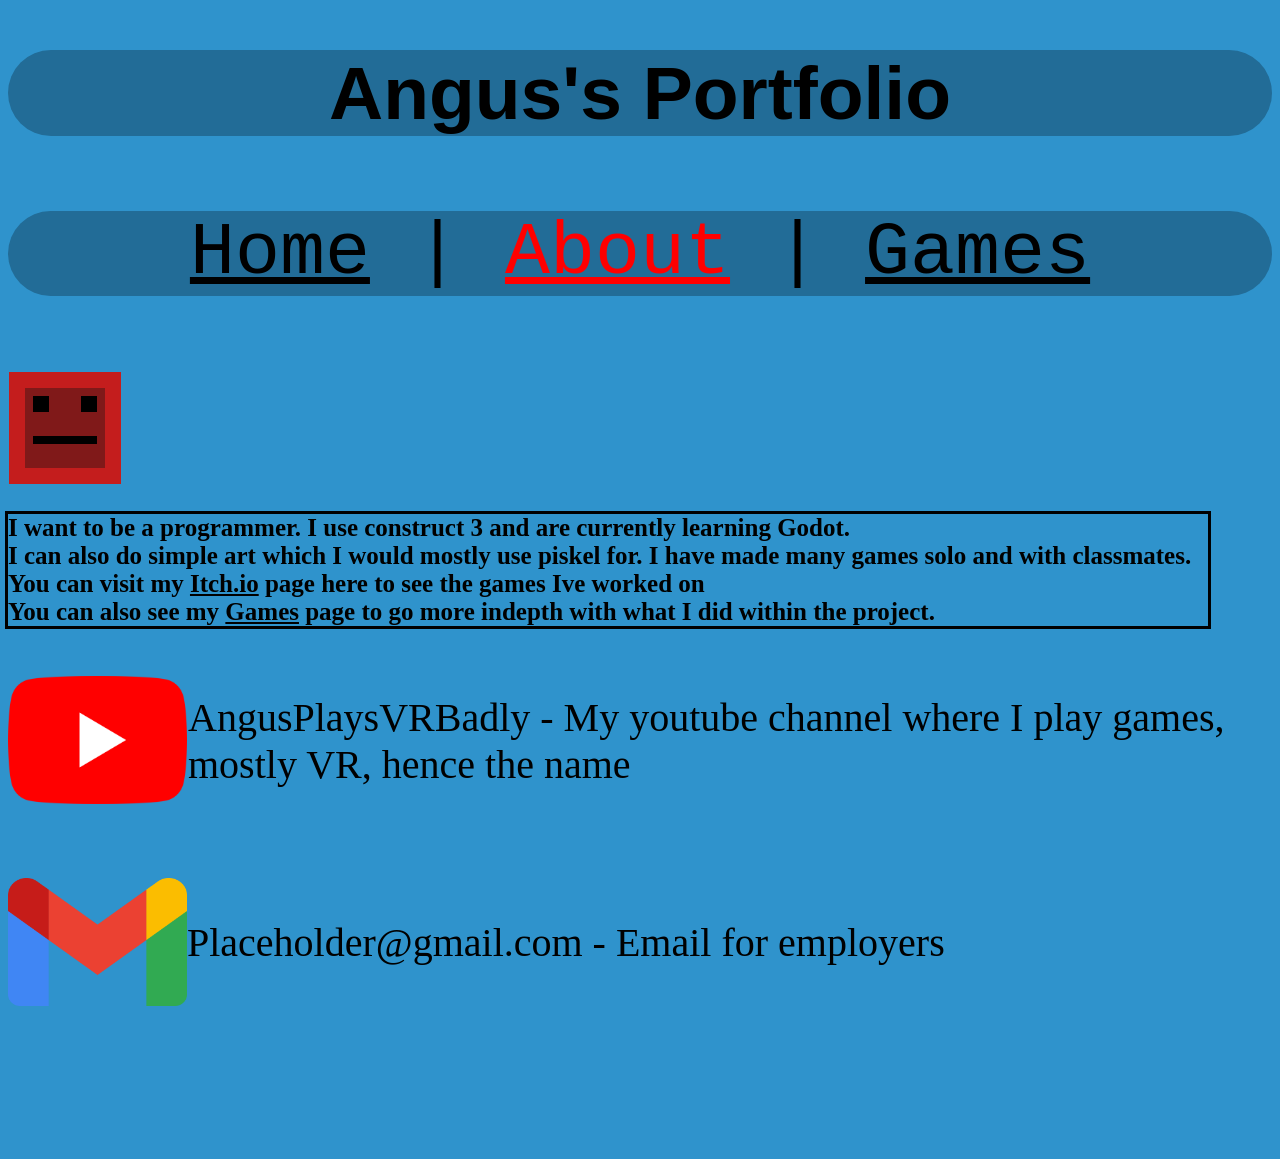
<file: Portfolio/About.html>
<!DOCTYPE html>
<html>
<body>
<style>

</style>
<link rel="stylesheet" href="mystyle.css">

<h1>Angus's Portfolio</h1>
<p class="carrot"><a href="index.html">Home</a> | <a style="color: red;" href="About.html">About</a> | <a href="Games.html">Games</a></p>
<img src="Block Boy.png" alt="Blocky Boy"> 
<p class="stuff" style="font-size: 25px;"> <b>I want to be a programmer. I use construct 3 and are currently learning Godot.<br>
I can also do simple art which I would mostly use piskel for. I have made many games solo and with classmates.<br>
You can visit my <a href="https://angus-k.itch.io/">Itch.io</a> page here to see the games Ive worked on<br>
You can also see my <a href="Games.html">Games</a> page to go more indepth with what I did within the project.</b></p>
<p style="font-size: 40px; transform: translate(0px, -40px);"><a href="https://www.youtube.com/@AngusPlaysVRBadly" target="blank"><img style="transform: translate(0px, 50px);" src="YT.png" alt="YouTube" height="128px" width="179px"></a></p> <p style="font-size: 40px; transform: translate(180px, -150px);">AngusPlaysVRBadly - My youtube channel where I play games, <br>mostly VR, hence the name</p>
<p style="font-size: 40px; transform: translate(0px, -150px);" class="contact"><img style="transform: translate(0px, 50px);" src="GM.png" alt="Gmail" height="128px" width="179px">Placeholder@gmail.com - Email for employers</p>
</body>
</html>
</file>
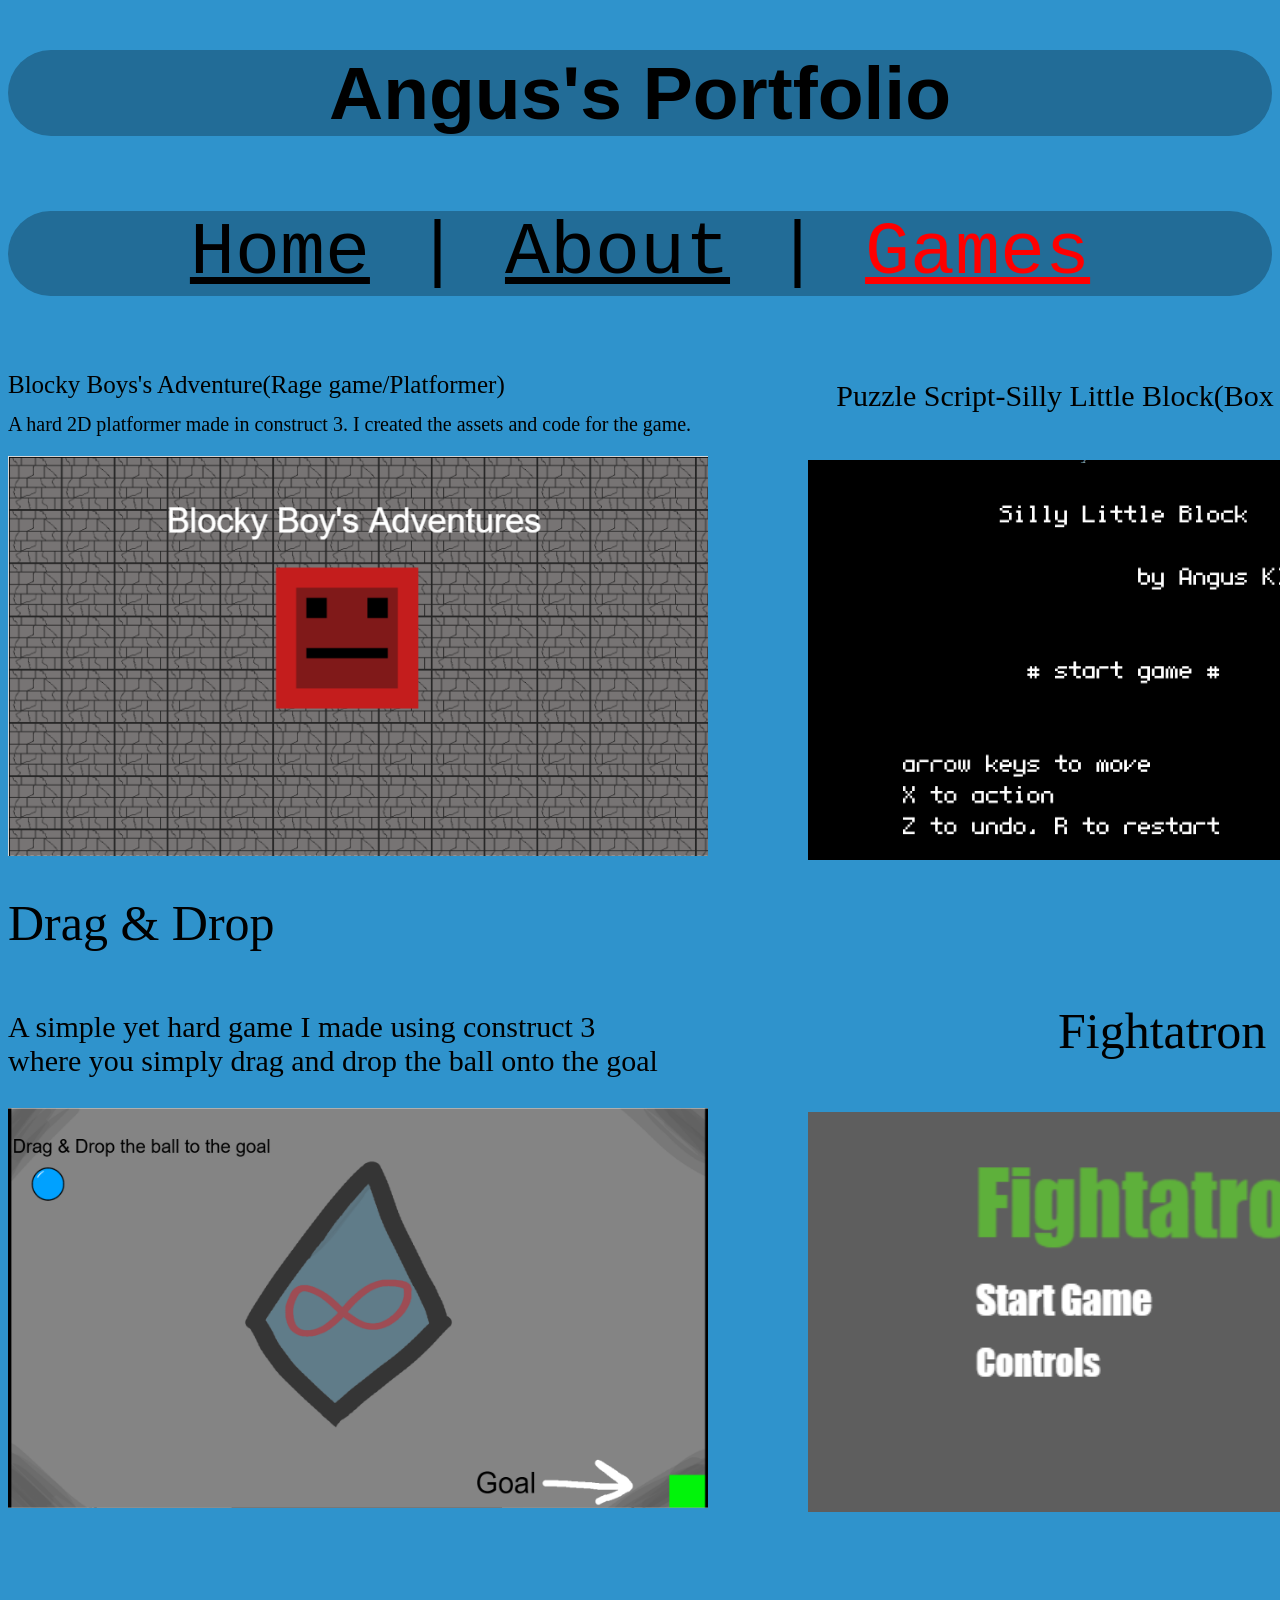
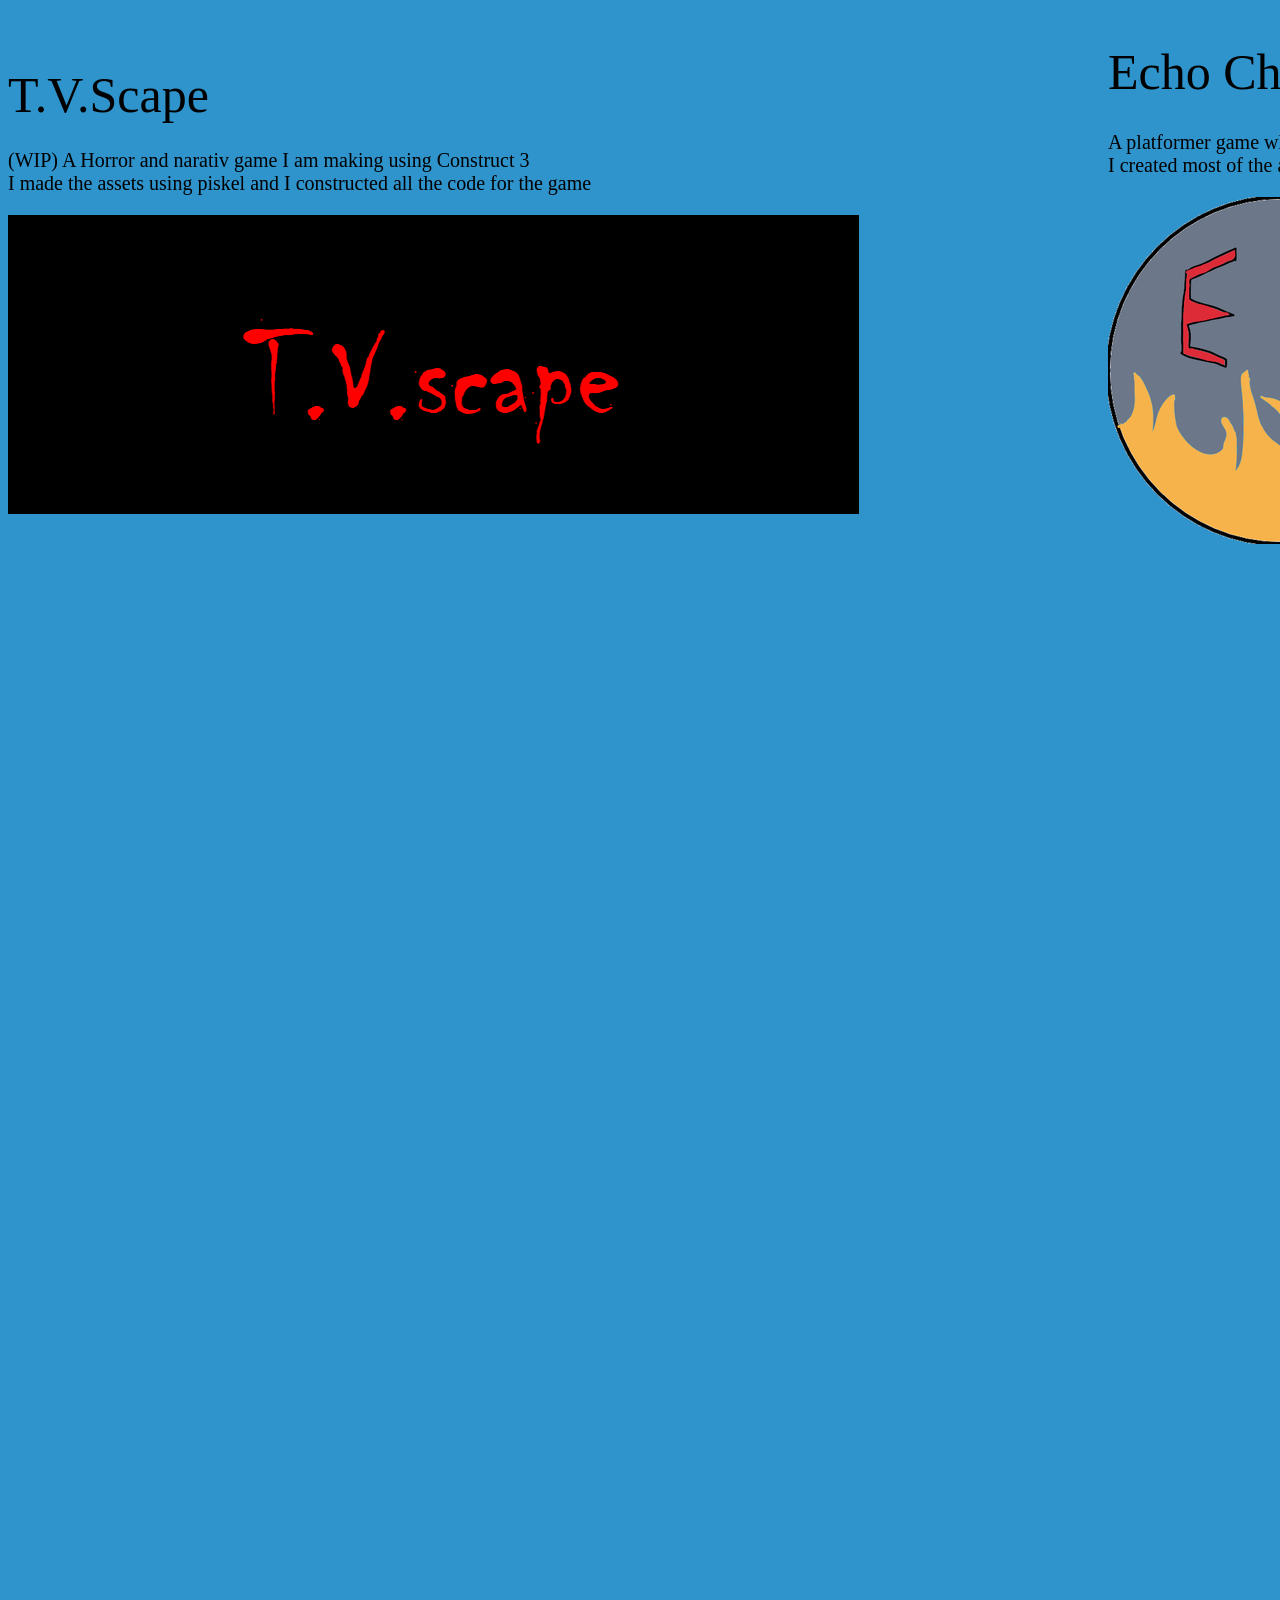
<file: Portfolio/Games.html>
<!DOCTYPE html>
<html>
<body>
<style>

</style>
<link rel="stylesheet" href="mystyle.css">

<h1>Angus's Portfolio</h1>
<p class="carrot"><a href="index.html">Home</a> | <a href="About.html">About</a> | <a style="color: red;" href="Games.html">Games</a></p>
<p class="block" style="transform: translate(0px, 0px);">Blocky Boys's Adventure(Rage game/Platformer)</p> <p class="puzzle" style="transform: translate(500px, -50px);">Puzzle Script-Silly Little Block(Box pusher game)</p>
<p style="font-size: 20px; transform: translate(0px,-80px);" class="block2">A hard 2D platformer made in construct 3. I created the assets and code for the game.</p>
<a href="https://angus-k.itch.io/blocky-boys-adventures"><img style="transform: translate(0px, -80px);" src="BBAThumbnail.png" alt="Blocky Boy's Adventure Thumbnail" height="400px" width="700px"></a>
<a href="Silly Little Block (2).html"><img style="transform: translate(800px, -480px);" src="SLBThumbnail.png" alt="Silly Little Block Thumbnail" height="400px" width="600px"></a>
<p class="DD" style="font-size: 50px; transform: translate(0px, -500px);" class="Ball">Drag & Drop</p> <p class="Cookie" style="font-size: 50px; transform: translate(1050px, -500px);">Fightatron</p>
<p class="DD2" style="font-size: 30px; transform: translate(0px, -600px);">A simple yet hard game I made using construct 3<br> where you simply drag and drop the ball onto the goal</p>
<a href="https://angus-k.itch.io/drag-drop-ball"><img src="D&D.png" height="400px" width="700px" style="transform: translate(0px,-600px);"></a> <a href="https://angus-k.itch.io/fightatron"><img src="Screenshot 2025-06-12 121546.png" height="400px" width="700px" style="transform: translate(800px, -1000px);"></a>
<p class="Tv3" style="font-size: 50px; transform: translate(0px, -900px);" class="Tv">T.V.Scape</p>
<p class="Tv2" style="font-size: 20px; transform: translate(0px, -925px);">(WIP) A Horror and narativ game I am making using Construct 3<br> I made the assets using piskel and I constructed all the code for the game</p>
<a class="TVImage" href="https://angus-k.itch.io/tvscape"><img src="T.V.Scape.png" style="transform: translate(0px, -925px);"></a>
<p style="font-size: 50px; transform: translate(1100px, -1450px);">Echo Chmabers</p> <p style="font-size: 20px; transform: translate(1100px, -1470px);">A platformer game where you escape the dugeons with help of your twin<br>I created most of the art such as enemies,hud, pickups, potions</p>
<a href="https://sir-kirby.itch.io/echo-chambers"><img src="EchoChambersLogo.png" style="transform: translate(1100px, -1470px);"></a>
</body>
</html>
</file>
<file: mystyle.css>
h1{
    column-span: all;
    text-align: center;
    font-size: 75px;
    background-color: rgb(34, 108, 151); border-radius: 100px;
    font-family: 'Franklin Gothic Medium', 'Arial Narrow', Arial, sans-serif;
}
.carrot{
font-size: 75px;
text-align: center;
background-color: rgb(34, 108, 151); border-radius: 100px;
font-family: monospace;
}
.onion{
font-size: 30px;
transform: translate(230px, 0px);
}
.puzzle{
    font-size: 30px;
    text-align: center;
transform: translate(50px, -6px);
}
.puzzle2{
    text-align: center;
transform: translate(50px, -55px);
font-size: 30px;
}
.about{
    font-size: 25px;
    outline-style: double; width: 1500px;
}
.stuff{
    text-align: left;
    outline-style: solid; width: 1200px;
}
a{
    color: rgb(0, 0, 0);
}
a:hover{
    color: red
}
a:active{
    color: red
}
body{
    background-color: rgb(47, 147, 204);
}
.block{
    font-size: 25px;
    transform: translate(50px, 60px);
}
.block2{
    transform: translate(100px,0px);
}
.boi{
    size: 1px;
}
image.BBA{
    position: absolute;
}
.next{
    text-align: right;
    font-size: 30px;
    transform: translate(-300px, -500px);
}
.next2{
    text-align: right;
    font-size: 20px;
    transform: translate(-270px, -500px);
}
.art{
    text-align: left;
    font-size: 80px;
}
.DD{
    transform: translate(200px, 170px);
}
.DD2{
    transform: translate(130px, 20px);
}
.Cookie{
    transform: translate(940px, 50px);
}
</file>
<file: Portfolio/mystyle.css>
h1{
    column-span: all;
    text-align: center;
    font-size: 75px;
    background-color: rgb(34, 108, 151); border-radius: 100px;
    font-family: 'Franklin Gothic Medium', 'Arial Narrow', Arial, sans-serif;
}
.carrot{
font-size: 75px;
text-align: center;
background-color: rgb(34, 108, 151); border-radius: 100px;
font-family: monospace;
}
.onion{
font-size: 30px;
transform: translate(230px, 0px);
}
.puzzle{
    font-size: 30px;
    text-align: center;
transform: translate(50px, -6px);
}
.puzzle2{
    text-align: center;
transform: translate(50px, -55px);
font-size: 30px;
}
.about{
    font-size: 25px;
    outline-style: double; width: 1500px;
}
.stuff{
    text-align: left;
    outline-style: solid; width: 1200px;
}
a{
    color: rgb(0, 0, 0);
}
a:hover{
    color: red
}
a:active{
    color: red
}
body{
    background-color: rgb(47, 147, 204);
}
.block{
    font-size: 25px;
    transform: translate(50px, 60px);
}
.block2{
    transform: translate(100px,0px);
}
.boi{
    size: 1px;
}
image.BBA{
    position: absolute;
}
.next{
    text-align: right;
    font-size: 30px;
    transform: translate(-300px, -500px);
}
.next2{
    text-align: right;
    font-size: 20px;
    transform: translate(-270px, -500px);
}
.art{
    text-align: left;
    font-size: 80px;
}
.DD{
    transform: translate(200px, 170px);
}
.DD2{
    transform: translate(130px, 20px);
}
.Cookie{
    transform: translate(940px, 50px);
}
</file>
